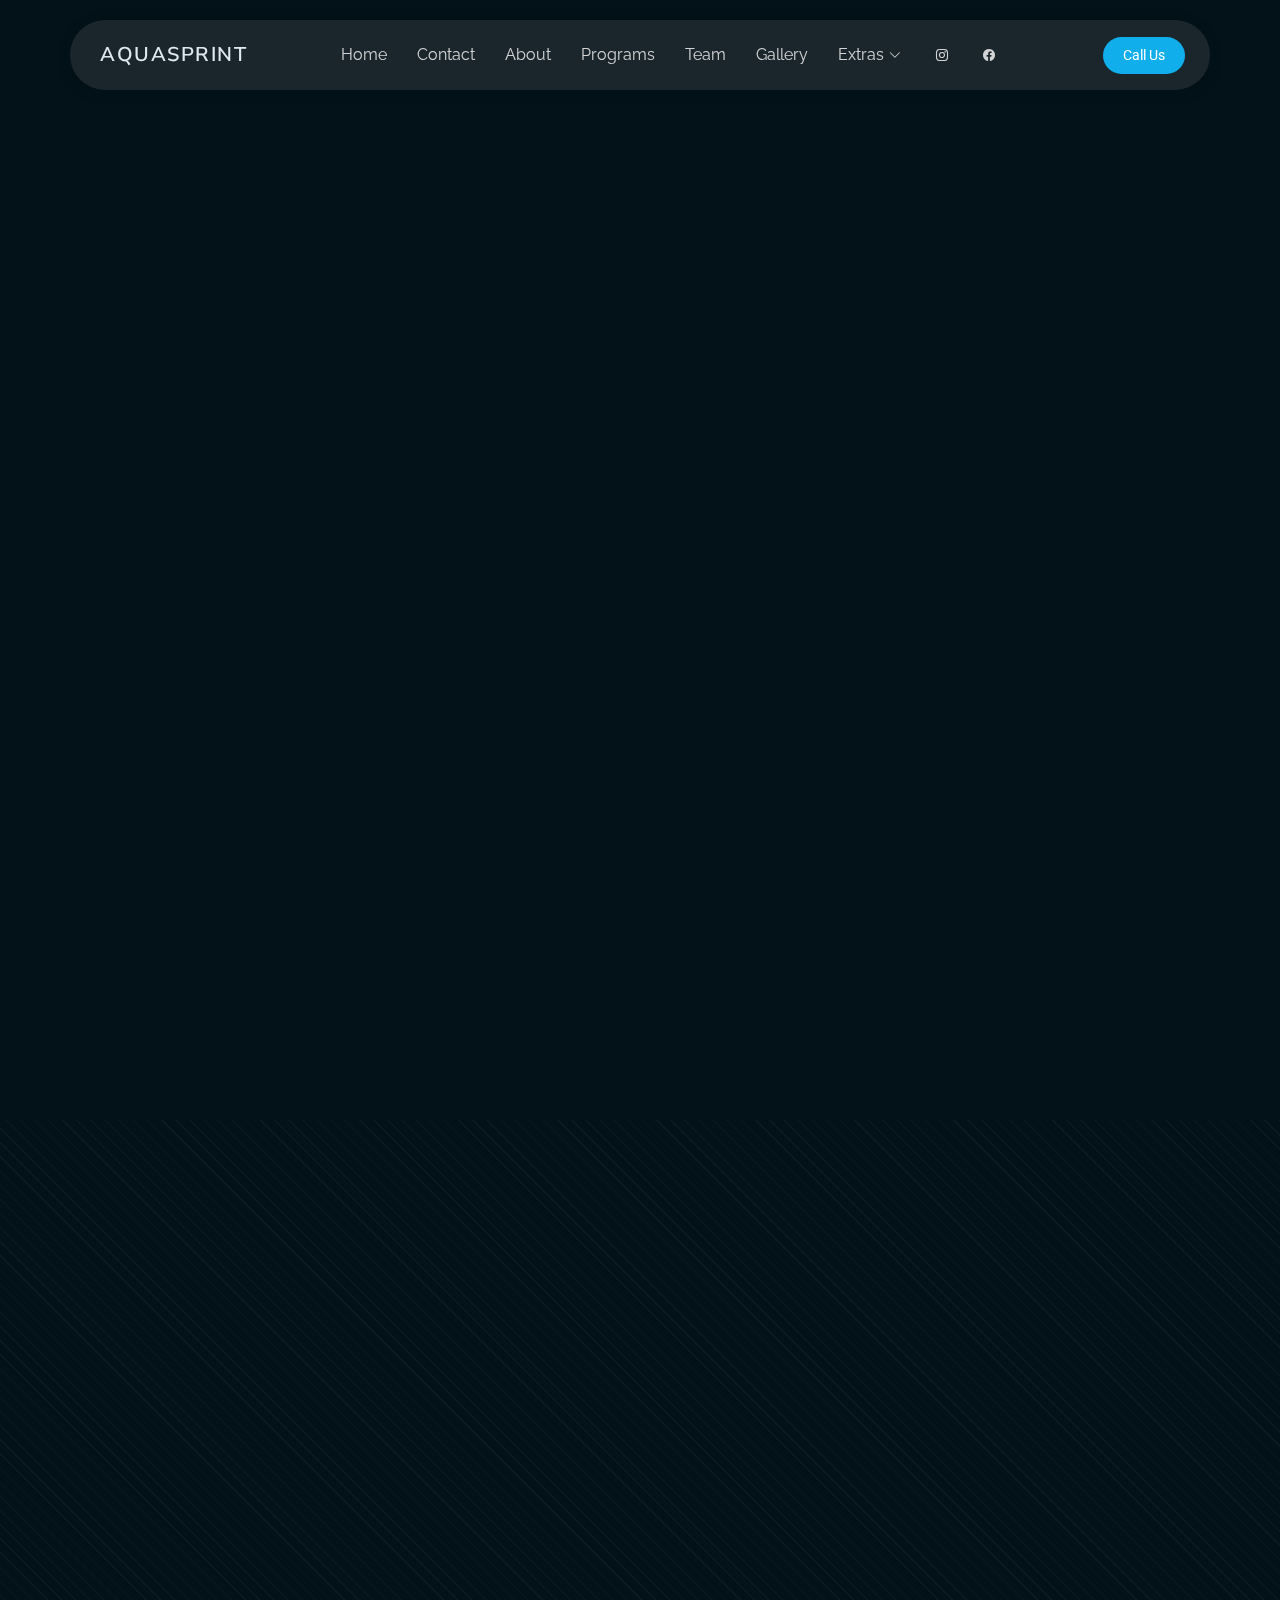
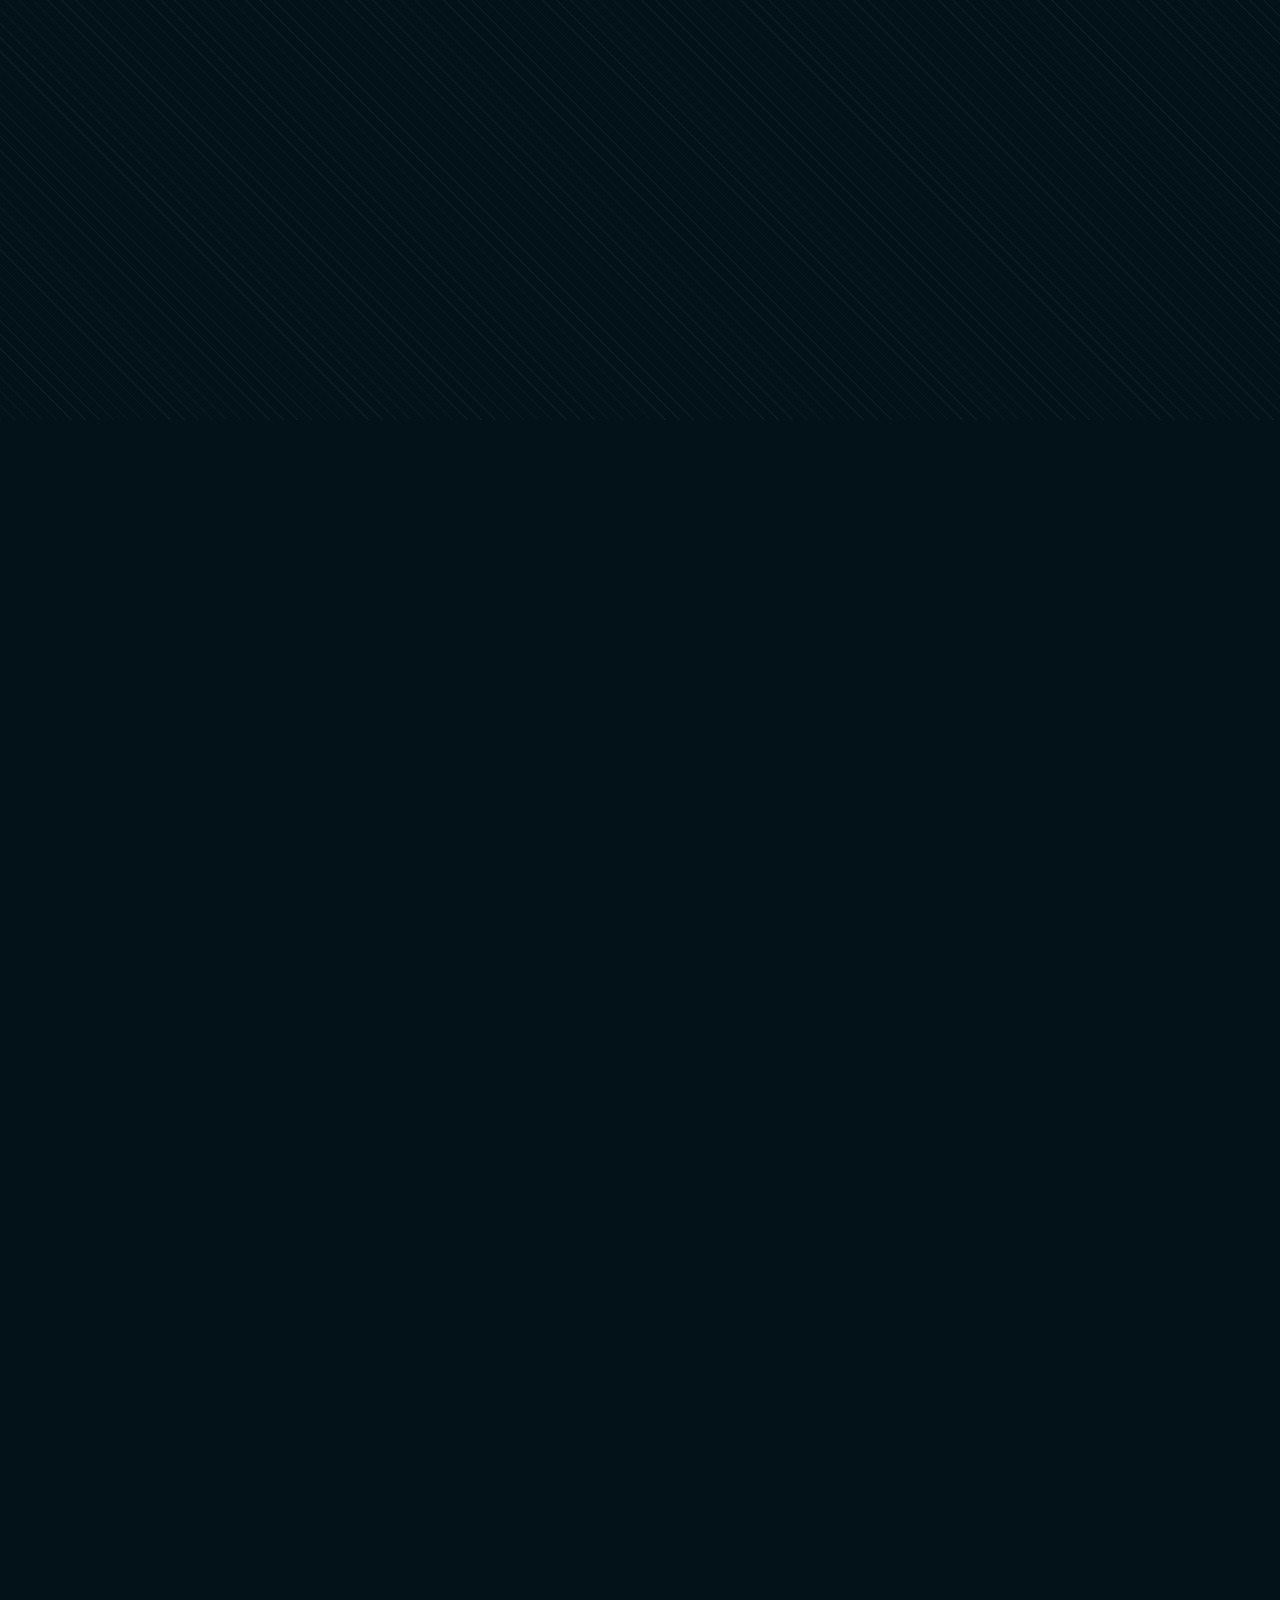
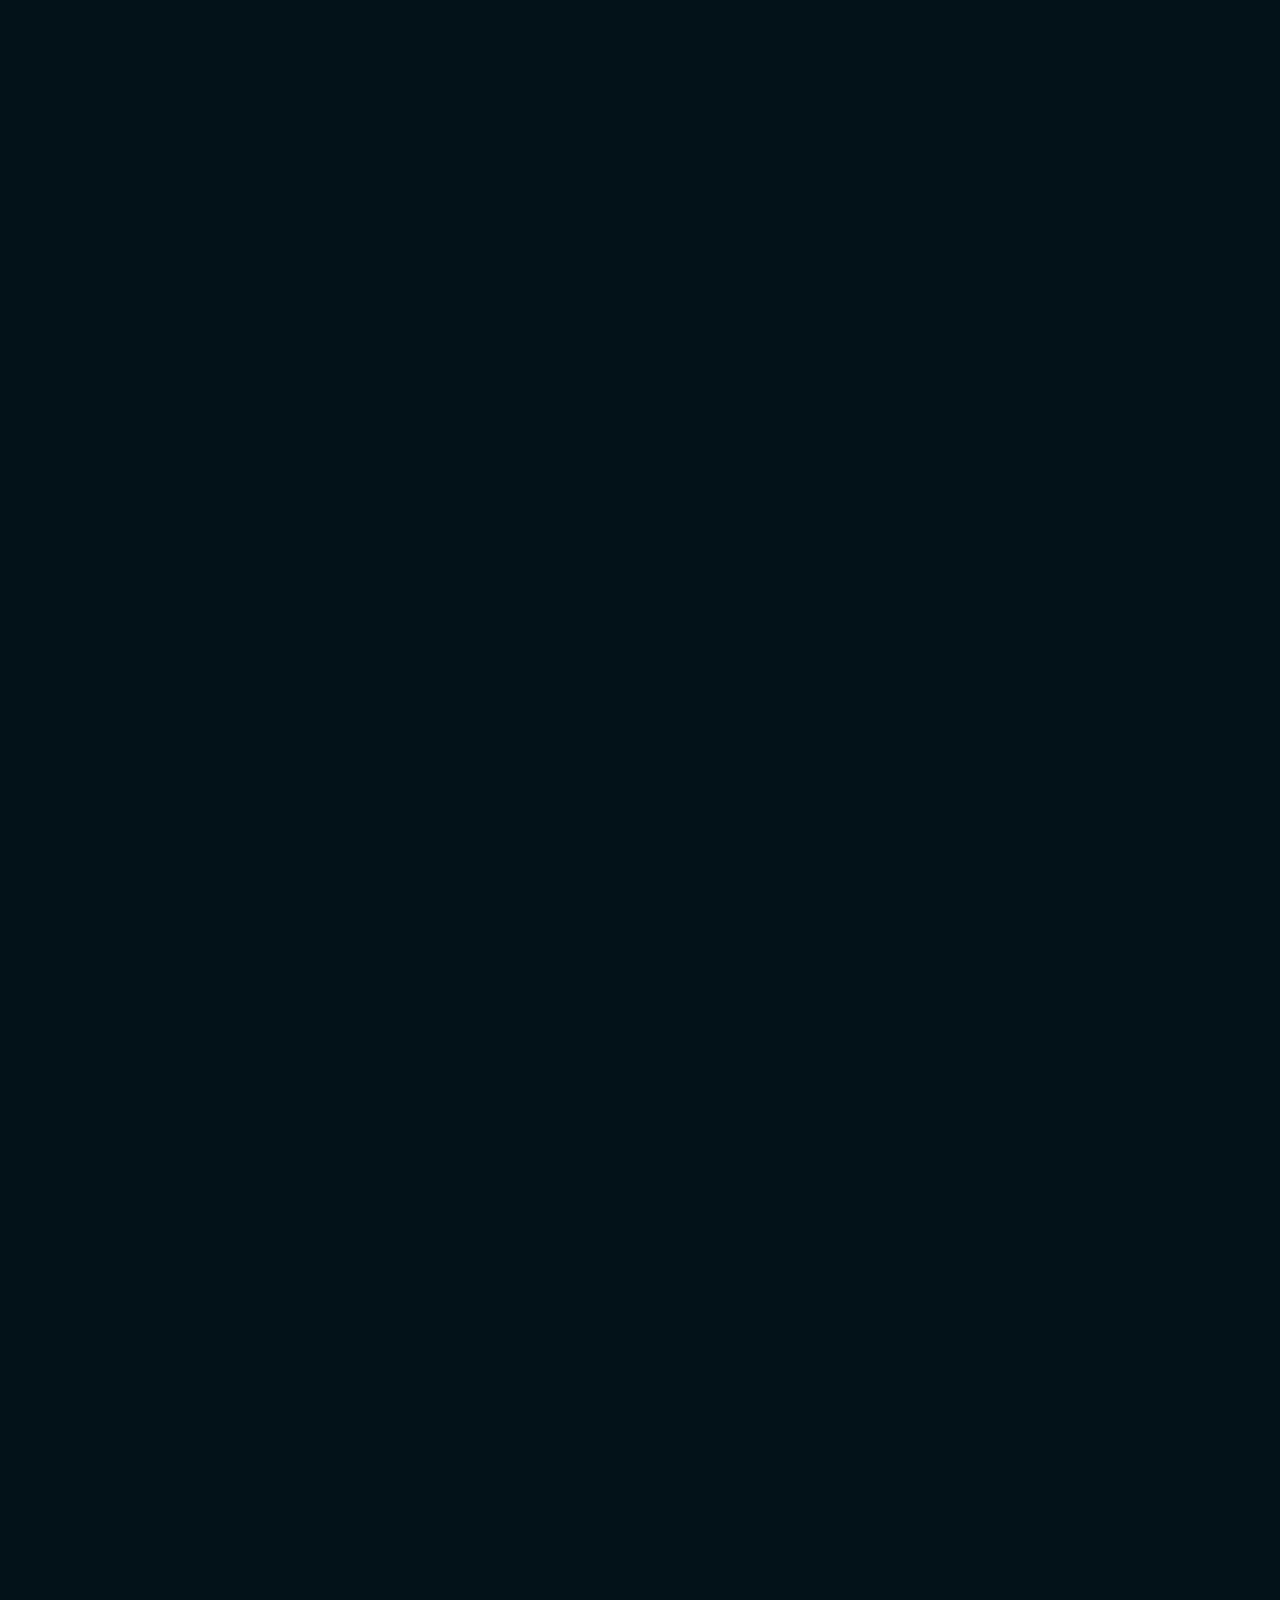
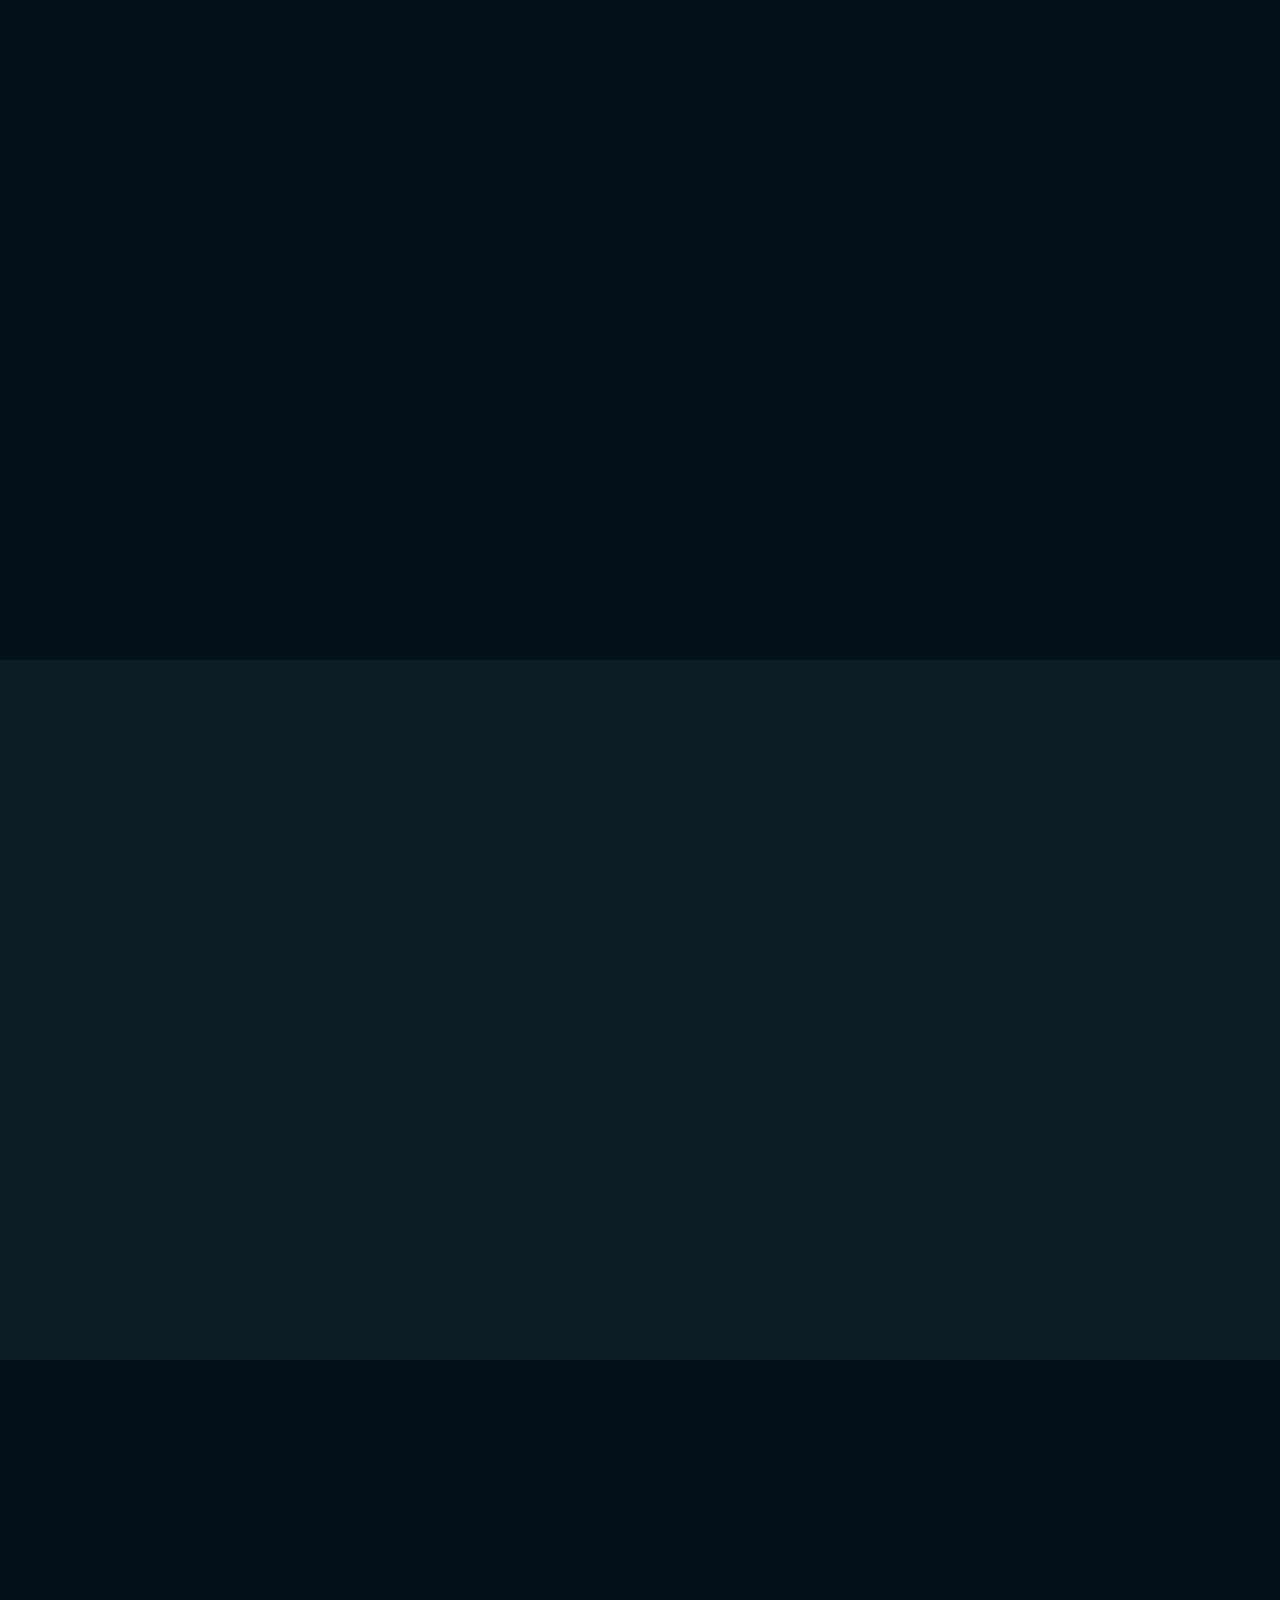
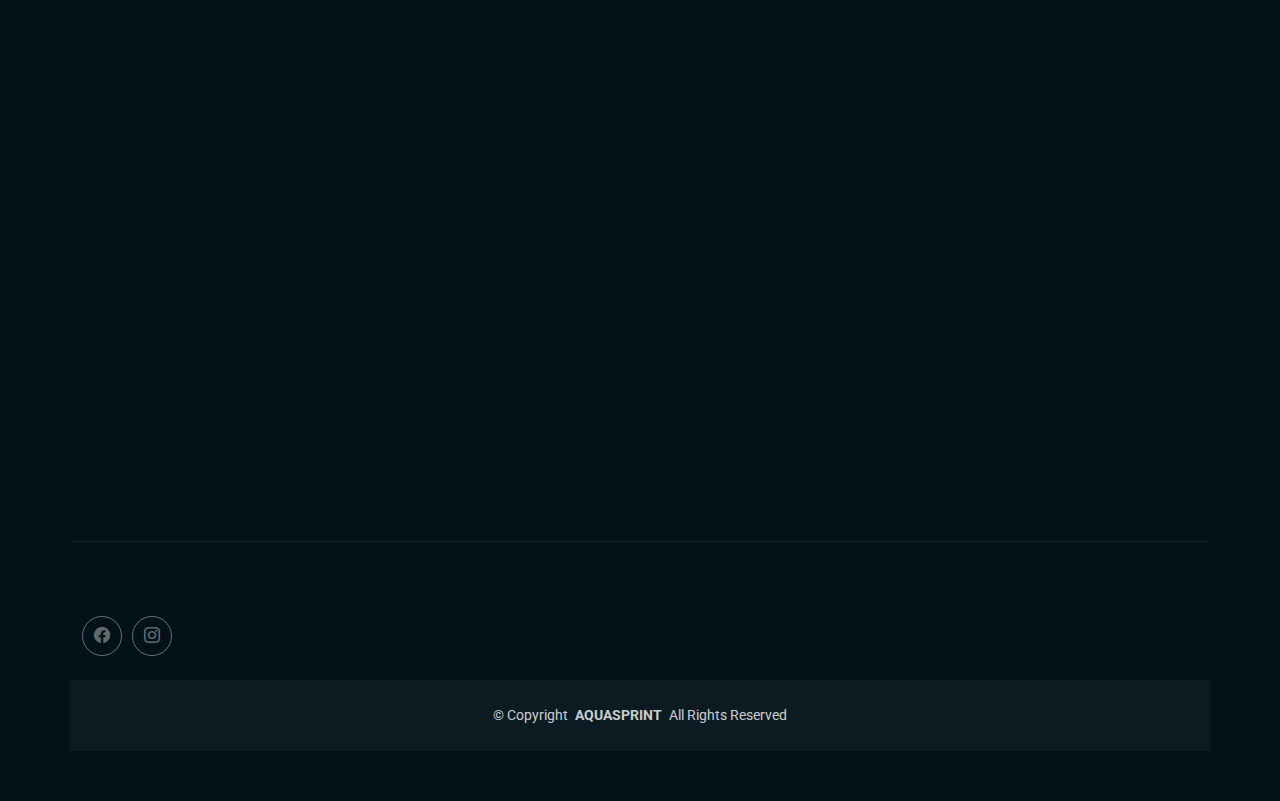
<file: index.html>
<!DOCTYPE html>
<html lang="en">
  <head>
    <meta charset="utf-8" />
    <meta content="width=device-width, initial-scale=1.0" name="viewport" />
    <title>AQUASPRINT</title>
    <meta name="description" content="" />
    <meta name="keywords" content="" />

    <!-- Favicons -->
    <link href="assets/img/icon.png" rel="icon" />
    <link href="assets/img/icon.png" rel="apple-touch-icon" />

    <!-- Fonts -->
    <link href="https://fonts.googleapis.com" rel="preconnect" />
    <link href="https://fonts.gstatic.com" rel="preconnect" crossorigin />
    <link
      href="https://fonts.googleapis.com/css2?family=Roboto:ital,wght@0,100;0,300;0,400;0,500;0,700;0,900;1,100;1,300;1,400;1,500;1,700;1,900&family=Raleway:ital,wght@0,100;0,200;0,300;0,400;0,500;0,600;0,700;0,800;0,900;1,100;1,200;1,300;1,400;1,500;1,600;1,700;1,800;1,900&family=Nunito+Sans:ital,wght@0,200;0,300;0,400;0,600;0,700;0,800;0,900;1,200;1,300;1,400;1,600;1,700;1,800;1,900&display=swap"
      rel="stylesheet"
    />

    <!-- Vendor CSS Files -->
    <link
      href="assets/vendor/bootstrap/css/bootstrap.min.css"
      rel="stylesheet"
    />
    <link
      href="assets/vendor/bootstrap-icons/bootstrap-icons.css"
      rel="stylesheet"
    />
    <link href="assets/vendor/aos/aos.css" rel="stylesheet" />
    <link href="assets/vendor/swiper/swiper-bundle.min.css" rel="stylesheet" />
    <link
      href="assets/vendor/glightbox/css/glightbox.min.css"
      rel="stylesheet"
    />

    <!-- Main CSS File -->
    <link href="assets/css/main.css" rel="stylesheet" />

    <!-- =======================================================
  * Template Name: Strategy
  * Template URL: https://bootstrapmade.com/strategy-bootstrap-agency-template/
  * Updated: Jun 06 2025 with Bootstrap v5.3.6
  * Author: BootstrapMade.com
  * License: https://bootstrapmade.com/license/
  ======================================================== -->
  </head>

  <body class="index-page">
    <header id="header" class="header d-flex align-items-center fixed-top">
      <div
        class="header-container container-fluid container-xl position-relative d-flex align-items-center justify-content-between"
      >
        <a
          href="index.html"
          class="logo d-flex align-items-center me-auto me-xl-0"
        >
          <!-- Uncomment the line below if you also wish to use an image logo -->
          <!-- <img src="assets/img/logo.webp" alt=""> -->
          <h1 class="sitename">AQUASPRINT</h1>
        </a>

        <nav id="navmenu" class="navmenu">
          <ul>
            <li><a href="#scrollTo" class="active">Home</a></li>
            <li><a href="#contact">Contact</a></li>
            <li><a href="#about">About</a></li>
            <li><a href="#services">Programs</a></li>
            <li><a href="#team">Team</a></li>
            <li><a href="#portfolio">Gallery</a></li>
            <li class="dropdown">
              <a href="#"
                ><span>Extras</span>
                <i class="bi bi-chevron-down toggle-dropdown"></i
              ></a>
              <ul>
                <li><a href="#">Testimonials</a></li>
                <li><a href="#">Rentals</a></li>
                <li><a href="#">Partnerships</a></li>
                <li><a href="#">Recognitions</a></li>
              </ul>
            </li>
            <li><a href="https://instagram.com/aquasprintacademy"><i class="bi bi-instagram"></i></a></li>
            <li><a href="https://facebook.com/aquasprintacademy"><i class="bi bi-facebook"></i></a></li>
            
          </ul>
          <i class="mobile-nav-toggle d-xl-none bi bi-list"></i>
        </nav>

        <a class="btn-getstarted" href="tel:+971542502761">Call Us</a>
      </div>
    </header>

    <main class="main">
      <!-- New Landing Section -->
      <section id="hero" class="team section">
        <!-- Section Title -->

        <!-- End Section Title -->

        <div class="container">
          <div class="row gy-4">
            <video
              id="myVid"
              height="1000"
              muted
              autoplay
              playsinline
              onended="myScroll()"
            >
              <source src="assets/img/animationLong.mp4" type="video/mp4" />
              Your browser does not support html video.
            </video>
          </div>
        </div>
      </section>
      <!-- /New Landing Section -->

      <!-- Hero Section -->
      <section id="scrollTo" class="hero section">
        <div class="container">
          <div class="row">
            <div class="col-lg-7 content-col" data-aos="fade-up">
              <div class="content">
                <div class="agency-name">
                  <h5></h5>
                </div>

                <div class="main-heading">
                  <h1>BUILDING CHAMPIONS <br /></h1>
                  <h5>EMBRACING EVERY ABILITY</h5>
                </div>

                <div class="divider"></div>

                <div class="description">
                  <p>
                    We offer a distinctive, inclusive swimming environment with
                    facilities designed to accommodate everyone, including Kids
                    with special needs. Our coaching team brings over 10 years
                    of industry experience, backed by their backgrounds as
                    professional swimmers, and our coaches are ASCA certified. 
                  </p>
                </div>

                <div class="cta-button">
                  <a href="#contact" class="btn">
                    <span>FIND US</span>
                    <i class="bi bi-arrow-right"></i>
                  </a>
                </div>
              </div>
            </div>

            <div class="col-lg-5" data-aos="zoom-out">
              <div class="visual-content">
                <div class="fluid-shape">
                  <img
                    src="assets/img/abstract/abstract2.png"
                    alt="Abstract Fluid Shape"
                    class="fluid-img"
                  />
                </div>

                <div class="stats-card">
                  <div class="stats-number">
                    <h2>5</h2>
                  </div>
                  <div class="stats-label">
                    <p>Programs to choose from...</p>
                  </div>
                  <div class="stats-arrow">
                    <a href="#services"><i class="bi bi-arrow-up-right"></i></a>
                  </div>
                </div>
              </div>
            </div>
          </div>
        </div>
      </section>
      <!-- /Hero Section -->

      <!-- Contact Section -->
      <section id="contact" class="contact section">
        <!-- Section Title -->
        <div class="container section-title" data-aos="fade-up">
          <h2>Contact</h2>
          <div>
            <span>Let's</span> <span class="description-title">Connect</span>
          </div>
        </div>
        <!-- End Section Title -->

        <div class="container" data-aos="fade-up" data-aos-delay="100">
          <!-- Contact Info Boxes -->
          <div class="row gy-4 mb-5">
            <div class="col-lg-4" data-aos="fade-up" data-aos-delay="100">
              <div class="contact-info-box">
                <div class="icon-box">
                  <i class="bi bi-geo-alt"></i>
                </div>
                <div class="info-content">
                  <h4>Our Address</h4>
                  <p>Sustainable City, Wadi Al Safa 7</p>
                </div>
              </div>
            </div>

            <div class="col-lg-4" data-aos="fade-up" data-aos-delay="200">
              <div class="contact-info-box">
                <div class="icon-box">
                  <i class="bi bi-envelope"></i>
                </div>
                <div class="info-content">
                  <h4>Email Address</h4>
                  <p>info@aquasprint.ae</p>
                </div>
              </div>
            </div>

            <div class="col-lg-4" data-aos="fade-up" data-aos-delay="300">
              <div class="contact-info-box">
                <div class="icon-box">
                  <i class="bi bi-headset"></i>
                </div>
                <div class="info-content">
                  <h4>Hours of Operation</h4>
                  <p>Mon-Sun: 6 AM - 10 PM</p>
                </div>
              </div>
            </div>
          </div>
        </div>

        <!-- Google Maps (Full Width) -->
        <div class="map-section" data-aos="fade-up" data-aos-delay="200">
          <iframe
            src="https://www.google.com/maps/embed?pb=!1m18!1m12!1m3!1d3614.705385568097!2d55.289727899999995!3d25.0440704!2m3!1f0!2f0!3f0!3m2!1i1024!2i768!4f13.1!3m3!1m2!1s0x3e5f6f3f0a9bda5b%3A0x38b73b050bde062!2sWadi%20Al%20Safa%207!5e0!3m2!1sen!2sza!4v1756420398793!5m2!1sen!2sza"
            width="100%"
            height="500"
            style="border: 0"
            allowfullscreen=""
            loading="lazy"
            referrerpolicy="no-referrer-when-downgrade"
          ></iframe>
        </div>
      </section>
      <!-- /Contact Section -->

      <!-- About Section -->
      <section id="about" class="about section">
        <!-- Section Title -->
        <div class="container section-title" data-aos="fade-up">
          <h2>About</h2>
          <div>
            <span>Learn More</span>
            <span class="description-title">About Us</span>
          </div>
        </div>
        <!-- End Section Title -->

        <div class="container">
          <div class="row gx-5 align-items-center">
            <div class="col-lg-6" data-aos="fade-right" data-aos-delay="200">
              <div class="about-image position-relative">
                <img
                  src="assets/img/coach1.jpg"
                  class="img-fluid rounded-4 shadow-sm"
                  alt="About Image"
                  loading="lazy"
                />
                <div class="experience-badge">
                  <span class="years">10+</span>
                  <span class="text">Years of Expertise</span>
                </div>
              </div>
            </div>

            <div
              class="col-lg-6 mt-4 mt-lg-0"
              data-aos="fade-left"
              data-aos-delay="300"
            >
              <div class="about-content">
                <h2>Aquasprint Academy and Sports Club</h2>
                <p class="lead">
                  Located in The Sustainable City, Dubai, AquaSprint Academy and
                  Sports Club provides customized swimming programs for all ages
                  and skill levels, from kids and adults to Aqua Fitness classes
                  for women and programs for kids with special needs. Our
                  swimming pool is designed to ensure accessibility for
                  everyone, promoting inclusivity and social sustainability. We
                  offer various programs, from water confidence for beginners to
                  advanced competitive training, all within a safe, fun, and
                  inclusive environment.
                </p>
                <div class="row g-4 mt-3">
                  <div class="col-md-6" data-aos="zoom-in" data-aos-delay="400">
                    <div class="feature-item">
                      <i class="bi bi-check-circle-fill"></i>
                      <h5>Our Vision</h5>
                      <p>
                        Our vision is to be recognized as Dubai’s leading
                        swimming and aquatic sports club, known for certified
                        programs that build champions and professionals. We are
                        committed to inclusivity and empowering swimmers of all
                        abilities, including people of determination, while
                        providing our facilities for events, competitions, and
                        recreational use.
                      </p>
                    </div>
                  </div>
                  <div class="col-md-6" data-aos="zoom-in" data-aos-delay="450">
                    <div class="feature-item">
                      <i class="bi bi-lightbulb-fill"></i>
                      <h5>So Why Us?</h5>
                      <p>
                        Aquasprint is the only swimming pool in the area
                        designed to accommodate all abilities. The pool and the
                        swimming classes are designed in a way that is safe for
                        everyone, including kids with special needs. We follow
                        the standards of the Swimming Teachers’ Association
                        (STA) to ensure we meet the international safety
                        standards.
                      </p>
                    </div>
                  </div>
                </div>
              </div>
            </div>
          </div>

          <div
            class="testimonial-section mt-5 pt-5"
            data-aos="fade-up"
            data-aos-delay="100"
          >
            <div class="row">
              <div class="col-lg-4" data-aos="fade-right" data-aos-delay="200">
                <div class="testimonial-intro">
                  <h3>Our Clients Speak Highly</h3>
                  <p>
                    Hear directly from those who have experienced the impact of
                    our coaching and achieved their swimming goals.
                  </p>
                  <div class="swiper-nav-buttons mt-4">
                    <button class="slider-prev">
                      <i class="bi bi-arrow-left"></i>
                    </button>
                    <button class="slider-next">
                      <i class="bi bi-arrow-right"></i>
                    </button>
                  </div>
                </div>
              </div>

              <div class="col-lg-8" data-aos="fade-left" data-aos-delay="300">
                <div class="testimonial-slider swiper init-swiper">
                  <script type="application/json" class="swiper-config">
                    {
                      "loop": true,
                      "speed": 800,
                      "autoplay": {
                        "delay": 5000
                      },
                      "slidesPerView": 1,
                      "spaceBetween": 30,
                      "navigation": {
                        "nextEl": ".slider-next",
                        "prevEl": ".slider-prev"
                      },
                      "breakpoints": {
                        "768": {
                          "slidesPerView": 2
                        }
                      }
                    }
                  </script>
                  <div class="swiper-wrapper">
                    <div class="swiper-slide">
                      <div class="testimonial-item">
                        <div class="rating mb-3">
                          <i class="bi bi-star-fill"></i>
                          <i class="bi bi-star-fill"></i>
                          <i class="bi bi-star-fill"></i>
                          <i class="bi bi-star-fill"></i>
                          <i class="bi bi-star-fill"></i>
                        </div>
                        <p>
                          “Hello! I can’t believe how fast Waleed learned to
                          swim in such a short period! He now can swim in
                          different styles confidently. He is very happy with
                          your coaches and always asking to go to his swimming
                          lesson! Thank you so much for all your hard work to
                          make him achieve this.”
                        </p>
                        <div class="client-info d-flex align-items-center mt-4">
                          <img
                            src="assets/img/profile.jfif"
                            class="client-img"
                            alt="Client"
                            loading="lazy"
                          />
                          <div>
                            <h6 class="mb-0">Miss Hiba</h6>
                            <span>Mother</span>
                          </div>
                        </div>
                      </div>
                    </div>

                    <div class="swiper-slide">
                      <div class="testimonial-item">
                        <div class="rating mb-3">
                          <i class="bi bi-star-fill"></i>
                          <i class="bi bi-star-fill"></i>
                          <i class="bi bi-star-fill"></i>
                          <i class="bi bi-star-fill"></i>
                          <i class="bi bi-star-fill"></i>
                        </div>
                        <p>
                          “We joined the academy as my 6yo was hating swimming
                          lessons in the school and panicked in the deep water.
                          In just 5 sessions she developed the confidence and in
                          8 she is able to do a 25m freestyle on her own!! Laith
                          is a great coach and my kid is enjoying every session
                          so much.”
                        </p>
                        <div class="client-info d-flex align-items-center mt-4">
                          <img
                            src="assets/img/profile.jfif"
                            class="client-img"
                            alt="Client"
                            loading="lazy"
                          />
                          <div>
                            <h6 class="mb-0">Ms. Galina</h6>
                            <span>Mother</span>
                          </div>
                        </div>
                      </div>
                    </div>

                    <div class="swiper-slide">
                      <div class="testimonial-item">
                        <div class="rating mb-3">
                          <i class="bi bi-star-fill"></i>
                          <i class="bi bi-star-fill"></i>
                          <i class="bi bi-star-fill"></i>
                          <i class="bi bi-star-fill"></i>
                          <i class="bi bi-star-fill"></i>
                        </div>
                        <p>
                          “I have been doing the AQUASPRINT Sports Academy
                          Aquasize classes and I love it!! The instructor makes
                          it fun and encourages us to push ourselves. I always
                          look forward to the next class 🙂 Highly recommended.”
                        </p>
                        <div class="client-info d-flex align-items-center mt-4">
                          <img
                            src="assets/img/profile.jfif"
                            class="client-img"
                            alt="Client"
                            loading="lazy"
                          />
                          <div>
                            <h6 class="mb-0">Ma Agethe</h6>
                            <span>Mother</span>
                          </div>
                        </div>
                      </div>
                    </div>
                  </div>
                </div>
              </div>
            </div>
          </div>
        </div>
      </section>
      <!-- /About Section -->

      <!-- Services Section -->
      <section id="services" class="services section">
        <!-- Section Title -->
        <div class="container section-title" data-aos="fade-up">
          <h2>Programs</h2>
          <div>
            <span>Check Our</span>
            <span class="description-title">Programs</span>
          </div>
        </div>
        <!-- End Section Title -->

        <div class="container" data-aos="fade-up" data-aos-delay="100">
          <div class="service-header">
            <div class="row align-items-center">
              <div class="col-lg-8 col-md-12">
                <div class="service-intro">
                  <h2 class="service-heading">
                    <div>THERE'S A PROGRAM</div>
                    <div><span>FOR EVERYONE</span></div>
                  </h2>
                </div>
              </div>
            </div>
          </div>

          <div class="row justify-content-center">
            <div
              class="col-lg-4 col-md-6"
              data-aos="fade-up"
              data-aos-delay="100"
            >
              <div class="service-card position-relative z-1">
                <h3>
                  <a href="service-details.html">
                    Kids Swimming <span>Program</span>
                  </a>
                </h3>
                <img
                  src="assets/img/pr1.png"
                  class="img-fluid rounded-4 shadow-sm"
                  alt="About Image"
                  loading="lazy"
                />
                <br></br>
                <a
                  href="service-details.html"
                  class="card-action d-flex align-items-center justify-content-center rounded-circle"
                >
                  <i class="bi bi-arrow-up-right"></i>
                </a>

                <p>
                  The Kids Swimming Program is designed to build confidence
                  while enjoying the water through engaging activities.
                </p>
              </div>
            </div>
            <div
              class="col-lg-4 col-md-6"
              data-aos="fade-up"
              data-aos-delay="200"
            >
              <div class="service-card position-relative z-1">
                <h3>
                  <a href="service-details.html">
                    Adults Swimming <span>Program</span>
                  </a>
                </h3>
                <img
                  src="assets/img/pr2.png"
                  class="img-fluid rounded-4 shadow-sm"
                  alt="About Image"
                  loading="lazy"
                />
                <br></br>
                <a
                  href="service-details.html"
                  class="card-action d-flex align-items-center justify-content-center rounded-circle"
                >
                  <i class="bi bi-arrow-up-right"></i>
                </a>
                
                <p>
                  Our Adults Swimming Program is designed for beginners and
                  advanced swimmers looking to start or continue their journey.
                </p>
              </div>
            </div>
            <div
              class="col-lg-4 col-md-6"
              data-aos="fade-up"
              data-aos-delay="300"
            >
              <div class="service-card position-relative z-1">
                <h3>
                  <a href="service-details.html">
                    Ladies-Only<span>Aqua Fitness classes​</span>
                  </a>
                </h3>
                <img
                  src="assets/img/pr3.png"
                  class="img-fluid rounded-4 shadow-sm"
                  alt="About Image"
                  loading="lazy"
                />
                <br></br>
                <a
                  href="service-details.html"
                  class="card-action d-flex align-items-center justify-content-center rounded-circle"
                >
                  <i class="bi bi-arrow-up-right"></i>
                </a>
                
                <p>
                  Our ladies-only aqua fitness program offers a low-impact
                  workout within the supportive environment of women’s classes.
                </p>
              </div>
            </div>
            <div
              class="col-lg-4 col-md-6"
              data-aos="fade-up"
              data-aos-delay="100"
            >
              <div class="service-card position-relative z-1">
                <h3>
                  <a href="service-details.html">
                    Baby & Toddler <span>Program</span>
                  </a>
                </h3>
                <img
                  src="assets/img/pr4.jpg"
                  class="img-fluid rounded-4 shadow-sm"
                  alt="About Image"
                  loading="lazy"
                />
                <br></br>
                <a
                  href="service-details.html"
                  class="card-action d-flex align-items-center justify-content-center rounded-circle"
                >
                  <i class="bi bi-arrow-up-right"></i>
                </a>
                
                <p>
                  Our Baby & Toddler Program is the ideal way to introduce your
                  little one to the water in a safe and supportive environment.
                </p>
              </div>
            </div>
            <div
              class="col-lg-4 col-md-6"
              data-aos="fade-up"
              data-aos-delay="200"
            >
              <div class="service-card position-relative z-1">
                <h3>
                  <a href="service-details.html">
                    Free Swimming <span>Classes</span>
                  </a>
                </h3>
                <img
                  src="assets/img/pr5.jpg"
                  class="img-fluid rounded-4 shadow-sm"
                  alt="About Image"
                  loading="lazy"
                />
                <br></br>
                <a
                  href="service-details.html"
                  class="card-action d-flex align-items-center justify-content-center rounded-circle"
                >
                  <i class="bi bi-arrow-up-right"></i>
                </a>
                
                <p>
                  Our Free Swimming Program offers open swimming sessions,
                  giving you the freedom to enjoy the water through your monthly
                  membership or single visit.
                </p>
              </div>
            </div>
          </div>
        </div>
      </section>
      <!-- /Services Section -->

      <!-- Team Section -->
      <section id="team" class="team section light-background">
        <!-- Section Title -->
        <div class="container section-title" data-aos="fade-up">
          <h2>Team</h2>
          <div>
            <span>Check Our</span> <span class="description-title">Team</span>
          </div>
        </div>
        <!-- End Section Title -->

        <div class="container" data-aos="fade-up" data-aos-delay="100">
          <div class="row gy-4">
            <div class="col-lg-6" data-aos="fade-up" data-aos-delay="100">
              <div class="team-member d-flex">
                <div class="member-img">
                  <img
                    src="assets/img/person/person-m-7.webp"
                    class="img-fluid"
                    alt=""
                    loading="lazy"
                  />
                </div>
                <div class="member-info flex-grow-1">
                  <h4>Laith</h4>
                  <span>Founder of Aquasprint and Swimming Coach</span>
                  <p>
                    “My mission is to use my passion to help my students become top swimmers”
                  </p>
                  <div class="social">
                    <a href=""><i class="bi bi-facebook"></i></a>
                    <a href=""><i class="bi bi-linkedin"></i></a>
                  </div>
                </div>
              </div>
            </div>
            <!-- End Team Member -->

            <div class="col-lg-6" data-aos="fade-up" data-aos-delay="200">
              <div class="team-member d-flex">
                <div class="member-img">
                  <img
                    src="assets/img/person/person-f-8.webp"
                    class="img-fluid"
                    alt=""
                    loading="lazy"
                  />
                </div>
                <div class="member-info flex-grow-1">
                  <h4>Aahd</h4>
                  <span>Swimming Coach</span>
                  <p>
                    "My ultimate goal is to guide swimmers towards excellence”
                  </p>
                  <div class="social">
                    <a href=""><i class="bi bi-facebook"></i></a>
                    <a href=""><i class="bi bi-linkedin"></i></a>
                  </div>
                </div>
              </div>
            </div>
            <!-- End Team Member -->

            <div class="col-lg-6" data-aos="fade-up" data-aos-delay="300">
              <div class="team-member d-flex">
                <div class="member-img">
                  <img
                    src="assets/img/person/person-m-6.webp"
                    class="img-fluid"
                    alt=""
                    loading="lazy"
                  />
                </div>
                <div class="member-info flex-grow-1">
                  <h4>Zaid</h4>
                  <span>Swimming Coach</span>
                  <p>
                    Illum minima ea autem doloremque ipsum quidem quas
                    aspernatur modi ut praesentium vel tque sed facilis at qui
                  </p>
                  <div class="social">
                    <a href=""><i class="bi bi-facebook"></i></a>
                    <a href=""><i class="bi bi-linkedin"></i></a>
                  </div>
                </div>
              </div>
            </div>
            <!-- End Team Member -->

            <div class="col-lg-6" data-aos="fade-up" data-aos-delay="400">
              <div class="team-member d-flex">
                <div class="member-img">
                  <img
                    src="assets/img/person/person-f-4.webp"
                    class="img-fluid"
                    alt=""
                    loading="lazy"
                  />
                </div>
                <div class="member-info flex-grow-1">
                  <h4>Cullen</h4>
                  <span>Full Job Title</span>
                  <p>
                    Magni voluptatem accusamus assumenda cum nisi aut qui
                    dolorem voluptate sed et veniam quasi quam consectetur
                  </p>
                  <div class="social">
                    <a href=""><i class="bi bi-facebook"></i></a>
                    <a href=""><i class="bi bi-linkedin"></i></a>
                  </div>
                </div>
              </div>
            </div>
            <!-- End Team Member -->
          </div>
        </div>
      </section>
      <!-- /Team Section -->

      <!-- Portfolio Section -->
      <section id="portfolio" class="portfolio section">
        <!-- Section Title -->
        <div class="container section-title" data-aos="fade-up">
          <h2>Gallery</h2>
          <div>
            <span>Check Our</span>
            <span class="description-title">Recent Photos</span>
          </div>
        </div>
        <!-- End Section Title -->

        <div class="container-fluid" data-aos="fade-up" data-aos-delay="100">
          <div
            class="isotope-layout"
            data-default-filter="*"
            data-layout="masonry"
            data-sort="original-order"
          >
            <ul
              class="portfolio-filters isotope-filters"
              data-aos="fade-up"
              data-aos-delay="200"
            >
              <li data-filter="*" class="filter-active">
                <i class="bi bi-camera"></i> All Photos
              </li>
              <li data-filter=".filter-ui">
                <i class="bi bi-camera"></i> Kids Program
              </li>
              <li data-filter=".filter-development">
                <i class="bi bi-camera"></i> Adult Program
              </li>
              <li data-filter=".filter-photography">
                <i class="bi bi-camera"></i> Ladies-Only Group
              </li>
              <li data-filter=".filter-marketing">
                <i class="bi bi-camera"></i> Baby & Toddlers Program
              </li>
            </ul>

            <div
              class="row g-4 isotope-container"
              data-aos="fade-up"
              data-aos-delay="300"
            >
              <div
                class="col-xl-3 col-lg-4 col-md-6 portfolio-item isotope-item filter-ui"
              >
                <article class="portfolio-entry">
                  <figure class="entry-image">
                    <img
                      src="assets/img/portfolio/portfolio-1.webp"
                      class="img-fluid"
                      alt=""
                      loading="lazy"
                    />
                    <div class="entry-overlay">
                      <div class="overlay-content">
                        <div class="entry-meta"></div>
                        <h3 class="entry-title"></h3>
                        <div class="entry-links">
                          <a
                            href="assets/img/portfolio/portfolio-1.webp"
                            class="glightbox"
                            data-gallery="portfolio-gallery-ui"
                          >
                            <i class="bi bi-arrows-angle-expand"></i>
                          </a>
                        </div>
                      </div>
                    </div>
                  </figure>
                </article>
              </div>
              <!-- End Portfolio Item -->

              <div
                class="col-xl-3 col-lg-4 col-md-6 portfolio-item isotope-item filter-development"
              >
                <article class="portfolio-entry">
                  <figure class="entry-image">
                    <img
                      src="assets/img/portfolio/portfolio-10.webp"
                      class="img-fluid"
                      alt=""
                      loading="lazy"
                    />
                    <div class="entry-overlay">
                      <div class="overlay-content">
                        <div class="entry-meta"></div>
                        <h3 class="entry-title"></h3>
                        <div class="entry-links">
                          <a
                            href="assets/img/portfolio/portfolio-10.webp"
                            class="glightbox"
                            data-gallery="portfolio-gallery-development"
                          
                          >
                            <i class="bi bi-arrows-angle-expand"></i>
                          </a>
                        </div>
                      </div>
                    </div>
                  </figure>
                </article>
              </div>
              <!-- End Portfolio Item -->

              <div
                class="col-xl-3 col-lg-4 col-md-6 portfolio-item isotope-item filter-photography"
              >
                <article class="portfolio-entry">
                  <figure class="entry-image">
                    <img
                      src="assets/img/portfolio/portfolio-7.webp"
                      class="img-fluid"
                      alt=""
                      loading="lazy"
                    />
                    <div class="entry-overlay">
                      <div class="overlay-content">
                        <div class="entry-meta"></div>
                        <h3 class="entry-title"></h3>
                        <div class="entry-links">
                          <a
                            href="assets/img/portfolio/portfolio-7.webp"
                            class="glightbox"
                            data-gallery="portfolio-gallery-photography"
                            
                          >
                            <i class="bi bi-arrows-angle-expand"></i>
                          </a>
                        </div>
                      </div>
                    </div>
                  </figure>
                </article>
              </div>
              <!-- End Portfolio Item -->

              <div
                class="col-xl-3 col-lg-4 col-md-6 portfolio-item isotope-item filter-marketing"
              >
                <article class="portfolio-entry">
                  <figure class="entry-image">
                    <img
                      src="assets/img/portfolio/portfolio-4.webp"
                      class="img-fluid"
                      alt=""
                      loading="lazy"
                    />
                    <div class="entry-overlay">
                      <div class="overlay-content">
                        <div class="entry-meta"></div>
                        <h3 class="entry-title"></h3>
                        <div class="entry-links">
                          <a
                            href="assets/img/portfolio/portfolio-4.webp"
                            class="glightbox"
                            data-gallery="portfolio-gallery-marketing"
                            
                          >
                            <i class="bi bi-arrows-angle-expand"></i>
                          </a>

                          </a>
                        </div>
                      </div>
                    </div>
                  </figure>
                </article>
              </div>
              <!-- End Portfolio Item -->

              <div
                class="col-xl-3 col-lg-4 col-md-6 portfolio-item isotope-item filter-ui"
              >
                <article class="portfolio-entry">
                  <figure class="entry-image">
                    <img
                      src="assets/img/portfolio/portfolio-2.webp"
                      class="img-fluid"
                      alt=""
                      loading="lazy"
                    />
                    <div class="entry-overlay">
                      <div class="overlay-content">
                        <div class="entry-meta"></div>
                        <h3 class="entry-title"></h3>
                        <div class="entry-links">
                          <a
                            href="assets/img/portfolio/portfolio-2.webp"
                            class="glightbox"
                            data-gallery="portfolio-gallery-ui"
                            
                          >
                            <i class="bi bi-arrows-angle-expand"></i>
                          </a>
                        </div>
                      </div>
                    </div>
                  </figure>
                </article>
              </div>
              <!-- End Portfolio Item -->

              <div
                class="col-xl-3 col-lg-4 col-md-6 portfolio-item isotope-item filter-development"
              >
                <article class="portfolio-entry">
                  <figure class="entry-image">
                    <img
                      src="assets/img/portfolio/portfolio-11.webp"
                      class="img-fluid"
                      alt=""
                      loading="lazy"
                    />
                    <div class="entry-overlay">
                      <div class="overlay-content">
                        <div class="entry-meta"></div>
                        <h3 class="entry-title"></h3>
                        <div class="entry-links">
                          <a
                            href="assets/img/portfolio/portfolio-11.webp"
                            class="glightbox"
                            data-gallery="portfolio-gallery-development"
                            data-glightbox="title: Cloud Management System; description: Temporibus autem quibusdam et aut officiis debitis."
                          >
                            <i class="bi bi-arrows-angle-expand"></i>
                          </a>
                        </div>
                      </div>
                    </div>
                  </figure>
                </article>
              </div>
              <!-- End Portfolio Item -->

              <div
                class="col-xl-3 col-lg-4 col-md-6 portfolio-item isotope-item filter-photography"
              >
                <article class="portfolio-entry">
                  <figure class="entry-image">
                    <img
                      src="assets/img/portfolio/portfolio-8.webp"
                      class="img-fluid"
                      alt=""
                      loading="lazy"
                    />
                    <div class="entry-overlay">
                      <div class="overlay-content">
                        <div class="entry-meta"></div>
                        <h3 class="entry-title"></h3>
                        <div class="entry-links">
                          <a
                            href="assets/img/portfolio/portfolio-8.webp"
                            class="glightbox"
                            data-gallery="portfolio-gallery-photography"
                          >
                            <i class="bi bi-arrows-angle-expand"></i>
                          </a>
                          <a href="portfolio-details.html">
                            <i class="bi bi-arrow-right"></i>
                          </a>
                        </div>
                      </div>
                    </div>
                  </figure>
                </article>
              </div>
              <!-- End Portfolio Item -->

              <div
                class="col-xl-3 col-lg-4 col-md-6 portfolio-item isotope-item filter-marketing"
              >
                <article class="portfolio-entry">
                  <figure class="entry-image">
                    <img
                      src="assets/img/portfolio/portfolio-5.webp"
                      class="img-fluid"
                      alt=""
                      loading="lazy"
                    />
                    <div class="entry-overlay">
                      <div class="overlay-content">
                        <div class="entry-meta"></div>
                        <h3 class="entry-title"></h3>
                        <div class="entry-links">
                          <a
                            href="assets/img/portfolio/portfolio-5.webp"
                            class="glightbox"
                            data-gallery="portfolio-gallery-marketing"
                          >
                            <i class="bi bi-arrows-angle-expand"></i>
                          </a>
                        </div>
                      </div>
                    </div>
                  </figure>
                </article>
              </div>
              <!-- End Portfolio Item -->
            </div>
            <!-- End Portfolio Container -->
          </div>
        </div>
      </section>
      <!-- /Portfolio Section -->
    </main>

    <footer id="footer" class="footer">
      <div class="container footer-top">
        <div class="row gy-4">
          <div class="col-lg-5 col-md-12 footer-about">
            <div class="social-links d-flex mt-4">
              <a href="https://facebook.com/aquasprintacademy"><i class="bi bi-facebook"></i></a>
              <a href="https://instagram.com/aquasprintacademy"><i class="bi bi-instagram"></i></a>
            </div>
          </div>
        </div>
      </div>

      <div class="container copyright text-center mt-4">
        <p>
          © <span>Copyright</span>
          <strong class="px-1 sitename">AQUASPRINT</strong>
          <span>All Rights Reserved</span>
        </p>
      </div>
    </footer>

    <!-- Scroll Top -->
    <a
      href="#"
      id="scroll-top"
      class="scroll-top d-flex align-items-center justify-content-center"
      ><i class="bi bi-arrow-up-short"></i
    ></a>

    <!-- Preloader -->
    <div id="preloader"></div>

    <!-- Vendor JS Files -->
    <script src="assets/vendor/bootstrap/js/bootstrap.bundle.min.js"></script>
    <script src="assets/vendor/php-email-form/validate.js"></script>
    <script src="assets/vendor/aos/aos.js"></script>
    <script src="assets/vendor/swiper/swiper-bundle.min.js"></script>
    <script src="assets/vendor/glightbox/js/glightbox.min.js"></script>
    <script src="assets/vendor/imagesloaded/imagesloaded.pkgd.min.js"></script>
    <script src="assets/vendor/isotope-layout/isotope.pkgd.min.js"></script>

    <!-- Main JS File -->
    <script src="assets/js/main.js"></script>
  </body>
</html>
</file>
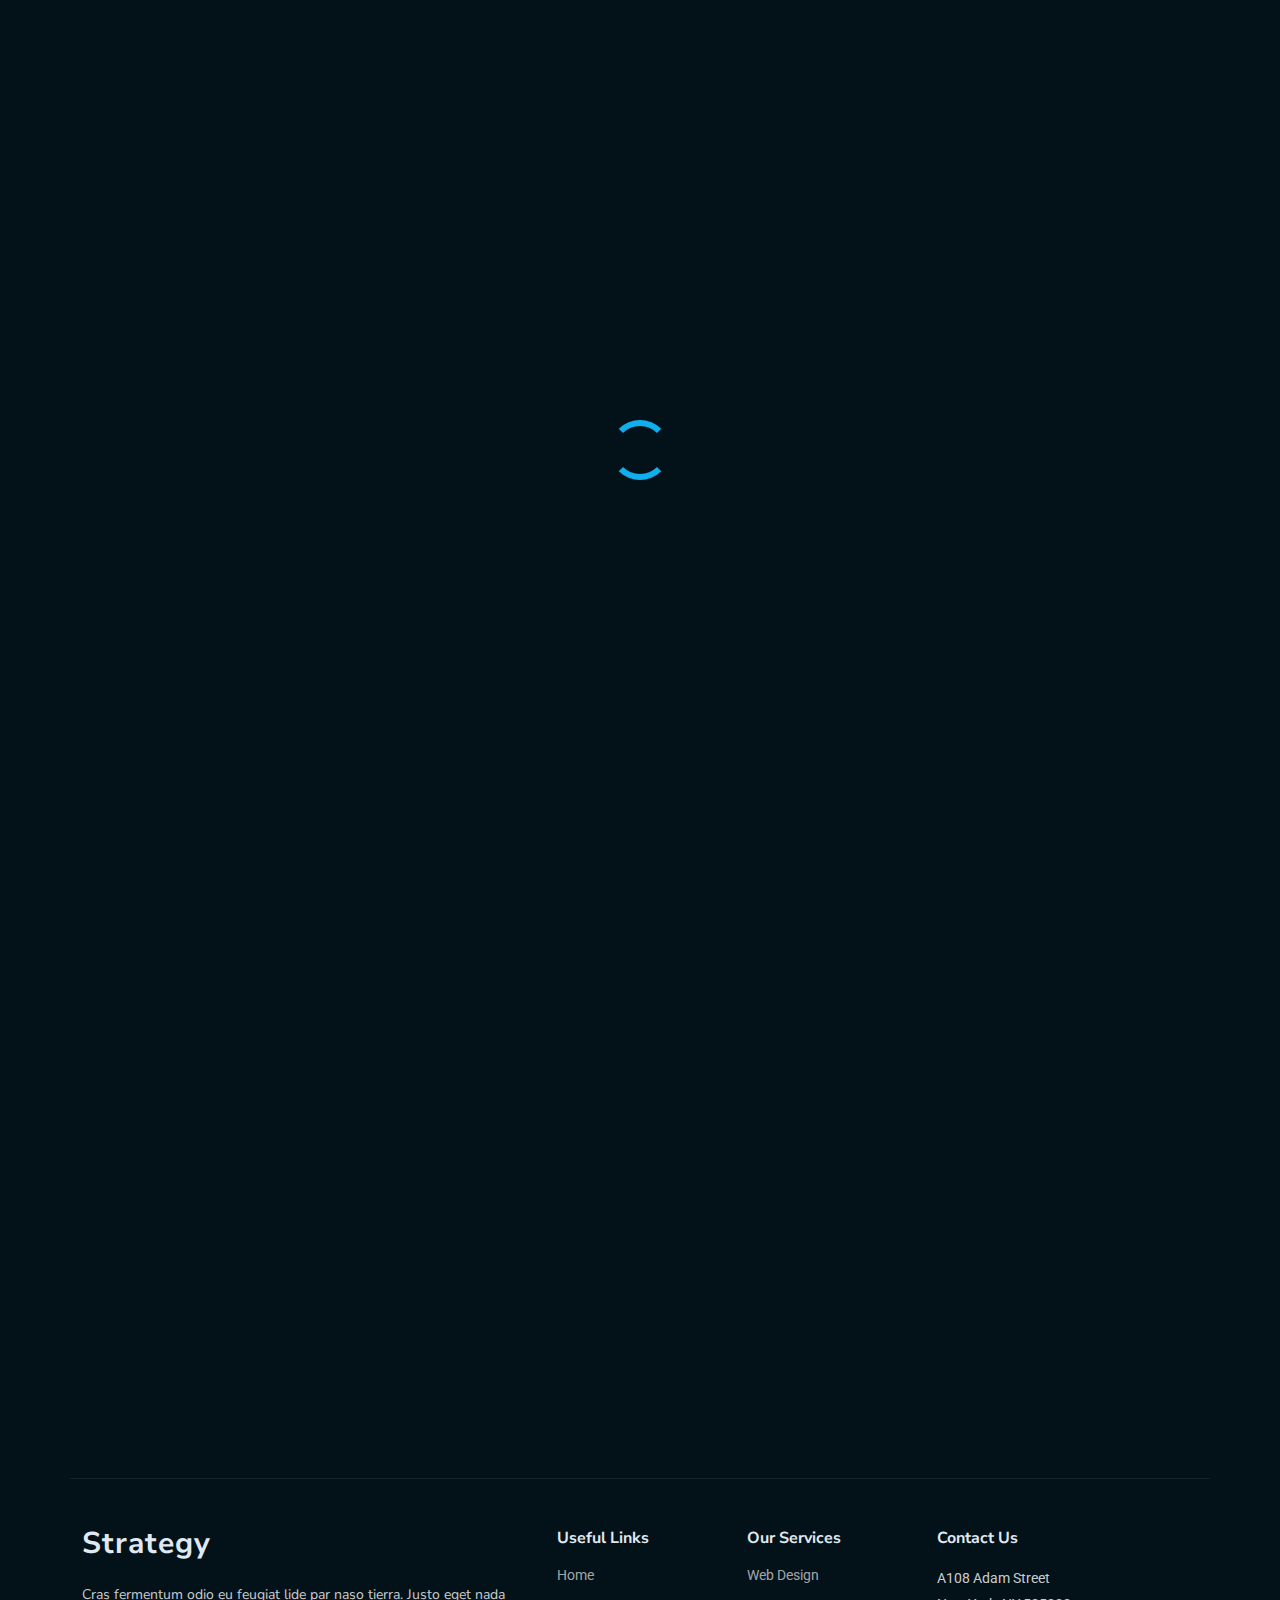
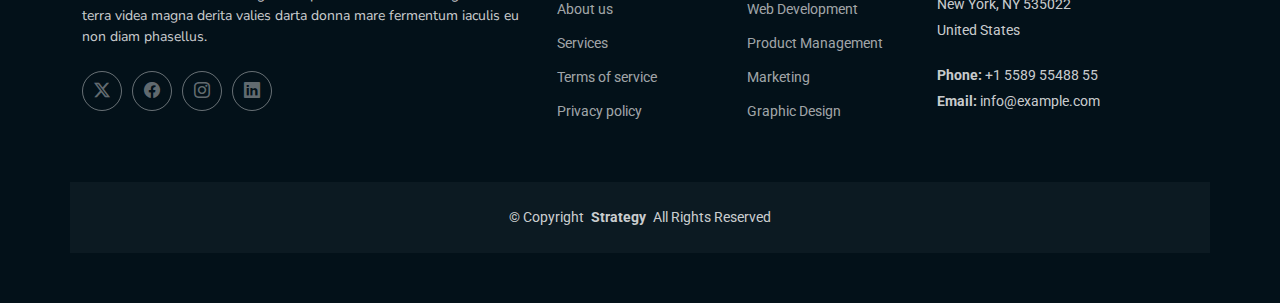
<file: portfolio-details.html>
<!DOCTYPE html>
<html lang="en">

<head>
  <meta charset="utf-8">
  <meta content="width=device-width, initial-scale=1.0" name="viewport">
  <title>Portfolio Details - Strategy Bootstrap Template</title>
  <meta name="description" content="">
  <meta name="keywords" content="">

  <!-- Favicons -->
  <link href="assets/img/favicon.png" rel="icon">
  <link href="assets/img/apple-touch-icon.png" rel="apple-touch-icon">

  <!-- Fonts -->
  <link href="https://fonts.googleapis.com" rel="preconnect">
  <link href="https://fonts.gstatic.com" rel="preconnect" crossorigin>
  <link href="https://fonts.googleapis.com/css2?family=Roboto:ital,wght@0,100;0,300;0,400;0,500;0,700;0,900;1,100;1,300;1,400;1,500;1,700;1,900&family=Raleway:ital,wght@0,100;0,200;0,300;0,400;0,500;0,600;0,700;0,800;0,900;1,100;1,200;1,300;1,400;1,500;1,600;1,700;1,800;1,900&family=Nunito+Sans:ital,wght@0,200;0,300;0,400;0,600;0,700;0,800;0,900;1,200;1,300;1,400;1,600;1,700;1,800;1,900&display=swap" rel="stylesheet">

  <!-- Vendor CSS Files -->
  <link href="assets/vendor/bootstrap/css/bootstrap.min.css" rel="stylesheet">
  <link href="assets/vendor/bootstrap-icons/bootstrap-icons.css" rel="stylesheet">
  <link href="assets/vendor/aos/aos.css" rel="stylesheet">
  <link href="assets/vendor/swiper/swiper-bundle.min.css" rel="stylesheet">
  <link href="assets/vendor/glightbox/css/glightbox.min.css" rel="stylesheet">

  <!-- Main CSS File -->
  <link href="assets/css/main.css" rel="stylesheet">

  <!-- =======================================================
  * Template Name: Strategy
  * Template URL: https://bootstrapmade.com/strategy-bootstrap-agency-template/
  * Updated: Jun 06 2025 with Bootstrap v5.3.6
  * Author: BootstrapMade.com
  * License: https://bootstrapmade.com/license/
  ======================================================== -->
</head>

<body class="portfolio-details-page">

  <header id="header" class="header d-flex align-items-center fixed-top">
    <div class="header-container container-fluid container-xl position-relative d-flex align-items-center justify-content-between">

      <a href="index.html" class="logo d-flex align-items-center me-auto me-xl-0">
        <!-- Uncomment the line below if you also wish to use an image logo -->
        <!-- <img src="assets/img/logo.webp" alt=""> -->
        <h1 class="sitename">Strategy</h1>
      </a>

      <nav id="navmenu" class="navmenu">
        <ul>
          <li><a href="#hero">Home</a></li>
          <li><a href="#about">About</a></li>
          <li><a href="#services">Services</a></li>
          <li><a href="#portfolio">Portfolio</a></li>
          <li><a href="#team">Team</a></li>
          <li class="dropdown"><a href="#"><span>Dropdown</span> <i class="bi bi-chevron-down toggle-dropdown"></i></a>
            <ul>
              <li><a href="#">Dropdown 1</a></li>
              <li class="dropdown"><a href="#"><span>Deep Dropdown</span> <i class="bi bi-chevron-down toggle-dropdown"></i></a>
                <ul>
                  <li><a href="#">Deep Dropdown 1</a></li>
                  <li><a href="#">Deep Dropdown 2</a></li>
                  <li><a href="#">Deep Dropdown 3</a></li>
                  <li><a href="#">Deep Dropdown 4</a></li>
                  <li><a href="#">Deep Dropdown 5</a></li>
                </ul>
              </li>
              <li><a href="#">Dropdown 2</a></li>
              <li><a href="#">Dropdown 3</a></li>
              <li><a href="#">Dropdown 4</a></li>
            </ul>
          </li>
          <li><a href="#contact">Contact</a></li>
        </ul>
        <i class="mobile-nav-toggle d-xl-none bi bi-list"></i>
      </nav>

      <a class="btn-getstarted" href="#about">Get Started</a>

    </div>
  </header>

  <main class="main">

    <!-- Page Title -->
    <div class="page-title dark-background" data-aos="fade">
      <div class="container position-relative">
        <h1>Portfolio Details</h1>
        <p>Esse dolorum voluptatum ullam est sint nemo et est ipsa porro placeat quibusdam quia assumenda numquam molestias.</p>
        <nav class="breadcrumbs">
          <ol>
            <li><a href="index.html">Home</a></li>
            <li class="current">Portfolio Details</li>
          </ol>
        </nav>
      </div>
    </div><!-- End Page Title -->

    <!-- Portfolio Details Section -->
    <section id="portfolio-details" class="portfolio-details section">

      <div class="container" data-aos="fade-up" data-aos-delay="100">

        <div class="row gy-4">
          <div class="col-lg-6" data-aos="fade-right">
            <div class="portfolio-details-media">
              <div class="main-image">
                <div class="portfolio-details-slider swiper init-swiper" data-aos="zoom-in">
                  <script type="application/json" class="swiper-config">
                    {
                      "loop": true,
                      "speed": 1000,
                      "autoplay": {
                        "delay": 6000
                      },
                      "effect": "creative",
                      "creativeEffect": {
                        "prev": {
                          "shadow": true,
                          "translate": [0, 0, -400]
                        },
                        "next": {
                          "translate": ["100%", 0, 0]
                        }
                      },
                      "slidesPerView": 1,
                      "navigation": {
                        "nextEl": ".swiper-button-next",
                        "prevEl": ".swiper-button-prev"
                      }
                    }
                  </script>
                  <div class="swiper-wrapper">
                    <div class="swiper-slide">
                      <img src="assets/img/portfolio/portfolio-5.webp" alt="Portfolio Image" class="img-fluid">
                    </div>
                    <div class="swiper-slide">
                      <img src="assets/img/portfolio/portfolio-7.webp" alt="Portfolio Image" class="img-fluid">
                    </div>
                    <div class="swiper-slide">
                      <img src="assets/img/portfolio/portfolio-8.webp" alt="Portfolio Image" class="img-fluid">
                    </div>
                  </div>
                  <div class="swiper-button-prev"></div>
                  <div class="swiper-button-next"></div>
                </div>
              </div>

              <div class="thumbnail-grid" data-aos="fade-up" data-aos-delay="200">
                <div class="row g-2 mt-3">
                  <div class="col-3">
                    <img src="assets/img/portfolio/portfolio-4.webp" alt="Gallery Image" class="img-fluid glightbox">
                  </div>
                  <div class="col-3">
                    <img src="assets/img/portfolio/portfolio-6.webp" alt="Gallery Image" class="img-fluid glightbox">
                  </div>
                  <div class="col-3">
                    <img src="assets/img/portfolio/portfolio-11.webp" alt="Gallery Image" class="img-fluid glightbox">
                  </div>
                  <div class="col-3">
                    <img src="assets/img/portfolio/portfolio-12.webp" alt="Gallery Image" class="img-fluid glightbox">
                  </div>
                </div>
              </div>

              <div class="tech-stack-badges" data-aos="fade-up" data-aos-delay="300">
                <span>Angular</span>
                <span>Express.js</span>
                <span>PostgreSQL</span>
                <span>GraphQL</span>
                <span>Firebase</span>
              </div>
            </div>
          </div>

          <div class="col-lg-6" data-aos="fade-left">
            <div class="portfolio-details-content">
              <div class="project-meta">
                <div class="badge-wrapper">
                  <span class="project-badge">UX/UI Design</span>
                </div>
                <div class="date-client">
                  <div class="meta-item">
                    <i class="bi bi-calendar-check"></i>
                    <span>September 2024</span>
                  </div>
                  <div class="meta-item">
                    <i class="bi bi-buildings"></i>
                    <span>DigitalCraft Solutions</span>
                  </div>
                </div>
              </div>

              <h2 class="project-title">Innovative Financial Dashboard App</h2>

              <div class="project-website">
                <i class="bi bi-link-45deg"></i>
                <a href="#" target="_blank">projectwebsite.example.com</a>
              </div>

              <div class="project-overview">
                <p class="lead">
                  Lorem ipsum dolor sit amet, consectetur adipiscing elit. Maecenas varius tortor nibh, sit amet tempor nibh finibus et. Aenean eu enim justo. Vestibulum aliquam hendrerit molestie.
                </p>

                <div class="accordion project-accordion" id="portfolio-details-projectAccordion">
                  <div class="accordion-item" data-aos="fade-up">
                    <h2 class="accordion-header">
                      <button class="accordion-button" type="button" data-bs-toggle="collapse" data-bs-target="#portfolio-details-collapse-1" aria-expanded="true" aria-controls="collapseOne">
                        <i class="bi bi-clipboard-data me-2"></i> Project Overview
                      </button>
                    </h2>
                    <div id="portfolio-details-collapse-1" class="accordion-collapse collapse show" data-bs-parent="#portfolio-details-projectAccordion">
                      <div class="accordion-body">
                        <p>Cras ultricies ligula sed magna dictum porta. Nulla quis lorem ut libero malesuada feugiat. Curabitur non nulla sit amet nisl tempus convallis quis ac lectus. Pellentesque in ipsum id orci porta dapibus. Vestibulum ac diam sit amet quam vehicula elementum sed sit amet dui.</p>
                      </div>
                    </div>
                  </div>

                  <div class="accordion-item" data-aos="fade-up" data-aos-delay="100">
                    <h2 class="accordion-header">
                      <button class="accordion-button collapsed" type="button" data-bs-toggle="collapse" data-bs-target="#portfolio-details-collapse-2" aria-expanded="false" aria-controls="collapseTwo">
                        <i class="bi bi-exclamation-diamond me-2"></i> The Challenge
                      </button>
                    </h2>
                    <div id="portfolio-details-collapse-2" class="accordion-collapse collapse" data-bs-parent="#portfolio-details-projectAccordion">
                      <div class="accordion-body">
                        <p>Mauris blandit aliquet elit, eget tincidunt nibh pulvinar a. Vivamus suscipit tortor eget felis porttitor volutpat. Curabitur aliquet quam id dui posuere blandit. Praesent sapien massa, convallis a pellentesque nec, egestas non nisi. Sed porttitor lectus nibh.</p>
                      </div>
                    </div>
                  </div>

                  <div class="accordion-item" data-aos="fade-up" data-aos-delay="200">
                    <h2 class="accordion-header">
                      <button class="accordion-button collapsed" type="button" data-bs-toggle="collapse" data-bs-target="#portfolio-details-collapse-3" aria-expanded="false" aria-controls="collapseThree">
                        <i class="bi bi-award me-2"></i> The Solution
                      </button>
                    </h2>
                    <div id="portfolio-details-collapse-3" class="accordion-collapse collapse" data-bs-parent="#portfolio-details-projectAccordion">
                      <div class="accordion-body">
                        <p>Donec sollicitudin molestie malesuada. Curabitur arcu erat, accumsan id imperdiet et, porttitor at sem. Vestibulum ante ipsum primis in faucibus orci luctus et ultrices posuere cubilia Curae; Donec velit neque, auctor sit amet aliquam vel, ullamcorper sit amet ligula.</p>
                      </div>
                    </div>
                  </div>
                </div>
              </div>

              <div class="project-features" data-aos="fade-up" data-aos-delay="300">
                <h3><i class="bi bi-stars"></i> Key Features</h3>
                <div class="row g-3">
                  <div class="col-md-6">
                    <ul class="feature-list">
                      <li><i class="bi bi-check2-circle"></i> Real-time Data Visualization</li>
                      <li><i class="bi bi-check2-circle"></i> User Role Management</li>
                      <li><i class="bi bi-check2-circle"></i> Secure Authentication</li>
                    </ul>
                  </div>
                  <div class="col-md-6">
                    <ul class="feature-list">
                      <li><i class="bi bi-check2-circle"></i> Customizable Dashboards</li>
                      <li><i class="bi bi-check2-circle"></i> Data Export Options</li>
                      <li><i class="bi bi-check2-circle"></i> Multi-device Support</li>
                    </ul>
                  </div>
                </div>
              </div>

              <div class="cta-buttons" data-aos="fade-up" data-aos-delay="400">
                <a href="#" class="btn-view-project">View Live Project</a>
                <a href="#" class="btn-next-project">Next Project <i class="bi bi-arrow-right"></i></a>
              </div>
            </div>
          </div>
        </div>

      </div>

    </section><!-- /Portfolio Details Section -->

  </main>

  <footer id="footer" class="footer">

    <div class="container footer-top">
      <div class="row gy-4">
        <div class="col-lg-5 col-md-12 footer-about">
          <a href="index.html" class="logo d-flex align-items-center">
            <span class="sitename">Strategy</span>
          </a>
          <p>Cras fermentum odio eu feugiat lide par naso tierra. Justo eget nada terra videa magna derita valies darta donna mare fermentum iaculis eu non diam phasellus.</p>
          <div class="social-links d-flex mt-4">
            <a href=""><i class="bi bi-twitter-x"></i></a>
            <a href=""><i class="bi bi-facebook"></i></a>
            <a href=""><i class="bi bi-instagram"></i></a>
            <a href=""><i class="bi bi-linkedin"></i></a>
          </div>
        </div>

        <div class="col-lg-2 col-6 footer-links">
          <h4>Useful Links</h4>
          <ul>
            <li><a href="#">Home</a></li>
            <li><a href="#">About us</a></li>
            <li><a href="#">Services</a></li>
            <li><a href="#">Terms of service</a></li>
            <li><a href="#">Privacy policy</a></li>
          </ul>
        </div>

        <div class="col-lg-2 col-6 footer-links">
          <h4>Our Services</h4>
          <ul>
            <li><a href="#">Web Design</a></li>
            <li><a href="#">Web Development</a></li>
            <li><a href="#">Product Management</a></li>
            <li><a href="#">Marketing</a></li>
            <li><a href="#">Graphic Design</a></li>
          </ul>
        </div>

        <div class="col-lg-3 col-md-12 footer-contact text-center text-md-start">
          <h4>Contact Us</h4>
          <p>A108 Adam Street</p>
          <p>New York, NY 535022</p>
          <p>United States</p>
          <p class="mt-4"><strong>Phone:</strong> <span>+1 5589 55488 55</span></p>
          <p><strong>Email:</strong> <span>info@example.com</span></p>
        </div>

      </div>
    </div>

    <div class="container copyright text-center mt-4">
      <p>© <span>Copyright</span> <strong class="px-1 sitename">Strategy</strong> <span>All Rights Reserved</span></p>
    </div>

  </footer>

  <!-- Scroll Top -->
  <a href="#" id="scroll-top" class="scroll-top d-flex align-items-center justify-content-center"><i class="bi bi-arrow-up-short"></i></a>

  <!-- Preloader -->
  <div id="preloader"></div>

  <!-- Vendor JS Files -->
  <script src="assets/vendor/bootstrap/js/bootstrap.bundle.min.js"></script>
  <script src="assets/vendor/php-email-form/validate.js"></script>
  <script src="assets/vendor/aos/aos.js"></script>
  <script src="assets/vendor/swiper/swiper-bundle.min.js"></script>
  <script src="assets/vendor/glightbox/js/glightbox.min.js"></script>
  <script src="assets/vendor/imagesloaded/imagesloaded.pkgd.min.js"></script>
  <script src="assets/vendor/isotope-layout/isotope.pkgd.min.js"></script>

  <!-- Main JS File -->
  <script src="assets/js/main.js"></script>

</body>

</html>
</file>
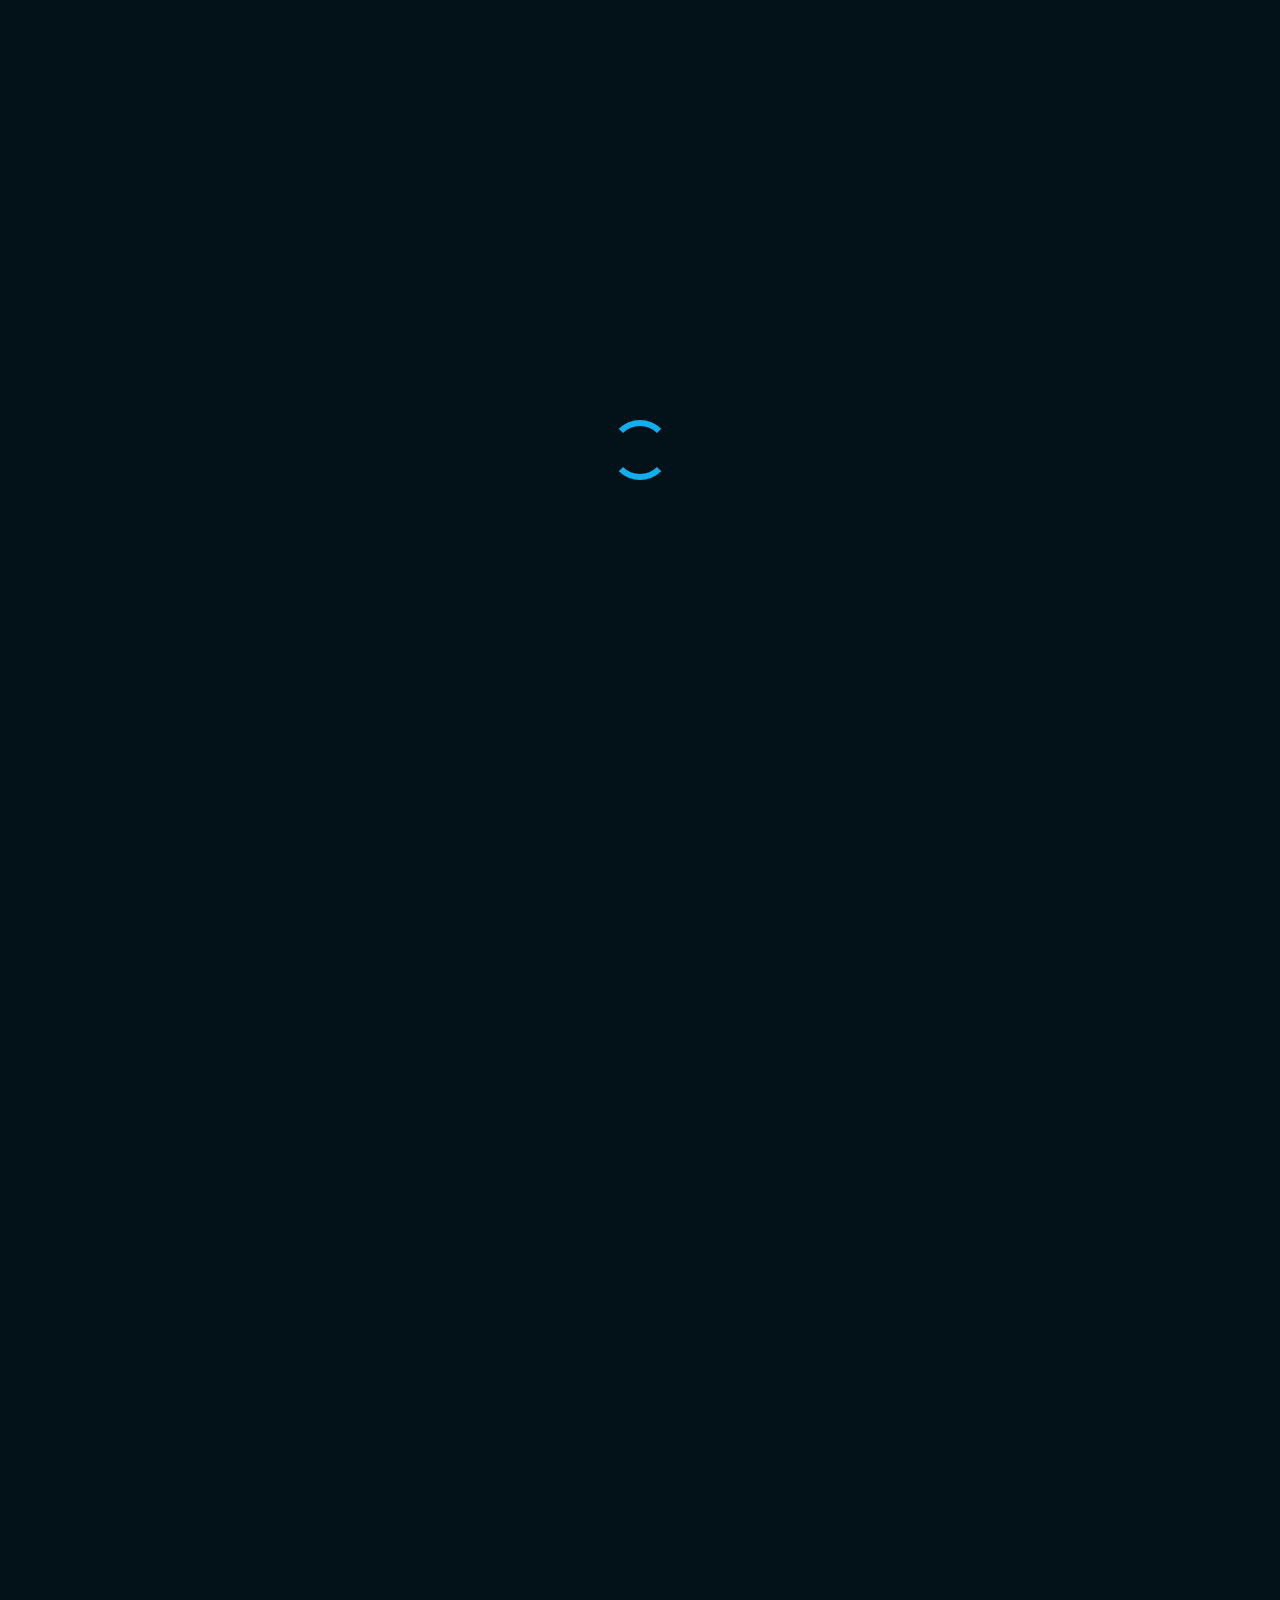
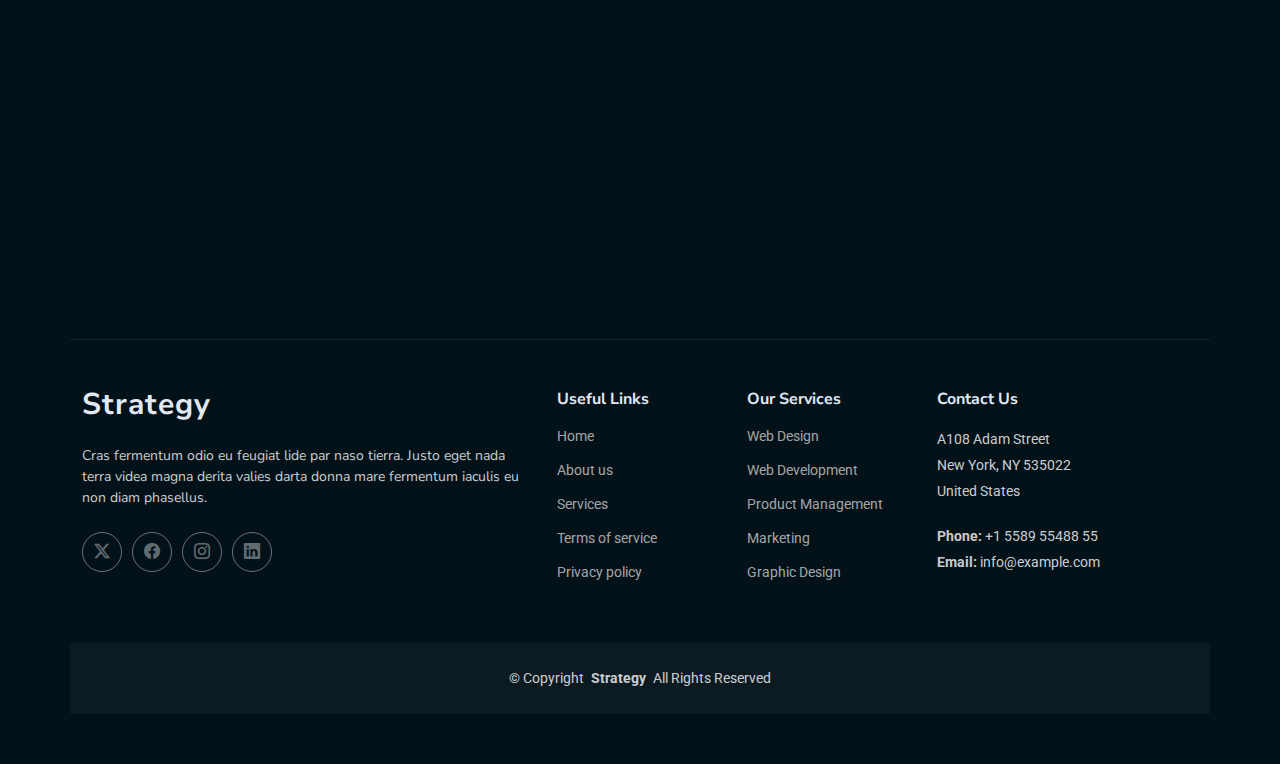
<file: service-details.html>
<!DOCTYPE html>
<html lang="en">

<head>
  <meta charset="utf-8">
  <meta content="width=device-width, initial-scale=1.0" name="viewport">
  <title>Service Details - Strategy Bootstrap Template</title>
  <meta name="description" content="">
  <meta name="keywords" content="">

  <!-- Favicons -->
  <link href="assets/img/favicon.png" rel="icon">
  <link href="assets/img/apple-touch-icon.png" rel="apple-touch-icon">

  <!-- Fonts -->
  <link href="https://fonts.googleapis.com" rel="preconnect">
  <link href="https://fonts.gstatic.com" rel="preconnect" crossorigin>
  <link href="https://fonts.googleapis.com/css2?family=Roboto:ital,wght@0,100;0,300;0,400;0,500;0,700;0,900;1,100;1,300;1,400;1,500;1,700;1,900&family=Raleway:ital,wght@0,100;0,200;0,300;0,400;0,500;0,600;0,700;0,800;0,900;1,100;1,200;1,300;1,400;1,500;1,600;1,700;1,800;1,900&family=Nunito+Sans:ital,wght@0,200;0,300;0,400;0,600;0,700;0,800;0,900;1,200;1,300;1,400;1,600;1,700;1,800;1,900&display=swap" rel="stylesheet">

  <!-- Vendor CSS Files -->
  <link href="assets/vendor/bootstrap/css/bootstrap.min.css" rel="stylesheet">
  <link href="assets/vendor/bootstrap-icons/bootstrap-icons.css" rel="stylesheet">
  <link href="assets/vendor/aos/aos.css" rel="stylesheet">
  <link href="assets/vendor/swiper/swiper-bundle.min.css" rel="stylesheet">
  <link href="assets/vendor/glightbox/css/glightbox.min.css" rel="stylesheet">

  <!-- Main CSS File -->
  <link href="assets/css/main.css" rel="stylesheet">

  <!-- =======================================================
  * Template Name: Strategy
  * Template URL: https://bootstrapmade.com/strategy-bootstrap-agency-template/
  * Updated: Jun 06 2025 with Bootstrap v5.3.6
  * Author: BootstrapMade.com
  * License: https://bootstrapmade.com/license/
  ======================================================== -->
</head>

<body class="service-details-page">

  <header id="header" class="header d-flex align-items-center fixed-top">
    <div class="header-container container-fluid container-xl position-relative d-flex align-items-center justify-content-between">

      <a href="index.html" class="logo d-flex align-items-center me-auto me-xl-0">
        <!-- Uncomment the line below if you also wish to use an image logo -->
        <!-- <img src="assets/img/logo.webp" alt=""> -->
        <h1 class="sitename">Strategy</h1>
      </a>

      <nav id="navmenu" class="navmenu">
        <ul>
          <li><a href="#hero">Home</a></li>
          <li><a href="#about">About</a></li>
          <li><a href="#services">Services</a></li>
          <li><a href="#portfolio">Portfolio</a></li>
          <li><a href="#team">Team</a></li>
          <li class="dropdown"><a href="#"><span>Dropdown</span> <i class="bi bi-chevron-down toggle-dropdown"></i></a>
            <ul>
              <li><a href="#">Dropdown 1</a></li>
              <li class="dropdown"><a href="#"><span>Deep Dropdown</span> <i class="bi bi-chevron-down toggle-dropdown"></i></a>
                <ul>
                  <li><a href="#">Deep Dropdown 1</a></li>
                  <li><a href="#">Deep Dropdown 2</a></li>
                  <li><a href="#">Deep Dropdown 3</a></li>
                  <li><a href="#">Deep Dropdown 4</a></li>
                  <li><a href="#">Deep Dropdown 5</a></li>
                </ul>
              </li>
              <li><a href="#">Dropdown 2</a></li>
              <li><a href="#">Dropdown 3</a></li>
              <li><a href="#">Dropdown 4</a></li>
            </ul>
          </li>
          <li><a href="#contact">Contact</a></li>
        </ul>
        <i class="mobile-nav-toggle d-xl-none bi bi-list"></i>
      </nav>

      <a class="btn-getstarted" href="#about">Get Started</a>

    </div>
  </header>

  <main class="main">

    <!-- Page Title -->
    <div class="page-title dark-background" data-aos="fade">
      <div class="container position-relative">
        <h1>Service Details</h1>
        <p>Esse dolorum voluptatum ullam est sint nemo et est ipsa porro placeat quibusdam quia assumenda numquam molestias.</p>
        <nav class="breadcrumbs">
          <ol>
            <li><a href="index.html">Home</a></li>
            <li class="current">Service Details</li>
          </ol>
        </nav>
      </div>
    </div><!-- End Page Title -->

    <!-- Service Details Section -->
    <section id="service-details" class="service-details section">

      <div class="container" data-aos="fade-up" data-aos-delay="100">

        <div class="row gy-5">

          <div class="col-lg-8 order-lg-1 order-2">
            <div class="service-main-content">
              <div class="service-header" data-aos="fade-up">
                <h1>Digital Marketing Excellence</h1>
                <div class="service-meta">
                  <span><i class="bi bi-award"></i> Premium Service</span>
                  <span><i class="bi bi-clock"></i> Since 2015</span>
                  <span><i class="bi bi-star-fill"></i> 4.9/5 Rating</span>
                </div>
                <p class="lead">
                  Lorem ipsum dolor sit amet, consectetur adipiscing elit. Praesent commodo erat at malesuada bibendum. Nullam eu risus sit amet nunc fermentum lacinia.
                </p>
              </div>

              <div class="service-tabs" data-aos="fade-up" data-aos-delay="200">
                <ul class="nav nav-tabs" id="serviceTab" role="tablist">
                  <li class="nav-item" role="presentation">
                    <button class="nav-link active" data-bs-toggle="tab" data-bs-target="#service-details-tab-1" type="button" role="tab" aria-controls="overview" aria-selected="true">
                      <i class="bi bi-info-circle"></i> Overview
                    </button>
                  </li>
                  <li class="nav-item" role="presentation">
                    <button class="nav-link" data-bs-toggle="tab" data-bs-target="#service-details-tab-2" type="button" role="tab" aria-controls="process" aria-selected="false">
                      <i class="bi bi-diagram-3"></i> Process
                    </button>
                  </li>
                  <li class="nav-item" role="presentation">
                    <button class="nav-link" data-bs-toggle="tab" data-bs-target="#service-details-tab-3" type="button" role="tab" aria-controls="benefits" aria-selected="false">
                      <i class="bi bi-graph-up-arrow"></i> Benefits
                    </button>
                  </li>
                </ul>

                <div class="tab-content">

                  <div class="tab-pane fade show active" id="service-details-tab-1" role="tabpanel" aria-labelledby="overview-tab">
                    <div class="row">
                      <div class="col-md-6">
                        <div class="content-block">
                          <h3>Strategic Marketing Approach</h3>
                          <p>Lorem ipsum dolor sit amet, consectetur adipiscing elit. Phasellus quis erat nibh. Praesent a nibh at eros sodales finibus. Suspendisse potenti. Sed vitae sagittis nulla.</p>
                          <p>Vestibulum ante ipsum primis in faucibus orci luctus et ultrices posuere cubilia curae; Nullam consequat, nulla nec commodo finibus, ipsum magna pretium libero.</p>
                        </div>
                      </div>
                      <div class="col-md-6">
                        <img src="assets/img/services/services-7.webp" alt="Digital Marketing Strategy" class="img-fluid rounded">
                      </div>
                    </div>
                  </div>

                  <div class="tab-pane fade" id="service-details-tab-2" role="tabpanel" aria-labelledby="process-tab">
                    <div class="process-timeline">
                      <div class="timeline-item">
                        <div class="timeline-marker">01</div>
                        <div class="timeline-content">
                          <h4>Discovery &amp; Research</h4>
                          <p>Thorough market analysis and competitor research to define your target audience and marketing goals.</p>
                        </div>
                      </div>

                      <div class="timeline-item">
                        <div class="timeline-marker">02</div>
                        <div class="timeline-content">
                          <h4>Strategy Development</h4>
                          <p>Creating comprehensive marketing strategies tailored to your specific business objectives and target demographics.</p>
                        </div>
                      </div>

                      <div class="timeline-item">
                        <div class="timeline-marker">03</div>
                        <div class="timeline-content">
                          <h4>Implementation</h4>
                          <p>Executing the marketing plan across various channels with precise targeting and creative content delivery.</p>
                        </div>
                      </div>

                      <div class="timeline-item">
                        <div class="timeline-marker">04</div>
                        <div class="timeline-content">
                          <h4>Analysis &amp; Optimization</h4>
                          <p>Continuous monitoring, data analysis, and strategy refinement to maximize ROI and campaign effectiveness.</p>
                        </div>
                      </div>
                    </div>
                  </div>

                  <div class="tab-pane fade" id="service-details-tab-3" role="tabpanel" aria-labelledby="benefits-tab">
                    <div class="row g-4">
                      <div class="col-md-6">
                        <div class="benefit-card">
                          <div class="benefit-icon">
                            <i class="bi bi-graph-up"></i>
                          </div>
                          <h4>Increased Brand Visibility</h4>
                          <p>Expand your digital footprint and reach more potential customers through targeted marketing efforts.</p>
                        </div>
                      </div>
                      <div class="col-md-6">
                        <div class="benefit-card">
                          <div class="benefit-icon">
                            <i class="bi bi-people"></i>
                          </div>
                          <h4>Higher Engagement Rates</h4>
                          <p>Create meaningful connections with your audience through relevant and compelling content strategies.</p>
                        </div>
                      </div>
                      <div class="col-md-6">
                        <div class="benefit-card">
                          <div class="benefit-icon">
                            <i class="bi bi-cash-coin"></i>
                          </div>
                          <h4>Improved ROI</h4>
                          <p>Maximize your marketing budget with data-driven campaigns that deliver measurable results.</p>
                        </div>
                      </div>
                      <div class="col-md-6">
                        <div class="benefit-card">
                          <div class="benefit-icon">
                            <i class="bi bi-bar-chart-line"></i>
                          </div>
                          <h4>Data-Driven Decisions</h4>
                          <p>Make informed marketing choices based on comprehensive analytics and performance metrics.</p>
                        </div>
                      </div>
                    </div>
                  </div>
                </div>
              </div>

              <div class="service-gallery" data-aos="fade-up" data-aos-delay="300">
                <h3>Our Marketing Portfolio</h3>
                <div class="service-details-slider swiper init-swiper">
                  <script type="application/json" class="swiper-config">
                    {
                      "loop": true,
                      "speed": 800,
                      "autoplay": {
                        "delay": 5000
                      },
                      "slidesPerView": 1,
                      "spaceBetween": 30,
                      "breakpoints": {
                        "768": {
                          "slidesPerView": 2
                        }
                      },
                      "pagination": {
                        "el": ".swiper-pagination",
                        "type": "bullets",
                        "clickable": true
                      }
                    }
                  </script>
                  <div class="swiper-wrapper">
                    <div class="swiper-slide">
                      <div class="portfolio-item">
                        <img src="assets/img/services/services-2.webp" alt="" class="img-fluid" loading="lazy">
                        <div class="portfolio-info">
                          <h5>Social Media Campaign</h5>
                          <p>Increased engagement by 187%</p>
                        </div>
                      </div>
                    </div>
                    <div class="swiper-slide">
                      <div class="portfolio-item">
                        <img src="assets/img/services/services-4.webp" alt="" class="img-fluid" loading="lazy">
                        <div class="portfolio-info">
                          <h5>SEO Optimization</h5>
                          <p>Ranked #1 for target keywords</p>
                        </div>
                      </div>
                    </div>
                    <div class="swiper-slide">
                      <div class="portfolio-item">
                        <img src="assets/img/services/services-10.webp" alt="" class="img-fluid" loading="lazy">
                        <div class="portfolio-info">
                          <h5>Content Marketing</h5>
                          <p>200% increase in organic traffic</p>
                        </div>
                      </div>
                    </div>
                  </div>
                  <div class="swiper-pagination"></div>
                </div>
              </div>
            </div>
          </div>

          <div class="col-lg-4 order-lg-2 order-1">
            <div class="service-sidebar" data-aos="fade-left">
              <div class="action-card" data-aos="zoom-in" data-aos-delay="100">
                <h3>Ready to Boost Your Online Presence?</h3>
                <p>Get a free consultation with our digital marketing experts and discover how we can help grow your business.</p>
                <a href="#" class="btn-primary">Schedule Consultation</a>
                <span class="guarantee"><i class="bi bi-shield-check"></i> 100% Satisfaction Guarantee</span>
              </div>

              <div class="service-features-list" data-aos="fade-up" data-aos-delay="200">
                <h4>What We Offer</h4>
                <ul>
                  <li>
                    <i class="bi bi-megaphone"></i>
                    <div>
                      <h5>Social Media Marketing</h5>
                      <p>Strategic presence across all relevant platforms</p>
                    </div>
                  </li>
                  <li>
                    <i class="bi bi-search"></i>
                    <div>
                      <h5>SEO Optimization</h5>
                      <p>Improve your search engine rankings</p>
                    </div>
                  </li>
                  <li>
                    <i class="bi bi-newspaper"></i>
                    <div>
                      <h5>Content Marketing</h5>
                      <p>Engaging content that converts visitors</p>
                    </div>
                  </li>
                  <li>
                    <i class="bi bi-envelope-paper"></i>
                    <div>
                      <h5>Email Campaigns</h5>
                      <p>Targeted email marketing strategies</p>
                    </div>
                  </li>
                  <li>
                    <i class="bi bi-graph-up-arrow"></i>
                    <div>
                      <h5>Analytics &amp; Reporting</h5>
                      <p>Comprehensive performance tracking</p>
                    </div>
                  </li>
                </ul>
              </div>

              <div class="testimonial-card" data-aos="fade-up" data-aos-delay="300">
                <div class="testimonial-header">
                  <i class="bi bi-quote"></i>
                  <div class="rating">
                    <i class="bi bi-star-fill"></i>
                    <i class="bi bi-star-fill"></i>
                    <i class="bi bi-star-fill"></i>
                    <i class="bi bi-star-fill"></i>
                    <i class="bi bi-star-fill"></i>
                  </div>
                </div>
                <p class="testimonial-text">
                  "Their digital marketing strategies transformed our online presence completely. We've seen a 300% increase in qualified leads within just 3 months."
                </p>
                <div class="client-info">
                  <img src="assets/img/person/person-m-5.webp" alt="Client" class="client-image">
                  <div class="client-details">
                    <h5>Robert Johnson</h5>
                    <span>CEO, TechSolutions Inc.</span>
                  </div>
                </div>
              </div>

              <div class="contact-info" data-aos="fade-up" data-aos-delay="400">
                <h4>Have Questions?</h4>
                <div class="contact-method">
                  <i class="bi bi-telephone-fill"></i>
                  <div>
                    <span>Call Us Now</span>
                    <p>+1 (803) 952-3845</p>
                  </div>
                </div>
                <div class="contact-method">
                  <i class="bi bi-envelope-fill"></i>
                  <div>
                    <span>Email Us</span>
                    <p>marketing@example.com</p>
                  </div>
                </div>
              </div>
            </div>
          </div>

        </div>

      </div>

    </section><!-- /Service Details Section -->

  </main>

  <footer id="footer" class="footer">

    <div class="container footer-top">
      <div class="row gy-4">
        <div class="col-lg-5 col-md-12 footer-about">
          <a href="index.html" class="logo d-flex align-items-center">
            <span class="sitename">Strategy</span>
          </a>
          <p>Cras fermentum odio eu feugiat lide par naso tierra. Justo eget nada terra videa magna derita valies darta donna mare fermentum iaculis eu non diam phasellus.</p>
          <div class="social-links d-flex mt-4">
            <a href=""><i class="bi bi-twitter-x"></i></a>
            <a href=""><i class="bi bi-facebook"></i></a>
            <a href=""><i class="bi bi-instagram"></i></a>
            <a href=""><i class="bi bi-linkedin"></i></a>
          </div>
        </div>

        <div class="col-lg-2 col-6 footer-links">
          <h4>Useful Links</h4>
          <ul>
            <li><a href="#">Home</a></li>
            <li><a href="#">About us</a></li>
            <li><a href="#">Services</a></li>
            <li><a href="#">Terms of service</a></li>
            <li><a href="#">Privacy policy</a></li>
          </ul>
        </div>

        <div class="col-lg-2 col-6 footer-links">
          <h4>Our Services</h4>
          <ul>
            <li><a href="#">Web Design</a></li>
            <li><a href="#">Web Development</a></li>
            <li><a href="#">Product Management</a></li>
            <li><a href="#">Marketing</a></li>
            <li><a href="#">Graphic Design</a></li>
          </ul>
        </div>

        <div class="col-lg-3 col-md-12 footer-contact text-center text-md-start">
          <h4>Contact Us</h4>
          <p>A108 Adam Street</p>
          <p>New York, NY 535022</p>
          <p>United States</p>
          <p class="mt-4"><strong>Phone:</strong> <span>+1 5589 55488 55</span></p>
          <p><strong>Email:</strong> <span>info@example.com</span></p>
        </div>

      </div>
    </div>

    <div class="container copyright text-center mt-4">
      <p>© <span>Copyright</span> <strong class="px-1 sitename">Strategy</strong> <span>All Rights Reserved</span></p>
    </div>

  </footer>

  <!-- Scroll Top -->
  <a href="#" id="scroll-top" class="scroll-top d-flex align-items-center justify-content-center"><i class="bi bi-arrow-up-short"></i></a>

  <!-- Preloader -->
  <div id="preloader"></div>

  <!-- Vendor JS Files -->
  <script src="assets/vendor/bootstrap/js/bootstrap.bundle.min.js"></script>
  <script src="assets/vendor/php-email-form/validate.js"></script>
  <script src="assets/vendor/aos/aos.js"></script>
  <script src="assets/vendor/swiper/swiper-bundle.min.js"></script>
  <script src="assets/vendor/glightbox/js/glightbox.min.js"></script>
  <script src="assets/vendor/imagesloaded/imagesloaded.pkgd.min.js"></script>
  <script src="assets/vendor/isotope-layout/isotope.pkgd.min.js"></script>

  <!-- Main JS File -->
  <script src="assets/js/main.js"></script>

</body>

</html>
</file>
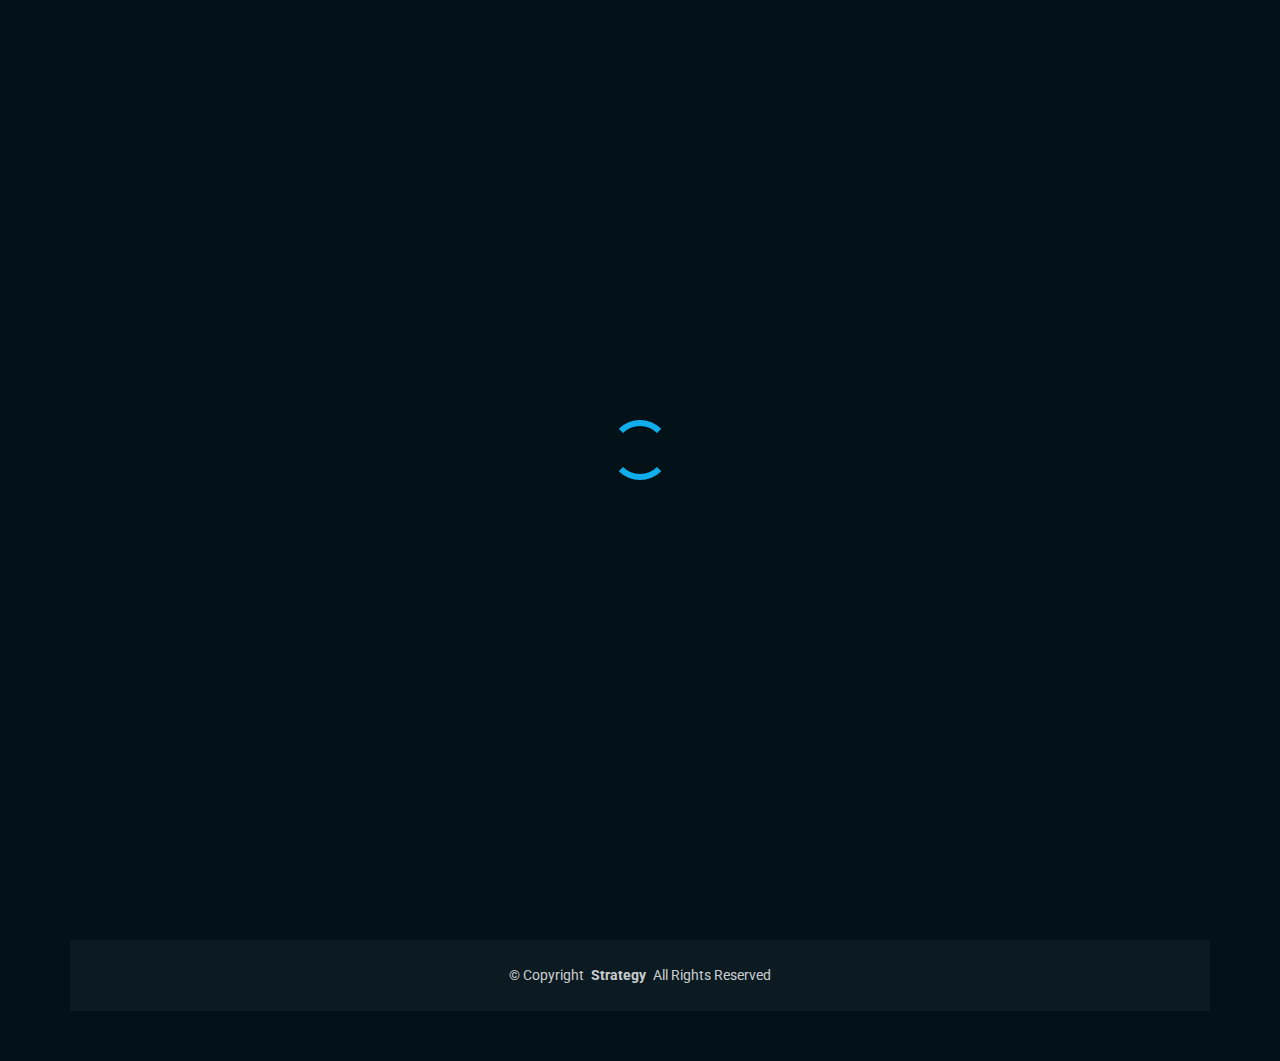
<file: starter-page.html>
<!DOCTYPE html>
<html lang="en">

<head>
  <meta charset="utf-8">
  <meta content="width=device-width, initial-scale=1.0" name="viewport">
  <title>Starter Page - Strategy Bootstrap Template</title>
  <meta name="description" content="">
  <meta name="keywords" content="">

  <!-- Favicons -->
  <link href="assets/img/favicon.png" rel="icon">
  <link href="assets/img/apple-touch-icon.png" rel="apple-touch-icon">

  <!-- Fonts -->
  <link href="https://fonts.googleapis.com" rel="preconnect">
  <link href="https://fonts.gstatic.com" rel="preconnect" crossorigin>
  <link href="https://fonts.googleapis.com/css2?family=Roboto:ital,wght@0,100;0,300;0,400;0,500;0,700;0,900;1,100;1,300;1,400;1,500;1,700;1,900&family=Raleway:ital,wght@0,100;0,200;0,300;0,400;0,500;0,600;0,700;0,800;0,900;1,100;1,200;1,300;1,400;1,500;1,600;1,700;1,800;1,900&family=Nunito+Sans:ital,wght@0,200;0,300;0,400;0,600;0,700;0,800;0,900;1,200;1,300;1,400;1,600;1,700;1,800;1,900&display=swap" rel="stylesheet">

  <!-- Vendor CSS Files -->
  <link href="assets/vendor/bootstrap/css/bootstrap.min.css" rel="stylesheet">
  <link href="assets/vendor/bootstrap-icons/bootstrap-icons.css" rel="stylesheet">
  <link href="assets/vendor/aos/aos.css" rel="stylesheet">
  <link href="assets/vendor/swiper/swiper-bundle.min.css" rel="stylesheet">
  <link href="assets/vendor/glightbox/css/glightbox.min.css" rel="stylesheet">

  <!-- Main CSS File -->
  <link href="assets/css/main.css" rel="stylesheet">

  <!-- =======================================================
  * Template Name: Strategy
  * Template URL: https://bootstrapmade.com/strategy-bootstrap-agency-template/
  * Updated: Jun 06 2025 with Bootstrap v5.3.6
  * Author: BootstrapMade.com
  * License: https://bootstrapmade.com/license/
  ======================================================== -->
</head>

<body class="starter-page-page">

  <header id="header" class="header d-flex align-items-center fixed-top">
    <div class="header-container container-fluid container-xl position-relative d-flex align-items-center justify-content-between">

      <a href="index.html" class="logo d-flex align-items-center me-auto me-xl-0">
        <!-- Uncomment the line below if you also wish to use an image logo -->
        <!-- <img src="assets/img/logo.webp" alt=""> -->
        <h1 class="sitename">Strategy</h1>
      </a>

      <nav id="navmenu" class="navmenu">
        <ul>
          <li><a href="#hero">Home</a></li>
          <li><a href="#about">About</a></li>
          <li><a href="#services">Services</a></li>
          <li><a href="#portfolio">Portfolio</a></li>
          <li><a href="#team">Team</a></li>
          <li class="dropdown"><a href="#"><span>Dropdown</span> <i class="bi bi-chevron-down toggle-dropdown"></i></a>
            <ul>
              <li><a href="#">Dropdown 1</a></li>
              <li class="dropdown"><a href="#"><span>Deep Dropdown</span> <i class="bi bi-chevron-down toggle-dropdown"></i></a>
                <ul>
                  <li><a href="#">Deep Dropdown 1</a></li>
                  <li><a href="#">Deep Dropdown 2</a></li>
                  <li><a href="#">Deep Dropdown 3</a></li>
                  <li><a href="#">Deep Dropdown 4</a></li>
                  <li><a href="#">Deep Dropdown 5</a></li>
                </ul>
              </li>
              <li><a href="#">Dropdown 2</a></li>
              <li><a href="#">Dropdown 3</a></li>
              <li><a href="#">Dropdown 4</a></li>
            </ul>
          </li>
          <li><a href="#contact">Contact</a></li>
        </ul>
        <i class="mobile-nav-toggle d-xl-none bi bi-list"></i>
      </nav>

      <a class="btn-getstarted" href="#about">Get Started</a>

    </div>
  </header>

  <main class="main">

    <!-- Page Title -->
    <div class="page-title dark-background" data-aos="fade">
      <div class="container position-relative">
        <h1>Starter Page</h1>
        <p>Esse dolorum voluptatum ullam est sint nemo et est ipsa porro placeat quibusdam quia assumenda numquam molestias.</p>
        <nav class="breadcrumbs">
          <ol>
            <li><a href="index.html">Home</a></li>
            <li class="current">Starter Page</li>
          </ol>
        </nav>
      </div>
    </div><!-- End Page Title -->

    <!-- Starter Section Section -->
    <section id="starter-section" class="starter-section section">

      <!-- Section Title -->
      <div class="container section-title" data-aos="fade-up">
        <h2>Starter Section</h2>
        <div><span>Check Our</span> <span class="description-title">Starter Section</span></div>
      </div><!-- End Section Title -->

      <div class="container" data-aos="fade-up">
        <p>Use this page as a starter for your own custom pages.</p>
      </div>

    </section><!-- /Starter Section Section -->

  </main>

  <footer id="footer" class="footer">

    <div class="container footer-top">
      <div class="row gy-4">
        <div class="col-lg-5 col-md-12 footer-about">
          <a href="index.html" class="logo d-flex align-items-center">
            <span class="sitename">Strategy</span>
          </a>
          <p>Cras fermentum odio eu feugiat lide par naso tierra. Justo eget nada terra videa magna derita valies darta donna mare fermentum iaculis eu non diam phasellus.</p>
          <div class="social-links d-flex mt-4">
            <a href=""><i class="bi bi-twitter-x"></i></a>
            <a href=""><i class="bi bi-facebook"></i></a>
            <a href=""><i class="bi bi-instagram"></i></a>
            <a href=""><i class="bi bi-linkedin"></i></a>
          </div>
        </div>

        <div class="col-lg-2 col-6 footer-links">
          <h4>Useful Links</h4>
          <ul>
            <li><a href="#">Home</a></li>
            <li><a href="#">About us</a></li>
            <li><a href="#">Services</a></li>
            <li><a href="#">Terms of service</a></li>
            <li><a href="#">Privacy policy</a></li>
          </ul>
        </div>

        <div class="col-lg-2 col-6 footer-links">
          <h4>Our Services</h4>
          <ul>
            <li><a href="#">Web Design</a></li>
            <li><a href="#">Web Development</a></li>
            <li><a href="#">Product Management</a></li>
            <li><a href="#">Marketing</a></li>
            <li><a href="#">Graphic Design</a></li>
          </ul>
        </div>

        <div class="col-lg-3 col-md-12 footer-contact text-center text-md-start">
          <h4>Contact Us</h4>
          <p>A108 Adam Street</p>
          <p>New York, NY 535022</p>
          <p>United States</p>
          <p class="mt-4"><strong>Phone:</strong> <span>+1 5589 55488 55</span></p>
          <p><strong>Email:</strong> <span>info@example.com</span></p>
        </div>

      </div>
    </div>

    <div class="container copyright text-center mt-4">
      <p>© <span>Copyright</span> <strong class="px-1 sitename">Strategy</strong> <span>All Rights Reserved</span></p>
    </div>

  </footer>

  <!-- Scroll Top -->
  <a href="#" id="scroll-top" class="scroll-top d-flex align-items-center justify-content-center"><i class="bi bi-arrow-up-short"></i></a>

  <!-- Preloader -->
  <div id="preloader"></div>

  <!-- Vendor JS Files -->
  <script src="assets/vendor/bootstrap/js/bootstrap.bundle.min.js"></script>
  <script src="assets/vendor/php-email-form/validate.js"></script>
  <script src="assets/vendor/aos/aos.js"></script>
  <script src="assets/vendor/swiper/swiper-bundle.min.js"></script>
  <script src="assets/vendor/glightbox/js/glightbox.min.js"></script>
  <script src="assets/vendor/imagesloaded/imagesloaded.pkgd.min.js"></script>
  <script src="assets/vendor/isotope-layout/isotope.pkgd.min.js"></script>

  <!-- Main JS File -->
  <script src="assets/js/main.js"></script>

</body>

</html>
</file>
<file: assets/css/main.css>
/**
* Template Name: Strategy
* Template URL: https://bootstrapmade.com/strategy-bootstrap-agency-template/
* Updated: Jun 06 2025 with Bootstrap v5.3.6
* Author: BootstrapMade.com
* License: https://bootstrapmade.com/license/
*/

/*--------------------------------------------------------------
# Font & Color Variables
# Help: https://bootstrapmade.com/color-system/
--------------------------------------------------------------*/
/* Fonts */
:root {
  --default-font: "Roboto",  system-ui, -apple-system, "Segoe UI", Roboto, "Helvetica Neue", Arial, "Noto Sans", "Liberation Sans", sans-serif, "Apple Color Emoji", "Segoe UI Emoji", "Segoe UI Symbol", "Noto Color Emoji";
  --heading-font: "Nunito Sans",  sans-serif;
  --nav-font: "Raleway",  sans-serif;
}

/* Global Colors - The following color variables are used throughout the website. Updating them here will change the color scheme of the entire website */
:root { 
  --background-color: #031119; /* Background color for the entire website, including individual sections */
  --default-color: rgba(255, 255, 255, 0.8); /* Default color used for the majority of the text content across the entire website */
  --heading-color: #e0e9f2; /* Color for headings, subheadings and title throughout the website */
  --accent-color: rgb(17, 174, 236); /* Accent color that represents your brand on the website. It's used for buttons, links, and other elements that need to stand out */
  --surface-color: #1b262c; /* The surface color is used as a background of boxed elements within sections, such as cards, icon boxes, or other elements that require a visual separation from the global background. */
  --contrast-color: #ffffff; /* Contrast color for text, ensuring readability against backgrounds of accent, heading, or default colors. */
}

/* Nav Menu Colors - The following color variables are used specifically for the navigation menu. They are separate from the global colors to allow for more customization options */
:root {
  --nav-color: rgba(255, 255, 255, 0.8);  /* The default color of the main navmenu links */
  --nav-hover-color:rgb(17, 174, 236); /* Applied to main navmenu links when they are hovered over or active */
  --nav-mobile-background-color: #29343a; /* Used as the background color for mobile navigation menu */
  --nav-dropdown-background-color: #29343a; /* Used as the background color for dropdown items that appear when hovering over primary navigation items */
  --nav-dropdown-color: rgba(255, 255, 255, 0.8); /* Used for navigation links of the dropdown items in the navigation menu. */
  --nav-dropdown-hover-color: rgb(17, 174, 236); /* Similar to --nav-hover-color, this color is applied to dropdown navigation links when they are hovered over. */
}

/* Color Presets - These classes override global colors when applied to any section or element, providing reuse of the sam color scheme. */

.light-background {
  --background-color: #0d1d26;
  --surface-color: #16262f;
}

.dark-background {
  --background-color: #060606;
  --default-color: #ffffff;
  --heading-color: #ffffff;
  --surface-color: #252525;
  --contrast-color: #ffffff;
}

/* Smooth scroll */
:root {
  scroll-behavior: smooth;
}

/*--------------------------------------------------------------
# General Styling & Shared Classes
--------------------------------------------------------------*/
body {
  color: var(--default-color);
  background-color: var(--background-color);
  font-family: var(--default-font);
}

a {
  color: var(--accent-color);
  text-decoration: none;
  transition: 0.3s;
}

a:hover {
  color: color-mix(in srgb, var(--accent-color), transparent 25%);
  text-decoration: none;
}

h1,
h2,
h3,
h4,
h5,
h6 {
  color: var(--heading-color);
  font-family: var(--heading-font);
}

/* PHP Email Form Messages
------------------------------*/
.php-email-form .error-message {
  display: none;
  background: #df1529;
  color: #ffffff;
  text-align: left;
  padding: 15px;
  margin-bottom: 24px;
  font-weight: 600;
}

.php-email-form .sent-message {
  display: none;
  color: #ffffff;
  background: #059652;
  text-align: center;
  padding: 15px;
  margin-bottom: 24px;
  font-weight: 600;
}

.php-email-form .loading {
  display: none;
  background: var(--surface-color);
  text-align: center;
  padding: 15px;
  margin-bottom: 24px;
}

.php-email-form .loading:before {
  content: "";
  display: inline-block;
  border-radius: 50%;
  width: 24px;
  height: 24px;
  margin: 0 10px -6px 0;
  border: 3px solid var(--accent-color);
  border-top-color: var(--surface-color);
  animation: php-email-form-loading 1s linear infinite;
}

@keyframes php-email-form-loading {
  0% {
    transform: rotate(0deg);
  }

  100% {
    transform: rotate(360deg);
  }
}

/*--------------------------------------------------------------
# Global Header
--------------------------------------------------------------*/
.header {
  --background-color: rgba(255, 255, 255, 0);
  color: var(--default-color);
  background-color: var(--background-color);
  padding: 20px 0;
  transition: all 0.5s;
  z-index: 997;
}

.header .header-container {
  background: var(--surface-color);
  border-radius: 50px;
  padding: 5px 25px 5px 30px;
  box-shadow: 0px 2px 15px rgba(0, 0, 0, 0.1);
}

.header .logo {
  line-height: 1;
}

.header .logo img {
  max-height: 36px;
  margin-right: 8px;
}

.header .logo h1 {
  font-size: 20px;
  margin: 0;
  font-weight: 600;
  text-transform: uppercase;
  letter-spacing: 1.5px;
  color: var(--heading-color);
}

.header .btn-getstarted,
.header .btn-getstarted:focus {
  color: var(--contrast-color);
  background: var(--accent-color);
  font-size: 14px;
  padding: 8px 20px;
  margin: 0 0 0 30px;
  border-radius: 50px;
  transition: 0.3s;
}

.header .btn-getstarted:hover,
.header .btn-getstarted:focus:hover {
  color: var(--contrast-color);
  background: color-mix(in srgb, var(--accent-color), transparent 15%);
}

@media (max-width: 1200px) {
  .header {
    padding-top: 10px;
  }

  .header .header-container {
    margin-left: 10px;
    margin-right: 10px;
    padding: 10px 5px 10px 15px;
  }

  .header .logo {
    order: 1;
  }

  .header .btn-getstarted {
    order: 2;
    margin: 0 10px 0 0;
    padding: 6px 15px;
  }

  .header .navmenu {
    order: 3;
  }
}

/*--------------------------------------------------------------
# Navigation Menu
--------------------------------------------------------------*/
/* Navmenu - Desktop */
@media (min-width: 1200px) {
  .navmenu {
    padding: 0;
  }

  .navmenu ul {
    margin: 0;
    padding: 0;
    display: flex;
    list-style: none;
    align-items: center;
  }

  .navmenu li {
    position: relative;
  }

  .navmenu a,
  .navmenu a:focus {
    color: var(--nav-color);
    padding: 18px 15px;
    font-size: 16px;
    font-family: var(--nav-font);
    font-weight: 400;
    display: flex;
    align-items: center;
    justify-content: space-between;
    white-space: nowrap;
    transition: 0.3s;
  }

  .navmenu a i,
  .navmenu a:focus i {
    font-size: 12px;
    line-height: 0;
    margin-left: 5px;
    transition: 0.3s;
  }

  .navmenu li:last-child a {
    padding-right: 0;
  }

  .navmenu li:hover>a,
  .navmenu .active,
  .navmenu .active:focus {
    color: var(--nav-hover-color);
  }

  .navmenu .dropdown ul {
    margin: 0;
    padding: 10px 0;
    background: var(--nav-dropdown-background-color);
    display: block;
    position: absolute;
    visibility: hidden;
    left: 14px;
    top: 130%;
    opacity: 0;
    transition: 0.3s;
    border-radius: 4px;
    z-index: 99;
    box-shadow: 0px 0px 30px rgba(0, 0, 0, 0.1);
  }

  .navmenu .dropdown ul li {
    min-width: 200px;
  }

  .navmenu .dropdown ul a {
    padding: 10px 20px;
    font-size: 15px;
    text-transform: none;
    color: var(--nav-dropdown-color);
  }

  .navmenu .dropdown ul a i {
    font-size: 12px;
  }

  .navmenu .dropdown ul a:hover,
  .navmenu .dropdown ul .active:hover,
  .navmenu .dropdown ul li:hover>a {
    color: var(--nav-dropdown-hover-color);
  }

  .navmenu .dropdown:hover>ul {
    opacity: 1;
    top: 100%;
    visibility: visible;
  }

  .navmenu .dropdown .dropdown ul {
    top: 0;
    left: -90%;
    visibility: hidden;
  }

  .navmenu .dropdown .dropdown:hover>ul {
    opacity: 1;
    top: 0;
    left: -100%;
    visibility: visible;
  }
}

/* Navmenu - Mobile */
@media (max-width: 1199px) {
  .mobile-nav-toggle {
    color: var(--nav-color);
    font-size: 28px;
    line-height: 0;
    margin-right: 10px;
    cursor: pointer;
    transition: color 0.3s;
  }

  .navmenu {
    padding: 0;
    z-index: 9997;
  }

  .navmenu ul {
    display: none;
    list-style: none;
    position: absolute;
    inset: 60px 20px 20px 20px;
    padding: 10px 0;
    margin: 0;
    border-radius: 6px;
    background-color: var(--nav-mobile-background-color);
    overflow-y: auto;
    transition: 0.3s;
    z-index: 9998;
    box-shadow: 0px 0px 30px rgba(0, 0, 0, 0.1);
  }

  .navmenu a,
  .navmenu a:focus {
    color: var(--nav-dropdown-color);
    padding: 10px 20px;
    font-family: var(--nav-font);
    font-size: 17px;
    font-weight: 500;
    display: flex;
    align-items: center;
    justify-content: space-between;
    white-space: nowrap;
    transition: 0.3s;
  }

  .navmenu a i,
  .navmenu a:focus i {
    font-size: 12px;
    line-height: 0;
    margin-left: 5px;
    width: 30px;
    height: 30px;
    display: flex;
    align-items: center;
    justify-content: center;
    border-radius: 50%;
    transition: 0.3s;
    background-color: color-mix(in srgb, var(--accent-color), transparent 90%);
  }

  .navmenu a i:hover,
  .navmenu a:focus i:hover {
    background-color: var(--accent-color);
    color: var(--contrast-color);
  }

  .navmenu a:hover,
  .navmenu .active,
  .navmenu .active:focus {
    color: var(--nav-dropdown-hover-color);
  }

  .navmenu .active i,
  .navmenu .active:focus i {
    background-color: var(--accent-color);
    color: var(--contrast-color);
    transform: rotate(180deg);
  }

  .navmenu .dropdown ul {
    position: static;
    display: none;
    z-index: 99;
    padding: 10px 0;
    margin: 10px 20px;
    background-color: var(--nav-dropdown-background-color);
    border: 1px solid color-mix(in srgb, var(--default-color), transparent 90%);
    box-shadow: none;
    transition: all 0.5s ease-in-out;
  }

  .navmenu .dropdown ul ul {
    background-color: rgba(33, 37, 41, 0.1);
  }

  .navmenu .dropdown>.dropdown-active {
    display: block;
    background-color: rgba(33, 37, 41, 0.03);
  }

  .mobile-nav-active {
    overflow: hidden;
  }

  .mobile-nav-active .mobile-nav-toggle {
    color: #fff;
    position: absolute;
    font-size: 32px;
    top: 15px;
    right: 15px;
    margin-right: 0;
    z-index: 9999;
  }

  .mobile-nav-active .navmenu {
    position: fixed;
    overflow: hidden;
    inset: 0;
    background: rgba(33, 37, 41, 0.8);
    transition: 0.3s;
  }

  .mobile-nav-active .navmenu>ul {
    display: block;
  }
}

/*--------------------------------------------------------------
# Global Footer
--------------------------------------------------------------*/
.footer {
  color: var(--default-color);
  background-color: var(--background-color);
  font-size: 14px;
  padding-bottom: 50px;
  position: relative;
}

.footer .footer-top {
  padding-top: 50px;
  border-top: 1px solid color-mix(in srgb, var(--default-color), transparent 90%);
}

.footer .footer-about .logo {
  line-height: 1;
  margin-bottom: 25px;
}

.footer .footer-about .logo img {
  max-height: 40px;
  margin-right: 6px;
}

.footer .footer-about .logo span {
  color: var(--heading-color);
  font-size: 30px;
  font-weight: 700;
  letter-spacing: 1px;
  font-family: var(--heading-font);
}

.footer .footer-about p {
  font-size: 14px;
  font-family: var(--heading-font);
}

.footer .social-links a {
  display: flex;
  align-items: center;
  justify-content: center;
  width: 40px;
  height: 40px;
  border-radius: 50%;
  border: 1px solid color-mix(in srgb, var(--default-color), transparent 50%);
  font-size: 16px;
  color: color-mix(in srgb, var(--default-color), transparent 50%);
  margin-right: 10px;
  transition: 0.3s;
}

.footer .social-links a:hover {
  color: var(--accent-color);
  border-color: var(--accent-color);
}

.footer h4 {
  font-size: 16px;
  font-weight: bold;
  position: relative;
  padding-bottom: 12px;
}

.footer .footer-links {
  margin-bottom: 30px;
}

.footer .footer-links ul {
  list-style: none;
  padding: 0;
  margin: 0;
}

.footer .footer-links ul i {
  padding-right: 2px;
  font-size: 12px;
  line-height: 0;
}

.footer .footer-links ul li {
  padding: 10px 0;
  display: flex;
  align-items: center;
}

.footer .footer-links ul li:first-child {
  padding-top: 0;
}

.footer .footer-links ul a {
  color: color-mix(in srgb, var(--default-color), transparent 20%);
  display: inline-block;
  line-height: 1;
}

.footer .footer-links ul a:hover {
  color: var(--accent-color);
}

.footer .footer-contact p {
  margin-bottom: 5px;
}

.footer .copyright {
  padding-top: 25px;
  padding-bottom: 25px;
  background-color: color-mix(in srgb, var(--default-color), transparent 95%);
}

.footer .copyright p {
  margin-bottom: 0;
}

.footer .credits {
  margin-top: 6px;
  font-size: 13px;
}

/*--------------------------------------------------------------
# Preloader
--------------------------------------------------------------*/
#preloader {
  position: fixed;
  inset: 0;
  z-index: 999999;
  overflow: hidden;
  background: var(--background-color);
  transition: all 0.6s ease-out;
}

#preloader:before {
  content: "";
  position: fixed;
  top: calc(50% - 30px);
  left: calc(50% - 30px);
  border: 6px solid #ffffff;
  border-color: var(--accent-color) transparent var(--accent-color) transparent;
  border-radius: 50%;
  width: 60px;
  height: 60px;
  animation: animate-preloader 1.5s linear infinite;
}

@keyframes animate-preloader {
  0% {
    transform: rotate(0deg);
  }

  100% {
    transform: rotate(360deg);
  }
}

/*--------------------------------------------------------------
# Scroll Top Button
--------------------------------------------------------------*/
.scroll-top {
  position: fixed;
  visibility: hidden;
  opacity: 0;
  right: 15px;
  bottom: -15px;
  z-index: 99999;
  background-color: var(--accent-color);
  width: 44px;
  height: 44px;
  border-radius: 50px;
  transition: all 0.4s;
}

.scroll-top i {
  font-size: 24px;
  color: var(--contrast-color);
  line-height: 0;
}

.scroll-top:hover {
  background-color: color-mix(in srgb, var(--accent-color), transparent 20%);
  color: var(--contrast-color);
}

.scroll-top.active {
  visibility: visible;
  opacity: 1;
  bottom: 15px;
}

/*--------------------------------------------------------------
# Disable aos animation delay on mobile devices
--------------------------------------------------------------*/
@media screen and (max-width: 768px) {
  [data-aos-delay] {
    transition-delay: 0 !important;
  }
}

/*--------------------------------------------------------------
# Global Page Titles & Breadcrumbs
--------------------------------------------------------------*/
.page-title {
  color: var(--default-color);
  background-color: var(--background-color);
  background-size: cover;
  background-position: center;
  background-repeat: no-repeat;
  padding: 160px 0 80px 0;
  text-align: center;
  position: relative;
}

.page-title::after {
  content: "";
  position: absolute;
  top: 0;
  left: 0;
  right: 0;
  bottom: 0;
  background-image: repeating-linear-gradient(45deg, rgba(255, 255, 255, 0.02) 0px, rgba(255, 255, 255, 0.05) 1px, transparent 1px, transparent 10px);
  z-index: 1;
}

.page-title h1 {
  font-size: 42px;
  font-weight: 700;
  margin-bottom: 10px;
}

.page-title .breadcrumbs ol {
  display: flex;
  flex-wrap: wrap;
  list-style: none;
  justify-content: center;
  padding: 0;
  margin: 0;
  font-size: 16px;
  font-weight: 400;
}

.page-title .breadcrumbs ol li+li {
  padding-left: 10px;
}

.page-title .breadcrumbs ol li+li::before {
  content: "/";
  display: inline-block;
  padding-right: 10px;
  color: color-mix(in srgb, var(--default-color), transparent 50%);
}

/*--------------------------------------------------------------
# Global Sections
--------------------------------------------------------------*/
section,
.section {
  color: var(--default-color);
  background-color: var(--background-color);
  padding: 60px 0;
  scroll-margin-top: 90px;
  overflow: clip;
}

@media (max-width: 1199px) {

  section,
  .section {
    scroll-margin-top: 66px;
  }
}

/*--------------------------------------------------------------
# Global Section Titles
--------------------------------------------------------------*/
.section-title {
  padding-bottom: 60px;
  position: relative;
}

.section-title h2 {
  font-size: 14px;
  font-weight: 500;
  padding: 0;
  line-height: 1px;
  margin: 0;
  letter-spacing: 1.5px;
  text-transform: uppercase;
  color: color-mix(in srgb, var(--default-color), transparent 50%);
  position: relative;
}

.section-title h2::after {
  content: "";
  width: 120px;
  height: 1px;
  display: inline-block;
  background: var(--accent-color);
  margin: 4px 10px;
}

.section-title div {
  color: var(--heading-color);
  margin: 0;
  margin: 0;
  font-size: 28px;
  font-weight: 700;
  text-transform: uppercase;
  font-family: var(--heading-font);
}

/*--------------------------------------------------------------
# Hero Section
--------------------------------------------------------------*/
.hero {
  position: relative;
  min-height: 100vh;
  width: 100%;
  display: flex;
  align-items: center;
  overflow: hidden;
  padding: 100px 0;
}

.hero::after {
  content: "";
  position: absolute;
  top: 0;
  left: 0;
  right: 0;
  bottom: 0;
  background-image: repeating-linear-gradient(45deg, rgba(255, 255, 255, 0.02) 0px, rgba(255, 255, 255, 0.05) 1px, transparent 1px, transparent 10px);
  z-index: 1;
}

.hero .container,
.hero .container-fluid {
  position: relative;
  z-index: 2;
}

.hero .content-col {
  display: flex;
  flex-direction: column;
  justify-content: center;
  padding-right: 3rem;
}

@media (max-width: 991px) {
  .hero .content-col {
    padding-right: 15px;
    margin-bottom: 3rem;
  }
}

.hero .agency-name {
  margin-bottom: 1.5rem;
}

.hero .agency-name h5 {
  font-size: 1.25rem;
  font-weight: 600;
  letter-spacing: 1px;
  color: var(--contrast-color);
  margin: 0;
}

.hero .main-heading {
  margin-bottom: 2rem;
}

.hero .main-heading h1 {
  font-size: 5rem;
  font-weight: 800;
  line-height: 1.1;
  letter-spacing: -1px;
  margin: 0;
}

@media (max-width: 1200px) {
  .hero .main-heading h1 {
    font-size: 4rem;
  }
}

@media (max-width: 767px) {
  .hero .main-heading h1 {
    font-size: 3rem;
  }
}

@media (max-width: 480px) {
  .hero .main-heading h1 {
    font-size: 2.5rem;
  }
}

.hero .divider {
  width: 60%;
  height: 1px;
  background-color: color-mix(in srgb, var(--default-color), transparent 85%);
  margin-bottom: 2rem;
}

@media (max-width: 767px) {
  .hero .divider {
    width: 100%;
  }
}

.hero .description {
  margin-bottom: 2.5rem;
}

.hero .description p {
  font-size: 1rem;
  line-height: 1.7;
  color: color-mix(in srgb, var(--default-color), transparent 20%);
  margin: 0;
}

.hero .cta-button .btn {
  display: inline-flex;
  align-items: center;
  background-color: transparent;
  border: 1px solid color-mix(in srgb, var(--default-color), transparent 40%);
  color: var(--default-color);
  padding: 0.75rem 1.5rem;
  border-radius: 50px;
  font-size: 0.9rem;
  font-weight: 600;
  letter-spacing: 1px;
  transition: all 0.3s ease;
}

.hero .cta-button .btn span {
  margin-right: 0.5rem;
}

.hero .cta-button .btn i {
  font-size: 1.2rem;
  transition: transform 0.3s ease;
}

.hero .cta-button .btn:hover {
  background-color: var(--accent-color);
  border-color: var(--accent-color);
  color: var(--contrast-color);
}

.hero .cta-button .btn:hover i {
  transform: translateX(5px);
}

.hero .visual-content {
  position: relative;
  width: 100%;
  height: 100%;
  display: flex;
  align-items: center;
  justify-content: center;
}

@media (max-width: 991px) {
  .hero .visual-content {
    flex-direction: column;
  }
}

.hero .fluid-shape {
  position: relative;
  width: 100%;
  margin: 0 auto;
}

.hero .fluid-shape .fluid-img {
  width: 100%;
  height: auto;
  animation: float 6s ease-in-out infinite;
}

@keyframes float {
  0% {
    transform: translateY(0px);
  }

  50% {
    transform: translateY(-15px);
  }

  100% {
    transform: translateY(0px);
  }
}

.hero .stats-card {
  position: absolute;
  bottom: 10%;
  right: 0;
  background-color: color-mix(in srgb, var(--surface-color), transparent 50%);
  backdrop-filter: blur(10px);
  border: 1px solid color-mix(in srgb, var(--default-color), transparent 90%);
  border-radius: 10px;
  padding: 1.5rem;
  width: 200px;
  display: flex;
  flex-direction: column;
  box-shadow: 0 10px 30px rgba(0, 0, 0, 0.1);
}

@media (max-width: 991px) {
  .hero .stats-card {
    position: relative;
    bottom: auto;
    right: auto;
    margin-top: 2rem;
    width: 90%;
  }
}

.hero .stats-card .stats-number h2 {
  font-size: 3rem;
  font-weight: 700;
  margin: 0;
  line-height: 1;
}

.hero .stats-card .stats-label {
  margin-top: 0.5rem;
}

.hero .stats-card .stats-label p {
  font-size: 0.9rem;
  margin: 0;
}

.hero .stats-card .stats-arrow {
  position: absolute;
  top: 1.5rem;
  right: 1.5rem;
}

.hero .stats-card .stats-arrow a {
  display: flex;
  align-items: center;
  justify-content: center;
  width: 32px;
  height: 32px;
  background-color: var(--accent-color);
  border-radius: 50%;
  color: var(--contrast-color);
  font-size: 1rem;
  transition: all 0.3s ease;
}

.hero .stats-card .stats-arrow a:hover {
  transform: translateY(-3px);
  background-color: color-mix(in srgb, var(--accent-color), transparent 20%);
}

/*--------------------------------------------------------------
# About Section
--------------------------------------------------------------*/
.about {
  padding-top: 60px;
  padding-bottom: 60px;
}

.about .about-image {
  border-radius: 8px;
  overflow: hidden;
}

.about .about-image .experience-badge {
  position: absolute;
  bottom: 30px;
  right: -30px;
  background: var(--accent-color);
  color: var(--contrast-color);
  padding: 1.5rem;
  border-radius: 8px;
  box-shadow: 0 10px 30px rgba(0, 0, 0, 0.1);
  text-align: center;
  min-width: 140px;
}

.about .about-image .experience-badge .years {
  font-size: 2.5rem;
  font-weight: 700;
  line-height: 1;
  display: block;
  margin-bottom: 5px;
}

.about .about-image .experience-badge .text {
  font-size: 0.9rem;
  text-transform: uppercase;
  letter-spacing: 1px;
}

@media (max-width: 768px) {
  .about .about-image .experience-badge {
    right: 0;
    bottom: 20px;
    padding: 1rem;
    min-width: 120px;
  }

  .about .about-image .experience-badge .years {
    font-size: 2rem;
  }
}

.about .about-content h2 {
  font-size: 2.2rem;
  margin-bottom: 1.25rem;
  font-weight: 700;
}

@media (max-width: 768px) {
  .about .about-content h2 {
    font-size: 1.8rem;
  }
}

.about .about-content .lead {
  font-size: 1.15rem;
  margin-bottom: 1.25rem;
  color: color-mix(in srgb, var(--heading-color), transparent 30%);
}

.about .about-content p {
  margin-bottom: 1rem;
}

.about .about-content .feature-item {
  padding: 1.25rem;
  background-color: var(--surface-color);
  border-radius: 8px;
  box-shadow: 0 5px 15px rgba(0, 0, 0, 0.05);
  height: 100%;
  transition: all 0.3s ease;
}

.about .about-content .feature-item:hover {
  transform: translateY(-5px);
  box-shadow: 0 10px 25px rgba(0, 0, 0, 0.1);
}

.about .about-content .feature-item i {
  font-size: 1.75rem;
  color: var(--accent-color);
  margin-bottom: 0.75rem;
  display: block;
}

.about .about-content .feature-item h5 {
  font-size: 1.15rem;
  margin-bottom: 0.75rem;
  font-weight: 600;
}

.about .about-content .feature-item p {
  font-size: 0.9rem;
  margin-bottom: 0;
}

.about .about-content .btn-primary {
  background-color: var(--accent-color);
  border-color: var(--accent-color);
  padding: 0.5rem 1.5rem;
  border-radius: 50px;
  font-weight: 500;
  color: var(--contrast-color);
}

.about .about-content .btn-primary:hover {
  background-color: color-mix(in srgb, var(--accent-color), black 10%);
  border-color: color-mix(in srgb, var(--accent-color), black 10%);
}

.about .testimonial-section {
  border-top: 1px solid rgba(0, 0, 0, 0.08);
}

.about .testimonial-section .testimonial-intro h3 {
  font-size: 1.75rem;
  margin-bottom: 1.25rem;
  font-weight: 700;
}

.about .testimonial-section .testimonial-intro p {
  margin-bottom: 1.5rem;
}

.about .testimonial-section .testimonial-intro .swiper-nav-buttons {
  display: flex;
  gap: 10px;
}

.about .testimonial-section .testimonial-intro .swiper-nav-buttons button {
  width: 44px;
  height: 44px;
  border-radius: 50%;
  background-color: var(--surface-color);
  border: 1px solid rgba(0, 0, 0, 0.08);
  display: flex;
  align-items: center;
  justify-content: center;
  cursor: pointer;
  transition: all 0.3s ease;
}

.about .testimonial-section .testimonial-intro .swiper-nav-buttons button:hover {
  background-color: var(--accent-color);
  border-color: var(--accent-color);
  color: var(--contrast-color);
}

.about .testimonial-section .testimonial-intro .swiper-nav-buttons button i {
  font-size: 1.25rem;
}

.about .testimonial-section .testimonial-slider {
  overflow: hidden;
}

.about .testimonial-section .testimonial-slider .swiper-wrapper {
  height: auto !important;
}

.about .testimonial-section .testimonial-item {
  background-color: var(--surface-color);
  border-radius: 10px;
  padding: 2rem;
  box-shadow: 0 5px 30px rgba(0, 0, 0, 0.05);
  height: 100%;
}

.about .testimonial-section .testimonial-item .rating {
  color: #ffc107;
  font-size: 1rem;
}

.about .testimonial-section .testimonial-item p {
  font-style: italic;
  margin-bottom: 0;
  font-size: 1rem;
  line-height: 1.6;
}

.about .testimonial-section .testimonial-item .client-info .client-img {
  width: 50px;
  height: 50px;
  border-radius: 50%;
  margin-right: 15px;
  object-fit: cover;
}

.about .testimonial-section .testimonial-item .client-info h6 {
  font-weight: 600;
}

.about .testimonial-section .testimonial-item .client-info span {
  font-size: 0.85rem;
  color: color-mix(in srgb, var(--default-color), transparent 40%);
}

/*--------------------------------------------------------------
# Services Section
--------------------------------------------------------------*/
.services .service-header {
  margin-bottom: 60px;
}

.services .service-header .service-intro .service-heading {
  font-size: 48px;
  margin-bottom: 0;
  font-weight: 700;
  line-height: 1.2;
  color: var(--heading-color);
}

.services .service-header .service-intro .service-heading div {
  display: block;
  position: relative;
}

.services .service-header .service-intro .service-heading span {
  display: block;
  color: var(--accent-color);
}

@media (max-width: 992px) {
  .services .service-header .service-intro .service-heading {
    font-size: 36px;
  }
}

@media (max-width: 768px) {
  .services .service-header .service-intro .service-heading {
    font-size: 30px;
    margin-bottom: 20px;
  }
}

.services .service-header .service-summary p {
  margin-bottom: 25px;
  color: var(--default-color);
}

.services .service-header .service-summary .service-btn {
  display: inline-flex;
  align-items: center;
  padding: 12px 30px;
  background-color: var(--accent-color);
  color: var(--contrast-color);
  border-radius: 4px;
  font-weight: 500;
  transition: all 0.3s ease;
}

.services .service-header .service-summary .service-btn i {
  margin-left: 10px;
  transition: transform 0.3s ease;
}

.services .service-header .service-summary .service-btn:hover {
  background-color: color-mix(in srgb, var(--accent-color), transparent 15%);
  color: var(--contrast-color);
}

.services .service-header .service-summary .service-btn:hover i {
  transform: translateX(5px);
}

@media (max-width: 992px) {
  .services .service-header .service-summary {
    margin-top: 30px;
  }
}

.services .service-card {
  padding: 40px 40px 40px 40px;
  margin-bottom: 30px;
  border: 2px solid color-mix(in srgb, var(--default-color), transparent 90%);
  transition: all 0.3s ease;
}

.services .service-card .service-icon {
  margin-bottom: 25px;
  background-color: color-mix(in srgb, var(--accent-color), transparent 90%);
  display: inline-flex;
  align-items: center;
  justify-content: center;
  border-radius: 10px;
  width: 64px;
  height: 64px;
}

.services .service-card .service-icon i {
  font-size: 32px;
  color: var(--accent-color);
  transition: all 0.3s ease;
}

.services .service-card h3 {
  font-size: 28px;
  margin-bottom: 15px;
  font-weight: 700;
}

.services .service-card h3 a {
  color: var(--heading-color);
  transition: color 0.3s ease;
}

.services .service-card h3 a span {
  display: block;
}

.services .service-card h3 a:hover {
  color: var(--accent-color);
}

.services .service-card p {
  color: var(--default-color);
  transition: color 0.3s ease;
  margin-bottom: 0;
}

.services .service-card .card-action {
  position: absolute;
  top: 0;
  right: 0;
  width: 80px;
  height: 80px;
  display: flex;
  align-items: center;
  justify-content: center;
  background-color: var(--accent-color);
  opacity: 0;
  visibility: hidden;
  transform: translateY(20px);
  transition: all 0.3s ease;
}

.services .service-card .card-action i {
  font-size: 24px;
  color: var(--contrast-color);
  transition: transform 0.3s ease;
}

.services .service-card .card-action:hover i {
  transform: rotate(45deg);
}

.services .service-card::before {
  content: "";
  position: absolute;
  top: 0;
  left: 0;
  right: 0;
  bottom: 0;
  background-color: var(--surface-color);
  clip-path: polygon(70% 0, 100% 30%, 100% 100%, 0 100%, 0 0);
  z-index: -1;
  opacity: 0;
  visibility: hidden;
  transition: all 0.3s ease;
}

.services .service-card:hover {
  border-color: transparent;
}

.services .service-card:hover::before {
  opacity: 1;
  visibility: visible;
  background-color: var(--surface-color);
}

.services .service-card:hover h3 a {
  color: var(--accent-color);
}

.services .service-card:hover h3 a:hover {
  color: var(--accent-color);
}

.services .service-card:hover p {
  color: color-mix(in srgb, var(--default-color), transparent 20%);
}

.services .service-card:hover .card-action {
  opacity: 1;
  visibility: visible;
  transform: translateY(0);
}

.services .service-card:hover .service-icon i {
  transform: scale(1.1);
}

@media (max-width: 768px) {
  .services .service-card {
    padding: 150px 25px 25px;
  }

  .services .service-card h3 {
    font-size: 24px;
  }

  .services .service-card .service-icon {
    position: absolute;
    top: 40px;
    left: 25px;
  }
}

@media (max-width: 768px) {
  .services {
    padding: 70px 0 50px;
  }
}

/*--------------------------------------------------------------
# Steps Section
--------------------------------------------------------------*/
.steps .steps-wrapper {
  position: relative;
  padding: 20px 0;
}

.steps .steps-wrapper::before {
  content: "";
  position: absolute;
  width: 2px;
  background-color: color-mix(in srgb, var(--accent-color), transparent 85%);
  top: 0;
  bottom: 0;
  left: 50%;
  transform: translateX(-50%);
}

.steps .step-item {
  margin-bottom: 50px;
  width: 100%;
  position: relative;
}

.steps .step-item:last-child {
  margin-bottom: 0;
}

.steps .step-item:nth-child(even) .step-content {
  flex-direction: row-reverse;
}

.steps .step-content {
  display: flex;
  align-items: center;
  gap: 30px;
}

.steps .step-icon {
  flex-shrink: 0;
  width: 80px;
  height: 80px;
  background-color: var(--surface-color);
  border-radius: 50%;
  display: flex;
  align-items: center;
  justify-content: center;
  position: relative;
  z-index: 1;
  box-shadow: 0 0 20px rgba(0, 0, 0, 0.1);
  border: 2px solid color-mix(in srgb, var(--accent-color), transparent 85%);
  transition: all 0.3s ease-in-out;
}

.steps .step-icon i {
  font-size: 32px;
  color: var(--accent-color);
  transition: transform 0.3s ease-in-out;
}

.steps .step-info {
  flex: 1;
  background-color: var(--surface-color);
  padding: 30px;
  border-radius: 8px;
  box-shadow: 0 5px 25px rgba(0, 0, 0, 0.05);
  transition: transform 0.3s ease-in-out;
}

.steps .step-info:hover {
  transform: translateY(-5px);
}

.steps .step-number {
  display: inline-block;
  font-family: var(--heading-font);
  font-size: 0.9rem;
  font-weight: 600;
  color: var(--accent-color);
  text-transform: uppercase;
  letter-spacing: 1px;
  margin-bottom: 10px;
}

.steps h3 {
  font-size: 1.3rem;
  margin-bottom: 15px;
  font-weight: 600;
  color: var(--heading-color);
}

.steps p {
  color: color-mix(in srgb, var(--default-color), transparent 20%);
  font-size: 1rem;
  line-height: 1.6;
  margin-bottom: 0;
}

@media (max-width: 991px) {
  .steps .steps-wrapper::before {
    left: 25px;
  }

  .steps .step-item .step-content {
    flex-direction: row !important;
  }

  .steps .step-icon {
    width: 60px;
    height: 60px;
  }

  .steps .step-icon i {
    font-size: 24px;
  }

  .steps .step-info {
    padding: 20px;
  }

  .steps h3 {
    font-size: 1.3rem;
  }
}

@media (max-width: 767px) {
  .steps .step-content {
    gap: 20px;
  }

  .steps .step-icon {
    width: 50px;
    height: 50px;
  }

  .steps .step-icon i {
    font-size: 20px;
  }

  .steps .step-info {
    padding: 15px;
  }

  .steps h3 {
    font-size: 1.2rem;
  }

  .steps p {
    font-size: 0.95rem;
  }
}

/*--------------------------------------------------------------
# Call To Action Section
--------------------------------------------------------------*/
.call-to-action {
  padding-top: 80px;
  position: relative;
  background-color: color-mix(in srgb, var(--accent-color), transparent 97%);
  border-radius: 1rem;
  overflow: hidden;
  padding-bottom: 80px;
}

.call-to-action .badge {
  background-color: color-mix(in srgb, var(--accent-color), transparent 90%);
  color: var(--accent-color);
  padding: 0.5rem 1rem;
  font-size: 0.875rem;
  font-weight: 500;
  border-radius: 2rem;
}

.call-to-action h2 {
  font-size: clamp(1.75rem, 3vw, 2.5rem);
  font-weight: 700;
  line-height: 1.2;
  margin: 0;
}

.call-to-action p {
  font-size: 1.125rem;
  line-height: 1.6;
  opacity: 0.9;
}

.call-to-action .features .feature-item {
  display: flex;
  align-items: center;
  gap: 0.5rem;
  padding: 0.5rem 1rem;
  background-color: var(--surface-color);
  border-radius: 0.5rem;
  box-shadow: 0 2px 4px rgba(0, 0, 0, 0.05);
  transition: transform 0.3s ease;
}

.call-to-action .features .feature-item:hover {
  transform: translateY(-2px);
}

.call-to-action .features .feature-item i {
  color: var(--accent-color);
  font-size: 1.25rem;
}

.call-to-action .features .feature-item span {
  font-weight: 500;
}

.call-to-action .cta-buttons .btn {
  padding: 0.75rem 1.5rem;
  font-weight: 500;
  border-radius: 0.5rem;
  transition: all 0.3s ease;
}

.call-to-action .cta-buttons .btn.btn-primary {
  background-color: var(--accent-color);
  border-color: var(--accent-color);
  color: var(--contrast-color);
}

.call-to-action .cta-buttons .btn.btn-primary:hover {
  background-color: color-mix(in srgb, var(--accent-color), transparent 15%);
  border-color: color-mix(in srgb, var(--accent-color), transparent 15%);
  transform: translateY(-2px);
}

.call-to-action .cta-buttons .btn.btn-outline {
  border: 2px solid color-mix(in srgb, var(--accent-color), transparent 70%);
  color: var(--accent-color);
}

.call-to-action .cta-buttons .btn.btn-outline:hover {
  background-color: var(--accent-color);
  border-color: var(--accent-color);
  color: var(--contrast-color);
  transform: translateY(-2px);
}

.call-to-action .content-right {
  flex-shrink: 0;
  max-width: 100%;
  width: 450px;
}

.call-to-action .content-right img {
  width: 100%;
  height: auto;
  box-shadow: 0 10px 30px rgba(0, 0, 0, 0.1);
}

.call-to-action .content-right .floating-card {
  position: absolute;
  bottom: 2rem;
  right: -1rem;
  background: var(--surface-color);
  padding: 1rem;
  border-radius: 1rem;
  box-shadow: 0 10px 30px rgba(0, 0, 0, 0.1);
  display: flex;
  align-items: center;
  gap: 1rem;
  animation: float 3s ease-in-out infinite;
}

.call-to-action .content-right .floating-card .card-icon {
  width: 3rem;
  height: 3rem;
  background-color: color-mix(in srgb, var(--accent-color), transparent 90%);
  border-radius: 0.75rem;
  display: flex;
  align-items: center;
  justify-content: center;
}

.call-to-action .content-right .floating-card .card-icon i {
  color: var(--accent-color);
  font-size: 1.5rem;
}

.call-to-action .content-right .floating-card .card-content {
  display: flex;
  flex-direction: column;
}

.call-to-action .content-right .floating-card .card-content .stats-number {
  font-size: 1.25rem;
  font-weight: 700;
  color: var(--accent-color);
}

.call-to-action .content-right .floating-card .card-content .stats-text {
  font-size: 0.875rem;
  opacity: 0.8;
}

.call-to-action .decoration {
  position: absolute;
  inset: 0;
  pointer-events: none;
  overflow: hidden;
  z-index: 0;
}

.call-to-action .decoration .circle-1,
.call-to-action .decoration .circle-2 {
  position: absolute;
  border-radius: 50%;
  background-color: color-mix(in srgb, var(--accent-color), transparent 90%);
}

.call-to-action .decoration .circle-1 {
  width: 300px;
  height: 300px;
  top: -150px;
  right: -150px;
  opacity: 0.5;
}

.call-to-action .decoration .circle-2 {
  width: 200px;
  height: 200px;
  bottom: -100px;
  left: -100px;
  opacity: 0.3;
}

@media (max-width: 991.98px) {
  .call-to-action {
    padding: 2rem;
  }

  .call-to-action .content-right {
    width: 100%;
    margin-top: 2rem;
  }

  .call-to-action .content-right .floating-card {
    position: relative;
    bottom: auto;
    right: auto;
    margin-top: -3rem;
    margin-right: 1rem;
    z-index: 1;
  }
}

@keyframes float {

  0%,
  100% {
    transform: translateY(0);
  }

  50% {
    transform: translateY(-10px);
  }
}

/*--------------------------------------------------------------
# Testimonials Section
--------------------------------------------------------------*/
.testimonials .testimonials-slider {
  width: 100%;
  position: relative;
  padding-bottom: 60px;
}

.testimonials .swiper-wrapper {
  height: auto;
}

.testimonials .testimonial-item {
  background-color: var(--surface-color);
  padding: 40px;
  border-radius: 20px;
}

@media (max-width: 575px) {
  .testimonials .testimonial-item {
    padding: 20px;
  }
}

.testimonials .testimonial-item h2 {
  font-size: 24px;
  font-weight: 600;
  margin-bottom: 20px;
}

.testimonials .testimonial-item p {
  font-size: 16px;
  line-height: 1.8;
  margin-bottom: 30px;
  font-style: italic;
}

.testimonials .testimonial-item .profile {
  gap: 15px;
}

.testimonials .testimonial-item .profile .profile-img {
  width: 60px;
  height: 60px;
  border-radius: 50%;
  object-fit: cover;
}

.testimonials .testimonial-item .profile .profile-info h3 {
  font-size: 18px;
  margin: 0;
  font-weight: 600;
}

.testimonials .testimonial-item .profile .profile-info span {
  font-size: 14px;
  color: color-mix(in srgb, var(--default-color) 70%, transparent);
}

.testimonials .testimonial-item .featured-img-wrapper {
  min-height: 400px;
  position: relative;
  overflow: hidden;
  border-radius: 16px;
}

.testimonials .testimonial-item .featured-img {
  width: 100%;
  height: 100%;
  object-fit: cover;
  position: absolute;
  top: 0;
  left: 0;
}

.testimonials .swiper-navigation {
  position: absolute;
  bottom: 0;
  gap: 10px;
}

.testimonials .swiper-button-prev,
.testimonials .swiper-button-next {
  position: relative;
  left: auto;
  right: auto;
  top: auto;
  margin: 0;
  width: 44px;
  height: 44px;
  background-color: var(--surface-color);
  border-radius: 50%;
  border: 1px solid color-mix(in srgb, var(--default-color) 10%, transparent);
  transition: 0.3s;
}

.testimonials .swiper-button-prev::after,
.testimonials .swiper-button-next::after {
  font-size: 20px;
  color: var(--default-color);
}

.testimonials .swiper-button-prev:hover,
.testimonials .swiper-button-next:hover {
  background-color: var(--accent-color);
  border-color: var(--accent-color);
}

.testimonials .swiper-button-prev:hover::after,
.testimonials .swiper-button-next:hover::after {
  color: var(--contrast-color);
}

/*--------------------------------------------------------------
# Portfolio Section
--------------------------------------------------------------*/
.portfolio .portfolio-filters {
  display: flex;
  justify-content: center;
  flex-wrap: wrap;
  gap: 15px;
  padding: 0;
  margin: 0 0 40px;
  list-style: none;
}

.portfolio .portfolio-filters li {
  font-size: 15px;
  font-weight: 500;
  padding: 12px 25px;
  cursor: pointer;
  background: var(--surface-color);
  color: var(--default-color);
  border-radius: 30px;
  display: flex;
  align-items: center;
  gap: 8px;
  transition: all 0.3s ease;
}

.portfolio .portfolio-filters li i {
  font-size: 1.1em;
  transition: transform 0.3s ease;
}

.portfolio .portfolio-filters li:hover {
  color: var(--accent-color);
  transform: translateY(-2px);
  background: color-mix(in srgb, var(--accent-color), transparent 92%);
}

.portfolio .portfolio-filters li:hover i {
  transform: scale(1.1);
}

.portfolio .portfolio-filters li.filter-active {
  background: var(--accent-color);
  color: var(--contrast-color);
}

@media (max-width: 768px) {
  .portfolio .portfolio-filters {
    gap: 10px;
  }

  .portfolio .portfolio-filters li {
    padding: 8px 20px;
    font-size: 14px;
  }
}

.portfolio .portfolio-entry {
  position: relative;
  border-radius: 16px;
  overflow: hidden;
  background: var(--surface-color);
  box-shadow: 0 4px 30px rgba(0, 0, 0, 0.05);
}

.portfolio .portfolio-entry .entry-image {
  position: relative;
  margin: 0;
  overflow: hidden;
  aspect-ratio: 16/9;
}

.portfolio .portfolio-entry .entry-image img {
  width: 100%;
  height: 100%;
  object-fit: cover;
  transition: transform 0.6s cubic-bezier(0.4, 0, 0.2, 1);
}

.portfolio .portfolio-entry .entry-image .entry-overlay {
  position: absolute;
  inset: 0;
  background: linear-gradient(180deg, transparent 0%, rgba(0, 0, 0, 0.8) 100%);
  display: flex;
  align-items: flex-end;
  padding: 30px;
  opacity: 0;
  transform: translateY(20px);
  transition: all 0.4s cubic-bezier(0.4, 0, 0.2, 1);
}

.portfolio .portfolio-entry .entry-image .entry-overlay .overlay-content {
  width: 100%;
  transform: translateY(20px);
  transition: transform 0.4s cubic-bezier(0.4, 0, 0.2, 1);
}

.portfolio .portfolio-entry .entry-image .entry-overlay .entry-meta {
  color: var(--accent-color);
  font-size: 14px;
  font-weight: 500;
  text-transform: uppercase;
  letter-spacing: 1px;
  margin-bottom: 10px;
}

.portfolio .portfolio-entry .entry-image .entry-overlay .entry-title {
  color: var(--contrast-color);
  font-size: 24px;
  font-weight: 600;
  margin: 0 0 20px;
}

.portfolio .portfolio-entry .entry-image .entry-overlay .entry-links {
  display: flex;
  gap: 15px;
}

.portfolio .portfolio-entry .entry-image .entry-overlay .entry-links a {
  width: 46px;
  height: 46px;
  display: flex;
  align-items: center;
  justify-content: center;
  background: var(--surface-color);
  color: var(--accent-color);
  border-radius: 12px;
  font-size: 20px;
  transition: all 0.3s ease;
  opacity: 0;
  transform: translateY(20px);
}

.portfolio .portfolio-entry .entry-image .entry-overlay .entry-links a:hover {
  background: var(--accent-color);
  color: var(--contrast-color);
  transform: translateY(-2px);
}

.portfolio .portfolio-entry .entry-image .entry-overlay .entry-links a:nth-child(1) {
  transition-delay: 0.1s;
}

.portfolio .portfolio-entry .entry-image .entry-overlay .entry-links a:nth-child(2) {
  transition-delay: 0.2s;
}

.portfolio .portfolio-entry:hover .entry-image img {
  transform: scale(1.05);
}

.portfolio .portfolio-entry:hover .entry-image .entry-overlay {
  opacity: 1;
  transform: translateY(0);
}

.portfolio .portfolio-entry:hover .entry-image .entry-overlay .overlay-content {
  transform: translateY(0);
}

.portfolio .portfolio-entry:hover .entry-image .entry-overlay .entry-links a {
  opacity: 1;
  transform: translateY(0);
}

@media (max-width: 768px) {
  .portfolio .portfolio-entry .entry-image .entry-overlay {
    padding: 20px;
  }

  .portfolio .portfolio-entry .entry-image .entry-overlay .entry-title {
    font-size: 20px;
    margin-bottom: 15px;
  }

  .portfolio .portfolio-entry .entry-image .entry-overlay .entry-links a {
    width: 40px;
    height: 40px;
    font-size: 18px;
  }
}

.portfolio .portfolio-item .entry-image {
  aspect-ratio: 4/3;
}

@media (min-width: 1200px) {
  .portfolio .portfolio-item .entry-title {
    font-size: 20px;
  }
}

@media (min-width: 768px) {
  .portfolio .row {
    margin-left: -10px;
    margin-right: -10px;
  }

  .portfolio .row .portfolio-item {
    padding-left: 10px;
    padding-right: 10px;
  }
}

@media (min-width: 992px) {
  .portfolio .row {
    margin-left: -12px;
    margin-right: -12px;
  }

  .portfolio .row .portfolio-item {
    padding-left: 12px;
    padding-right: 12px;
  }
}

@media (min-width: 1200px) {
  .portfolio .row {
    margin-left: -15px;
    margin-right: -15px;
  }

  .portfolio .row .portfolio-item {
    padding-left: 15px;
    padding-right: 15px;
  }
}

@media (min-width: 1200px) {
  .portfolio .entry-overlay {
    padding: 25px;
  }
}

@media (min-width: 992px) and (max-width: 1199px) {
  .portfolio .entry-overlay {
    padding: 20px;
  }
}

@media (max-width: 991px) {
  .portfolio .entry-overlay {
    padding: 20px;
  }
}

/*--------------------------------------------------------------
# Team Section
--------------------------------------------------------------*/
.team .team-member {
  position: relative;
  background-color: var(--surface-color);
  border: 1px solid color-mix(in srgb, var(--default-color), transparent 90%);
  border-radius: 8px;
  transition: 0.3s;
}

.team .team-member:hover {
  border-color: color-mix(in srgb, var(--accent-color), transparent 70%);
}

.team .team-member .member-img {
  flex: 0 0 200px;
  overflow: hidden;
}

.team .team-member .member-img img {
  width: 200px;
  height: 100%;
  object-fit: cover;
  border-top-left-radius: 8px;
  border-bottom-left-radius: 8px;
}

.team .team-member .member-info {
  padding: 25px;
  text-align: left;
}

.team .team-member .member-info h4 {
  font-size: 1.2rem;
  font-weight: 700;
  margin-bottom: 5px;
  color: var(--heading-color);
}

.team .team-member .member-info span {
  font-size: 0.9rem;
  font-weight: 400;
  color: color-mix(in srgb, var(--heading-color), transparent 30%);
  display: block;
  margin-bottom: 15px;
}

.team .team-member .member-info p {
  font-size: 0.9rem;
  margin-bottom: 20px;
  color: color-mix(in srgb, var(--default-color), transparent 20%);
}

.team .team-member .member-info .social {
  display: flex;
  gap: 10px;
}

.team .team-member .member-info .social a {
  display: inline-flex;
  align-items: center;
  justify-content: center;
  width: 32px;
  height: 32px;
  font-size: 1rem;
  color: var(--heading-color);
  transition: 0.3s;
  border-radius: 4px;
  border: 1px solid color-mix(in srgb, var(--default-color), transparent 90%);
}

.team .team-member .member-info .social a:hover {
  color: var(--accent-color);
  border-color: var(--accent-color);
  background: color-mix(in srgb, var(--accent-color), transparent 95%);
}

@media (max-width: 767px) {
  .team .team-member {
    flex-direction: column;
  }

  .team .team-member .member-img {
    flex: auto;
  }

  .team .team-member .member-img img {
    width: 100%;
    border-radius: 8px 8px 0 0;
  }

  .team .team-member .member-info {
    text-align: center;
  }

  .team .team-member .member-info .social {
    justify-content: center;
  }
}

/*--------------------------------------------------------------
# Pricing Section
--------------------------------------------------------------*/
.pricing {
  --card-border-radius: 20px;
}

.pricing .row {
  justify-content: center;
}

.pricing .pricing-card {
  height: 100%;
  background: var(--surface-color);
  border-radius: var(--card-border-radius);
  box-shadow: 0 10px 30px rgba(0, 0, 0, 0.05);
  overflow: hidden;
  position: relative;
  transition: all 0.4s;
  margin-bottom: 30px;
  display: flex;
  flex-direction: column;
  border: 1px solid color-mix(in srgb, var(--default-color), transparent 90%);
}

.pricing .pricing-card:hover {
  transform: translateY(-10px);
  box-shadow: 0 15px 30px rgba(0, 0, 0, 0.1);
}

.pricing .pricing-card.popular {
  border: 2px solid var(--accent-color);
}

.pricing .pricing-card.popular .plan-cta .btn-plan {
  background-color: var(--accent-color);
  color: var(--contrast-color);
}

.pricing .pricing-card.popular .plan-cta .btn-plan:hover {
  background-color: color-mix(in srgb, var(--accent-color), transparent 20%);
}

.pricing .pricing-card .popular-tag {
  position: absolute;
  top: 20px;
  right: -35px;
  background-color: var(--accent-color);
  color: var(--contrast-color);
  font-size: 13px;
  font-weight: 600;
  padding: 8px 40px;
  transform: rotate(45deg);
}

.pricing .plan-header {
  padding: 30px 30px 20px;
  text-align: center;
}

.pricing .plan-header .plan-icon {
  width: 70px;
  height: 70px;
  margin: 0 auto 20px;
  display: flex;
  align-items: center;
  justify-content: center;
  border-radius: 50%;
  background-color: color-mix(in srgb, var(--accent-color), transparent 90%);
}

.pricing .plan-header .plan-icon i {
  font-size: 28px;
  color: var(--accent-color);
}

.pricing .plan-header h3 {
  font-size: 24px;
  font-weight: 700;
  margin-bottom: 10px;
}

.pricing .plan-header p {
  font-size: 15px;
  color: color-mix(in srgb, var(--default-color), transparent 30%);
}

.pricing .plan-pricing {
  text-align: center;
  padding: 10px 30px 20px;
  position: relative;
}

.pricing .plan-pricing .currency {
  font-size: 24px;
  vertical-align: top;
  line-height: 1;
  color: var(--heading-color);
  font-weight: 600;
}

.pricing .plan-pricing .amount {
  font-size: 60px;
  font-weight: 700;
  color: var(--heading-color);
  line-height: 1;
}

.pricing .plan-pricing .period {
  font-size: 16px;
  color: color-mix(in srgb, var(--default-color), transparent 40%);
}

.pricing .plan-features {
  padding: 20px 30px;
  flex: 1;
}

.pricing .plan-features ul {
  list-style: none;
  padding: 0;
  margin: 0;
}

.pricing .plan-features ul li {
  padding: 12px 0;
  font-size: 15px;
  display: flex;
  align-items: center;
  gap: 10px;
  color: color-mix(in srgb, var(--default-color), transparent 20%);
}

.pricing .plan-features ul li.disabled {
  color: color-mix(in srgb, var(--default-color), transparent 60%);
}

.pricing .plan-features ul li i {
  font-size: 18px;
}

.pricing .plan-features ul li i.bi-check-circle-fill {
  color: var(--accent-color);
}

.pricing .plan-features ul li i.bi-x-circle-fill {
  color: color-mix(in srgb, var(--default-color), transparent 60%);
}

.pricing .plan-cta {
  padding: 10px 30px 30px;
  text-align: center;
}

.pricing .plan-cta .btn-plan {
  display: inline-block;
  width: 100%;
  padding: 14px 32px;
  background-color: color-mix(in srgb, var(--default-color), transparent 95%);
  color: var(--default-color);
  border-radius: 50px;
  font-size: 16px;
  font-weight: 600;
  transition: all 0.3s;
}

.pricing .plan-cta .btn-plan:hover {
  background-color: color-mix(in srgb, var(--default-color), transparent 80%);
}

@media (max-width: 992px) {
  .pricing .pricing-card {
    max-width: 400px;
    margin-left: auto;
    margin-right: auto;
  }
}

@media (max-width: 768px) {
  .pricing .plan-pricing .amount {
    font-size: 48px;
  }

  .pricing .plan-header {
    padding: 25px 20px 15px;
  }

  .pricing .plan-features,
  .pricing .plan-pricing,
  .pricing .plan-cta {
    padding-left: 20px;
    padding-right: 20px;
  }
}

/*--------------------------------------------------------------
# Faq Section
--------------------------------------------------------------*/
.faq .faq-title {
  font-size: 2.5rem;
  font-weight: 700;
  margin-bottom: 1rem;
  color: var(--heading-color);
}

.faq .faq-description {
  font-size: 1rem;
  color: var(--default-color);
  margin-bottom: 2rem;
}

.faq .faq-arrow {
  color: var(--accent-color);
}

.faq .faq-container .faq-item {
  background-color: var(--surface-color);
  position: relative;
  padding: 20px;
  margin-bottom: 15px;
  border-radius: 10px;
  overflow: hidden;
}

.faq .faq-container .faq-item:last-child {
  margin-bottom: 0;
}

.faq .faq-container .faq-item h3 {
  font-weight: 600;
  font-size: 16px;
  line-height: 24px;
  margin: 0 30px 0 0;
  transition: 0.3s;
  cursor: pointer;
  display: flex;
  align-items: center;
}

.faq .faq-container .faq-item h3 .num {
  color: var(--accent-color);
  padding-right: 5px;
}

.faq .faq-container .faq-item h3:hover {
  color: var(--accent-color);
}

.faq .faq-container .faq-item .faq-content {
  display: grid;
  grid-template-rows: 0fr;
  transition: 0.3s ease-in-out;
  visibility: hidden;
  opacity: 0;
}

.faq .faq-container .faq-item .faq-content p {
  margin-bottom: 0;
  overflow: hidden;
}

.faq .faq-container .faq-item .faq-toggle {
  position: absolute;
  top: 20px;
  right: 20px;
  font-size: 16px;
  line-height: 0;
  transition: 0.3s;
  cursor: pointer;
}

.faq .faq-container .faq-item .faq-toggle:hover {
  color: var(--accent-color);
}

.faq .faq-container .faq-active h3 {
  color: var(--accent-color);
}

.faq .faq-container .faq-active .faq-content {
  grid-template-rows: 1fr;
  visibility: visible;
  opacity: 1;
  padding-top: 10px;
}

.faq .faq-container .faq-active .faq-toggle {
  transform: rotate(90deg);
  color: var(--accent-color);
}

/*--------------------------------------------------------------
# Contact Section
--------------------------------------------------------------*/
.contact .contact-info-box {
  background-color: var(--surface-color);
  border-radius: 10px;
  box-shadow: 0 5px 25px rgba(0, 0, 0, 0.05);
  padding: 25px;
  height: 100%;
  transition: transform 0.3s ease, box-shadow 0.3s ease;
  display: flex;
  align-items: flex-start;
  gap: 15px;
}

.contact .contact-info-box:hover {
  transform: translateY(-5px);
  box-shadow: 0 8px 30px rgba(0, 0, 0, 0.1);
}

.contact .contact-info-box .icon-box {
  background-color: color-mix(in srgb, var(--accent-color), transparent 90%);
  color: var(--accent-color);
  width: 50px;
  height: 50px;
  border-radius: 50%;
  display: flex;
  align-items: center;
  justify-content: center;
  flex-shrink: 0;
}

.contact .contact-info-box .icon-box i {
  font-size: 24px;
}

.contact .contact-info-box .info-content h4 {
  font-size: 18px;
  font-weight: 600;
  margin-bottom: 10px;
}

.contact .contact-info-box .info-content p {
  margin-bottom: 5px;
  color: color-mix(in srgb, var(--default-color), transparent 20%);
  font-size: 15px;
  line-height: 1.5;
}

.contact .contact-info-box .info-content p:last-child {
  margin-bottom: 0;
}

.contact .map-section {
  position: relative;
  width: 100%;
  height: 500px;
  overflow: hidden;
}

.contact .map-section iframe {
  display: block;
  width: 100%;
  height: 100%;
  border: 0;
}

.contact .form-container-overlap {
  position: relative;
  margin-top: -150px;
  margin-bottom: 60px;
  z-index: 10;
}

.contact .contact-form-wrapper {
  background-color: var(--surface-color);
  border-radius: 12px;
  box-shadow: 0 5px 25px rgba(0, 0, 0, 0.05);
  padding: 40px;
}

.contact .contact-form-wrapper h2 {
  font-size: 28px;
  font-weight: 700;
  margin-bottom: 30px;
  position: relative;
}

.contact .contact-form-wrapper h2:after {
  content: "";
  position: absolute;
  left: 50%;
  bottom: -10px;
  transform: translateX(-50%);
  width: 50px;
  height: 3px;
  background-color: var(--accent-color);
}

.contact .contact-form-wrapper .form-group {
  margin-bottom: 20px;
}

.contact .contact-form-wrapper .form-group .input-with-icon {
  position: relative;
}

.contact .contact-form-wrapper .form-group .input-with-icon i {
  position: absolute;
  left: 15px;
  top: 50%;
  transform: translateY(-50%);
  color: color-mix(in srgb, var(--default-color), transparent 40%);
  font-size: 18px;
  z-index: 10;
}

.contact .contact-form-wrapper .form-group .input-with-icon i.message-icon {
  top: 28px;
}

.contact .contact-form-wrapper .form-group .input-with-icon textarea+i {
  top: 25px;
  transform: none;
}

.contact .contact-form-wrapper .form-group .input-with-icon .form-control {
  border-radius: 8px;
  padding: 12px 15px 12px 45px;
  height: 3.5rem;
  color: var(--default-color);
  background-color: var(--surface-color);
  font-size: 15px;
  border: 1px solid color-mix(in srgb, var(--default-color), transparent 80%);
}

.contact .contact-form-wrapper .form-group .input-with-icon .form-control:focus {
  border-color: var(--accent-color);
  box-shadow: 0 0 0 0.25rem color-mix(in srgb, var(--accent-color), transparent 90%);
}

.contact .contact-form-wrapper .form-group .input-with-icon .form-control::placeholder {
  color: color-mix(in srgb, var(--default-color), transparent 40%);
}

.contact .contact-form-wrapper .form-group .input-with-icon textarea.form-control {
  height: 180px;
  resize: none;
  padding-top: 15px;
}

.contact .contact-form-wrapper .btn-submit {
  background-color: var(--accent-color);
  border: none;
  color: var(--contrast-color);
  padding: 12px 30px;
  font-size: 16px;
  font-weight: 600;
  letter-spacing: 1px;
  border-radius: 8px;
  transition: all 0.3s ease;
  box-shadow: 0 5px 15px color-mix(in srgb, var(--accent-color), transparent 70%);
}

.contact .contact-form-wrapper .btn-submit:hover {
  background-color: color-mix(in srgb, var(--accent-color), transparent 15%);
  transform: translateY(-3px);
  box-shadow: 0 8px 20px color-mix(in srgb, var(--accent-color), transparent 60%);
}

.contact .contact-form-wrapper .btn-submit:active {
  transform: translateY(0);
  box-shadow: 0 3px 10px color-mix(in srgb, var(--accent-color), transparent 70%);
}

.contact .contact-form-wrapper .loading,
.contact .contact-form-wrapper .error-message,
.contact .contact-form-wrapper .sent-message {
  margin-top: 10px;
  margin-bottom: 20px;
}

@media (max-width: 992px) {
  .contact .form-container-overlap {
    margin-top: -120px;
  }

  .contact .contact-form-wrapper {
    padding: 30px;
  }
}

@media (max-width: 768px) {
  .contact .contact-info-box {
    margin-bottom: 20px;
  }

  .contact .form-container-overlap {
    margin-top: -100px;
  }

  .contact .contact-form-wrapper {
    padding: 25px;
  }

  .contact .contact-form-wrapper h2 {
    font-size: 24px;
  }

  .contact .map-section {
    height: 450px;
  }
}

@media (max-width: 576px) {
  .contact .form-container-overlap {
    margin-top: -80px;
  }

  .contact .contact-form-wrapper {
    padding: 20px;
  }

  .contact .btn-submit {
    width: 100%;
  }

  .contact .map-section {
    height: 400px;
  }
}

/*--------------------------------------------------------------
# Portfolio Details Section
--------------------------------------------------------------*/
.portfolio-details {
  --section-spacing: 2.5rem;
}

.portfolio-details .portfolio-details-media {
  position: relative;
}

.portfolio-details .portfolio-details-media .main-image {
  margin-bottom: 1rem;
  border-radius: 20px;
  overflow: hidden;
  box-shadow: 0 10px 30px rgba(0, 0, 0, 0.08);
}

.portfolio-details .portfolio-details-media .main-image .portfolio-details-slider {
  position: relative;
}

.portfolio-details .portfolio-details-media .main-image .portfolio-details-slider .swiper-wrapper {
  height: auto !important;
}

.portfolio-details .portfolio-details-media .main-image .portfolio-details-slider .swiper-slide img {
  aspect-ratio: 3/2;
  object-fit: cover;
  width: 100%;
}

.portfolio-details .portfolio-details-media .main-image .portfolio-details-slider .swiper-button-next,
.portfolio-details .portfolio-details-media .main-image .portfolio-details-slider .swiper-button-prev {
  background-color: var(--contrast-color);
  width: 40px;
  height: 40px;
  border-radius: 50%;
  transition: all 0.3s ease;
}

.portfolio-details .portfolio-details-media .main-image .portfolio-details-slider .swiper-button-next:after,
.portfolio-details .portfolio-details-media .main-image .portfolio-details-slider .swiper-button-prev:after {
  font-size: 16px;
  color: var(--accent-color);
  font-weight: bold;
}

.portfolio-details .portfolio-details-media .main-image .portfolio-details-slider .swiper-button-next:hover,
.portfolio-details .portfolio-details-media .main-image .portfolio-details-slider .swiper-button-prev:hover {
  background-color: var(--accent-color);
}

.portfolio-details .portfolio-details-media .main-image .portfolio-details-slider .swiper-button-next:hover:after,
.portfolio-details .portfolio-details-media .main-image .portfolio-details-slider .swiper-button-prev:hover:after {
  color: var(--contrast-color);
}

.portfolio-details .portfolio-details-media .thumbnail-grid img {
  height: 80px;
  object-fit: cover;
  border-radius: 8px;
  cursor: pointer;
  transition: all 0.3s ease;
  box-shadow: 0 4px 10px rgba(0, 0, 0, 0.05);
}

.portfolio-details .portfolio-details-media .thumbnail-grid img:hover {
  transform: translateY(-5px);
  box-shadow: 0 8px 15px rgba(0, 0, 0, 0.1);
}

.portfolio-details .portfolio-details-media .tech-stack-badges {
  display: flex;
  flex-wrap: wrap;
  gap: 10px;
  margin-top: 1.5rem;
}

.portfolio-details .portfolio-details-media .tech-stack-badges span {
  display: inline-block;
  padding: 6px 12px;
  font-size: 13px;
  font-weight: 500;
  border-radius: 20px;
  background-color: color-mix(in srgb, var(--heading-color), transparent 85%);
  color: var(--heading-color);
  transition: all 0.3s ease;
}

.portfolio-details .portfolio-details-media .tech-stack-badges span:hover {
  background-color: color-mix(in srgb, var(--heading-color), transparent 70%);
  transform: translateY(-2px);
}

.portfolio-details .portfolio-details-content {
  padding: 0 0 0 2rem;
  height: 100%;
  display: flex;
  flex-direction: column;
}

.portfolio-details .portfolio-details-content .project-meta {
  display: flex;
  flex-wrap: wrap;
  justify-content: space-between;
  margin-bottom: 1.5rem;
}

.portfolio-details .portfolio-details-content .project-meta .badge-wrapper .project-badge {
  display: inline-block;
  padding: 8px 16px;
  background-color: color-mix(in srgb, var(--accent-color), transparent 90%);
  color: var(--accent-color);
  border-radius: 30px;
  font-weight: 600;
  font-size: 14px;
}

.portfolio-details .portfolio-details-content .project-meta .date-client {
  display: flex;
  gap: 1.5rem;
}

.portfolio-details .portfolio-details-content .project-meta .date-client .meta-item {
  display: flex;
  align-items: center;
  font-size: 14px;
  color: color-mix(in srgb, var(--default-color), transparent 30%);
}

.portfolio-details .portfolio-details-content .project-meta .date-client .meta-item i {
  margin-right: 6px;
  color: var(--accent-color);
}

.portfolio-details .portfolio-details-content .project-title {
  font-size: 2.2rem;
  margin-bottom: 1rem;
  font-weight: 700;
  line-height: 1.2;
  color: var(--heading-color);
}

.portfolio-details .portfolio-details-content .project-website {
  display: flex;
  align-items: center;
  margin-bottom: 1.5rem;
}

.portfolio-details .portfolio-details-content .project-website i {
  font-size: 22px;
  color: var(--accent-color);
  margin-right: 8px;
}

.portfolio-details .portfolio-details-content .project-website a {
  font-weight: 500;
  transition: all 0.3s;
}

.portfolio-details .portfolio-details-content .project-website a:hover {
  letter-spacing: 0.5px;
}

.portfolio-details .portfolio-details-content .project-overview {
  margin-bottom: var(--section-spacing);
}

.portfolio-details .portfolio-details-content .project-overview .lead {
  font-size: 1.1rem;
  line-height: 1.7;
  color: color-mix(in srgb, var(--default-color), transparent 15%);
  margin-bottom: 1.5rem;
}

.portfolio-details .portfolio-details-content .project-overview .project-accordion .accordion-item {
  border: none;
  background: none;
  margin-bottom: 10px;
}

.portfolio-details .portfolio-details-content .project-overview .project-accordion .accordion-item .accordion-header .accordion-button {
  padding: 1rem;
  font-weight: 600;
  font-size: 1rem;
  color: var(--heading-color);
  background-color: color-mix(in srgb, var(--surface-color), transparent 70%);
  border-radius: 8px !important;
  box-shadow: none;
}

.portfolio-details .portfolio-details-content .project-overview .project-accordion .accordion-item .accordion-header .accordion-button:not(.collapsed) {
  background-color: var(--surface-color);
  color: var(--accent-color);
  border-bottom-left-radius: 0 !important;
  border-bottom-right-radius: 0 !important;
  box-shadow: 0 4px 10px rgba(0, 0, 0, 0.03);
}

.portfolio-details .portfolio-details-content .project-overview .project-accordion .accordion-item .accordion-header .accordion-button:not(.collapsed) i {
  color: var(--accent-color);
}

.portfolio-details .portfolio-details-content .project-overview .project-accordion .accordion-item .accordion-header .accordion-button::after {
  background-size: 14px;
  width: 14px;
  height: 14px;
}

.portfolio-details .portfolio-details-content .project-overview .project-accordion .accordion-item .accordion-header .accordion-button i {
  font-size: 1.1rem;
}

.portfolio-details .portfolio-details-content .project-overview .project-accordion .accordion-item .accordion-body {
  padding: 1rem;
  background-color: var(--surface-color);
  border-bottom-left-radius: 8px;
  border-bottom-right-radius: 8px;
}

.portfolio-details .portfolio-details-content .project-overview .project-accordion .accordion-item .accordion-body p {
  margin-bottom: 0;
  color: color-mix(in srgb, var(--default-color), transparent 25%);
  line-height: 1.6;
}

.portfolio-details .portfolio-details-content .project-features {
  margin-bottom: var(--section-spacing);
}

.portfolio-details .portfolio-details-content .project-features h3 {
  display: flex;
  align-items: center;
  font-size: 1.25rem;
  margin-bottom: 1.2rem;
}

.portfolio-details .portfolio-details-content .project-features h3 i {
  margin-right: 10px;
  color: var(--accent-color);
  font-size: 1.1em;
}

.portfolio-details .portfolio-details-content .project-features .feature-list {
  list-style: none;
  padding-left: 0;
}

.portfolio-details .portfolio-details-content .project-features .feature-list li {
  display: flex;
  align-items: center;
  padding: 8px 0;
  font-size: 15px;
  color: color-mix(in srgb, var(--default-color), transparent 15%);
}

.portfolio-details .portfolio-details-content .project-features .feature-list li i {
  color: var(--accent-color);
  margin-right: 10px;
  font-size: 1.1em;
}

.portfolio-details .portfolio-details-content .cta-buttons {
  display: flex;
  flex-wrap: wrap;
  gap: 1rem;
  margin-top: auto;
}

.portfolio-details .portfolio-details-content .cta-buttons .btn-view-project {
  padding: 12px 28px;
  background-color: var(--accent-color);
  color: var(--contrast-color);
  border-radius: 30px;
  font-weight: 500;
  transition: all 0.3s ease;
}

.portfolio-details .portfolio-details-content .cta-buttons .btn-view-project:hover {
  background-color: color-mix(in srgb, var(--accent-color), black 15%);
  transform: translateY(-3px);
  box-shadow: 0 8px 15px rgba(0, 0, 0, 0.1);
}

.portfolio-details .portfolio-details-content .cta-buttons .btn-next-project {
  padding: 12px 28px;
  background-color: color-mix(in srgb, var(--heading-color), transparent 90%);
  color: var(--heading-color);
  border-radius: 30px;
  font-weight: 500;
  transition: all 0.3s ease;
  display: flex;
  align-items: center;
  gap: 8px;
}

.portfolio-details .portfolio-details-content .cta-buttons .btn-next-project i {
  transition: transform 0.3s ease;
}

.portfolio-details .portfolio-details-content .cta-buttons .btn-next-project:hover {
  background-color: color-mix(in srgb, var(--heading-color), transparent 80%);
}

.portfolio-details .portfolio-details-content .cta-buttons .btn-next-project:hover i {
  transform: translateX(3px);
}

@media (max-width: 1199.98px) {
  .portfolio-details .portfolio-details-content {
    padding-left: 1rem;
  }
}

@media (max-width: 991.98px) {
  .portfolio-details .portfolio-details-content {
    padding: 2rem 0 0 0;
  }

  .portfolio-details .portfolio-details-content .cta-buttons {
    margin-top: 2rem;
  }
}

@media (max-width: 767.98px) {
  .portfolio-details .project-meta {
    flex-direction: column;
    gap: 1rem;
  }

  .portfolio-details .project-meta .date-client {
    flex-direction: column;
    gap: 0.5rem;
  }

  .portfolio-details .cta-buttons {
    flex-direction: column;
    width: 100%;
  }

  .portfolio-details .cta-buttons a {
    width: 100%;
    text-align: center;
  }
}

/*--------------------------------------------------------------
# Service Details Section
--------------------------------------------------------------*/
.service-details .swiper-wrapper {
  height: auto !important;
}

.service-details .service-header {
  margin-bottom: 40px;
}

.service-details .service-header h1 {
  font-size: 36px;
  font-weight: 700;
  margin-bottom: 20px;
  position: relative;
}

.service-details .service-header h1:after {
  content: "";
  position: absolute;
  bottom: -12px;
  left: 0;
  width: 80px;
  height: 4px;
  background: var(--accent-color);
}

.service-details .service-header .service-meta {
  display: flex;
  flex-wrap: wrap;
  gap: 20px;
  margin-bottom: 20px;
  margin-top: 25px;
}

.service-details .service-header .service-meta span {
  display: flex;
  align-items: center;
  font-size: 15px;
  color: color-mix(in srgb, var(--default-color), transparent 30%);
}

.service-details .service-header .service-meta span i {
  color: var(--accent-color);
  margin-right: 8px;
  font-size: 16px;
}

.service-details .service-header .lead {
  font-size: 18px;
  line-height: 1.7;
  color: color-mix(in srgb, var(--default-color), transparent 15%);
}

.service-details .service-tabs {
  margin-bottom: 50px;
}

.service-details .service-tabs .nav-tabs {
  border-bottom: 2px solid color-mix(in srgb, var(--heading-color), transparent 90%);
  margin-bottom: 30px;
}

.service-details .service-tabs .nav-tabs .nav-item {
  margin-right: 5px;
}

.service-details .service-tabs .nav-tabs .nav-link {
  border: none;
  border-radius: 0;
  padding: 12px 20px;
  font-weight: 600;
  color: color-mix(in srgb, var(--heading-color), transparent 30%);
  position: relative;
  transition: all 0.3s;
  display: flex;
  align-items: center;
}

.service-details .service-tabs .nav-tabs .nav-link i {
  margin-right: 8px;
  font-size: 18px;
}

.service-details .service-tabs .nav-tabs .nav-link:after {
  content: "";
  position: absolute;
  bottom: -2px;
  left: 0;
  width: 0;
  height: 3px;
  background-color: var(--accent-color);
  transition: all 0.3s ease;
}

.service-details .service-tabs .nav-tabs .nav-link:hover {
  color: var(--heading-color);
  background-color: transparent;
}

.service-details .service-tabs .nav-tabs .nav-link:hover:after {
  width: 30%;
}

.service-details .service-tabs .nav-tabs .nav-link.active {
  color: var(--accent-color);
  background-color: transparent;
}

.service-details .service-tabs .nav-tabs .nav-link.active:after {
  width: 100%;
}

.service-details .service-tabs .tab-content .content-block h3 {
  font-size: 24px;
  margin-bottom: 20px;
  font-weight: 700;
}

.service-details .service-tabs .tab-content .content-block p {
  color: color-mix(in srgb, var(--default-color), transparent 20%);
  margin-bottom: 15px;
  line-height: 1.7;
}

.service-details .service-tabs .tab-content img {
  border-radius: 10px;
  box-shadow: 0 8px 20px rgba(0, 0, 0, 0.08);
}

.service-details .service-tabs .tab-content .process-timeline {
  position: relative;
  padding-left: 30px;
}

.service-details .service-tabs .tab-content .process-timeline:before {
  content: "";
  position: absolute;
  top: 10px;
  bottom: 10px;
  left: 15px;
  width: 2px;
  background: color-mix(in srgb, var(--accent-color), transparent 80%);
}

.service-details .service-tabs .tab-content .process-timeline .timeline-item {
  position: relative;
  padding-bottom: 35px;
}

.service-details .service-tabs .tab-content .process-timeline .timeline-item:last-child {
  padding-bottom: 0;
}

.service-details .service-tabs .tab-content .process-timeline .timeline-item .timeline-marker {
  position: absolute;
  left: -30px;
  top: -5px;
  width: 32px;
  height: 32px;
  background-color: var(--accent-color);
  color: var(--contrast-color);
  border-radius: 50%;
  display: flex;
  align-items: center;
  justify-content: center;
  font-weight: 700;
  font-size: 14px;
  z-index: 2;
}

.service-details .service-tabs .tab-content .process-timeline .timeline-item .timeline-content {
  padding-left: 10px;
}

.service-details .service-tabs .tab-content .process-timeline .timeline-item .timeline-content h4 {
  font-size: 20px;
  font-weight: 700;
  margin-bottom: 10px;
}

.service-details .service-tabs .tab-content .process-timeline .timeline-item .timeline-content p {
  color: color-mix(in srgb, var(--default-color), transparent 20%);
  line-height: 1.6;
}

.service-details .service-tabs .tab-content .benefit-card {
  background-color: var(--surface-color);
  border-radius: 12px;
  padding: 30px;
  transition: all 0.3s ease;
  height: 100%;
  box-shadow: 0 5px 15px rgba(0, 0, 0, 0.04);
  position: relative;
  overflow: hidden;
}

.service-details .service-tabs .tab-content .benefit-card:before {
  content: "";
  position: absolute;
  bottom: 0;
  left: 0;
  width: 100%;
  height: 3px;
  background: var(--accent-color);
  transform: scaleX(0);
  transform-origin: right;
  transition: transform 0.5s ease;
}

.service-details .service-tabs .tab-content .benefit-card:hover {
  transform: translateY(-8px);
  box-shadow: 0 15px 30px rgba(0, 0, 0, 0.08);
}

.service-details .service-tabs .tab-content .benefit-card:hover:before {
  transform: scaleX(1);
  transform-origin: left;
}

.service-details .service-tabs .tab-content .benefit-card:hover .benefit-icon {
  transform: rotateY(180deg);
  background-color: var(--accent-color);
}

.service-details .service-tabs .tab-content .benefit-card:hover .benefit-icon i {
  color: var(--contrast-color);
}

.service-details .service-tabs .tab-content .benefit-card .benefit-icon {
  width: 60px;
  height: 60px;
  border-radius: 12px;
  background-color: color-mix(in srgb, var(--accent-color), transparent 90%);
  display: flex;
  align-items: center;
  justify-content: center;
  margin-bottom: 20px;
  transition: all 0.5s ease;
}

.service-details .service-tabs .tab-content .benefit-card .benefit-icon i {
  font-size: 28px;
  color: var(--accent-color);
  transition: all 0.5s ease;
}

.service-details .service-tabs .tab-content .benefit-card h4 {
  font-size: 18px;
  font-weight: 700;
  margin-bottom: 12px;
}

.service-details .service-tabs .tab-content .benefit-card p {
  color: color-mix(in srgb, var(--default-color), transparent 20%);
  margin-bottom: 0;
}

.service-details .service-gallery h3 {
  font-size: 26px;
  margin-bottom: 25px;
  font-weight: 700;
}

.service-details .service-gallery .service-details-slider {
  margin-bottom: 40px;
  padding-bottom: 40px;
}

.service-details .service-gallery .service-details-slider .portfolio-item {
  position: relative;
  border-radius: 12px;
  overflow: hidden;
  box-shadow: 0 8px 25px rgba(0, 0, 0, 0.08);
}

.service-details .service-gallery .service-details-slider .portfolio-item:hover .portfolio-info {
  opacity: 1;
  transform: translateY(0);
}

.service-details .service-gallery .service-details-slider .portfolio-item img {
  border-radius: 12px;
  transition: all 0.4s ease;
}

.service-details .service-gallery .service-details-slider .portfolio-item .portfolio-info {
  position: absolute;
  bottom: 0;
  left: 0;
  right: 0;
  background: linear-gradient(0deg, rgba(0, 0, 0, 0.7) 0%, rgba(0, 0, 0, 0) 100%);
  padding: 30px 20px 20px;
  opacity: 0;
  transform: translateY(20px);
  transition: all 0.3s ease;
  border-bottom-left-radius: 12px;
  border-bottom-right-radius: 12px;
}

.service-details .service-gallery .service-details-slider .portfolio-item .portfolio-info h5 {
  color: var(--contrast-color);
  font-weight: 700;
  margin-bottom: 5px;
}

.service-details .service-gallery .service-details-slider .portfolio-item .portfolio-info p {
  color: color-mix(in srgb, var(--contrast-color), transparent 20%);
  margin: 0;
  font-size: 14px;
}

.service-details .service-gallery .service-details-slider .swiper-pagination {
  padding-top: 5px;
  bottom: 0;
}

.service-details .service-gallery .service-details-slider .swiper-pagination .swiper-pagination-bullet {
  width: 10px;
  height: 10px;
  background-color: color-mix(in srgb, var(--accent-color), transparent 70%);
  opacity: 1;
}

.service-details .service-gallery .service-details-slider .swiper-pagination .swiper-pagination-bullet.swiper-pagination-bullet-active {
  width: 25px;
  border-radius: 5px;
  background-color: var(--accent-color);
}

.service-details .service-sidebar {
  position: sticky;
  top: 100px;
}

.service-details .service-sidebar .action-card {
  background: linear-gradient(135deg, var(--accent-color) 0%, color-mix(in srgb, var(--accent-color), black 20%) 100%);
  border-radius: 15px;
  padding: 35px 30px;
  color: var(--contrast-color);
  margin-bottom: 30px;
  position: relative;
  overflow: hidden;
  box-shadow: 0 10px 30px rgba(0, 0, 0, 0.15);
  text-align: center;
}

.service-details .service-sidebar .action-card:before {
  content: "";
  position: absolute;
  top: -50px;
  right: -50px;
  width: 100px;
  height: 100px;
  border-radius: 50%;
  background: rgba(255, 255, 255, 0.1);
  z-index: 1;
}

.service-details .service-sidebar .action-card:after {
  content: "";
  position: absolute;
  bottom: -40px;
  left: -40px;
  width: 80px;
  height: 80px;
  border-radius: 50%;
  background: rgba(255, 255, 255, 0.08);
  z-index: 1;
}

.service-details .service-sidebar .action-card h3 {
  color: var(--contrast-color);
  font-size: 24px;
  font-weight: 700;
  margin-bottom: 15px;
}

.service-details .service-sidebar .action-card p {
  margin-bottom: 25px;
  opacity: 0.9;
}

.service-details .service-sidebar .action-card .btn-primary {
  background-color: var(--contrast-color);
  color: var(--accent-color);
  border: none;
  border-radius: 8px;
  padding: 12px 25px;
  font-weight: 600;
  display: inline-block;
  transition: all 0.3s ease;
}

.service-details .service-sidebar .action-card .btn-primary:hover {
  transform: translateY(-3px);
  box-shadow: 0 10px 20px rgba(0, 0, 0, 0.15);
}

.service-details .service-sidebar .action-card .guarantee {
  display: block;
  margin-top: 20px;
  font-size: 14px;
  opacity: 0.8;
}

.service-details .service-sidebar .action-card .guarantee i {
  margin-right: 5px;
}

.service-details .service-sidebar .service-features-list {
  background-color: var(--surface-color);
  border-radius: 15px;
  padding: 30px;
  margin-bottom: 30px;
  box-shadow: 0 5px 25px rgba(0, 0, 0, 0.05);
}

.service-details .service-sidebar .service-features-list h4 {
  font-size: 20px;
  font-weight: 700;
  margin-bottom: 25px;
  padding-bottom: 15px;
  border-bottom: 2px solid color-mix(in srgb, var(--heading-color), transparent 90%);
}

.service-details .service-sidebar .service-features-list ul {
  list-style: none;
  padding: 0;
  margin: 0;
}

.service-details .service-sidebar .service-features-list ul li {
  display: flex;
  align-items: flex-start;
  margin-bottom: 25px;
}

.service-details .service-sidebar .service-features-list ul li:last-child {
  margin-bottom: 0;
}

.service-details .service-sidebar .service-features-list ul li i {
  flex-shrink: 0;
  background-color: color-mix(in srgb, var(--accent-color), transparent 90%);
  color: var(--accent-color);
  width: 42px;
  height: 42px;
  border-radius: 8px;
  display: flex;
  align-items: center;
  justify-content: center;
  font-size: 20px;
  margin-right: 15px;
}

.service-details .service-sidebar .service-features-list ul li div {
  flex: 1;
}

.service-details .service-sidebar .service-features-list ul li div h5 {
  font-size: 16px;
  font-weight: 700;
  margin-bottom: 5px;
}

.service-details .service-sidebar .service-features-list ul li div p {
  color: color-mix(in srgb, var(--default-color), transparent 25%);
  margin: 0;
  font-size: 14px;
}

.service-details .service-sidebar .testimonial-card {
  background-color: var(--surface-color);
  border-radius: 15px;
  padding: 30px;
  margin-bottom: 30px;
  box-shadow: 0 5px 25px rgba(0, 0, 0, 0.05);
}

.service-details .service-sidebar .testimonial-card .testimonial-header {
  display: flex;
  justify-content: space-between;
  align-items: center;
  margin-bottom: 20px;
}

.service-details .service-sidebar .testimonial-card .testimonial-header i {
  font-size: 36px;
  color: var(--accent-color);
  opacity: 0.3;
}

.service-details .service-sidebar .testimonial-card .testimonial-header .rating {
  display: flex;
}

.service-details .service-sidebar .testimonial-card .testimonial-header .rating i {
  color: #FFD700;
  font-size: 16px;
  opacity: 1;
  margin-left: 2px;
}

.service-details .service-sidebar .testimonial-card .testimonial-text {
  font-style: italic;
  line-height: 1.7;
  margin-bottom: 20px;
  color: color-mix(in srgb, var(--default-color), transparent 15%);
}

.service-details .service-sidebar .testimonial-card .client-info {
  display: flex;
  align-items: center;
}

.service-details .service-sidebar .testimonial-card .client-info .client-image {
  width: 50px;
  height: 50px;
  border-radius: 50%;
  object-fit: cover;
  margin-right: 15px;
}

.service-details .service-sidebar .testimonial-card .client-info .client-details h5 {
  font-size: 16px;
  font-weight: 700;
  margin: 0 0 5px;
}

.service-details .service-sidebar .testimonial-card .client-info .client-details span {
  font-size: 14px;
  color: color-mix(in srgb, var(--default-color), transparent 30%);
}

.service-details .service-sidebar .contact-info {
  background-color: var(--surface-color);
  border-radius: 15px;
  padding: 30px;
  box-shadow: 0 5px 25px rgba(0, 0, 0, 0.05);
}

.service-details .service-sidebar .contact-info h4 {
  font-size: 20px;
  font-weight: 700;
  margin-bottom: 25px;
}

.service-details .service-sidebar .contact-info .contact-method {
  display: flex;
  align-items: flex-start;
  margin-bottom: 20px;
}

.service-details .service-sidebar .contact-info .contact-method:last-child {
  margin-bottom: 0;
}

.service-details .service-sidebar .contact-info .contact-method i {
  flex-shrink: 0;
  width: 40px;
  height: 40px;
  border-radius: 50%;
  background-color: color-mix(in srgb, var(--accent-color), transparent 90%);
  color: var(--accent-color);
  display: flex;
  align-items: center;
  justify-content: center;
  font-size: 18px;
  margin-right: 15px;
}

.service-details .service-sidebar .contact-info .contact-method div {
  flex: 1;
}

.service-details .service-sidebar .contact-info .contact-method div span {
  display: block;
  font-size: 14px;
  color: color-mix(in srgb, var(--default-color), transparent 30%);
  margin-bottom: 5px;
}

.service-details .service-sidebar .contact-info .contact-method div p {
  margin: 0;
  font-weight: 600;
  color: var(--heading-color);
}

@media (max-width: 991px) {
  .service-details .service-sidebar {
    position: relative;
    top: 0;
    margin-bottom: 40px;
  }

  .service-details .service-header h1 {
    font-size: 30px;
  }
}

@media (max-width: 767px) {
  .service-details .service-tabs .nav-tabs {
    flex-wrap: nowrap;
    overflow-x: auto;
  }

  .service-details .service-tabs .nav-tabs .nav-link {
    white-space: nowrap;
    padding: 10px 15px;
    font-size: 14px;
  }

  .service-details .service-tabs .nav-tabs .nav-link i {
    font-size: 16px;
  }

  .service-details .service-header h1 {
    font-size: 26px;
  }

  .service-details .service-header .service-meta {
    gap: 15px;
  }

  .service-details .service-header .service-meta span {
    font-size: 14px;
  }

  .service-details .service-header .lead {
    font-size: 16px;
  }
}

/*--------------------------------------------------------------
# Starter Section Section
--------------------------------------------------------------*/
.starter-section {
  /* Add your styles here */
}
</file>
